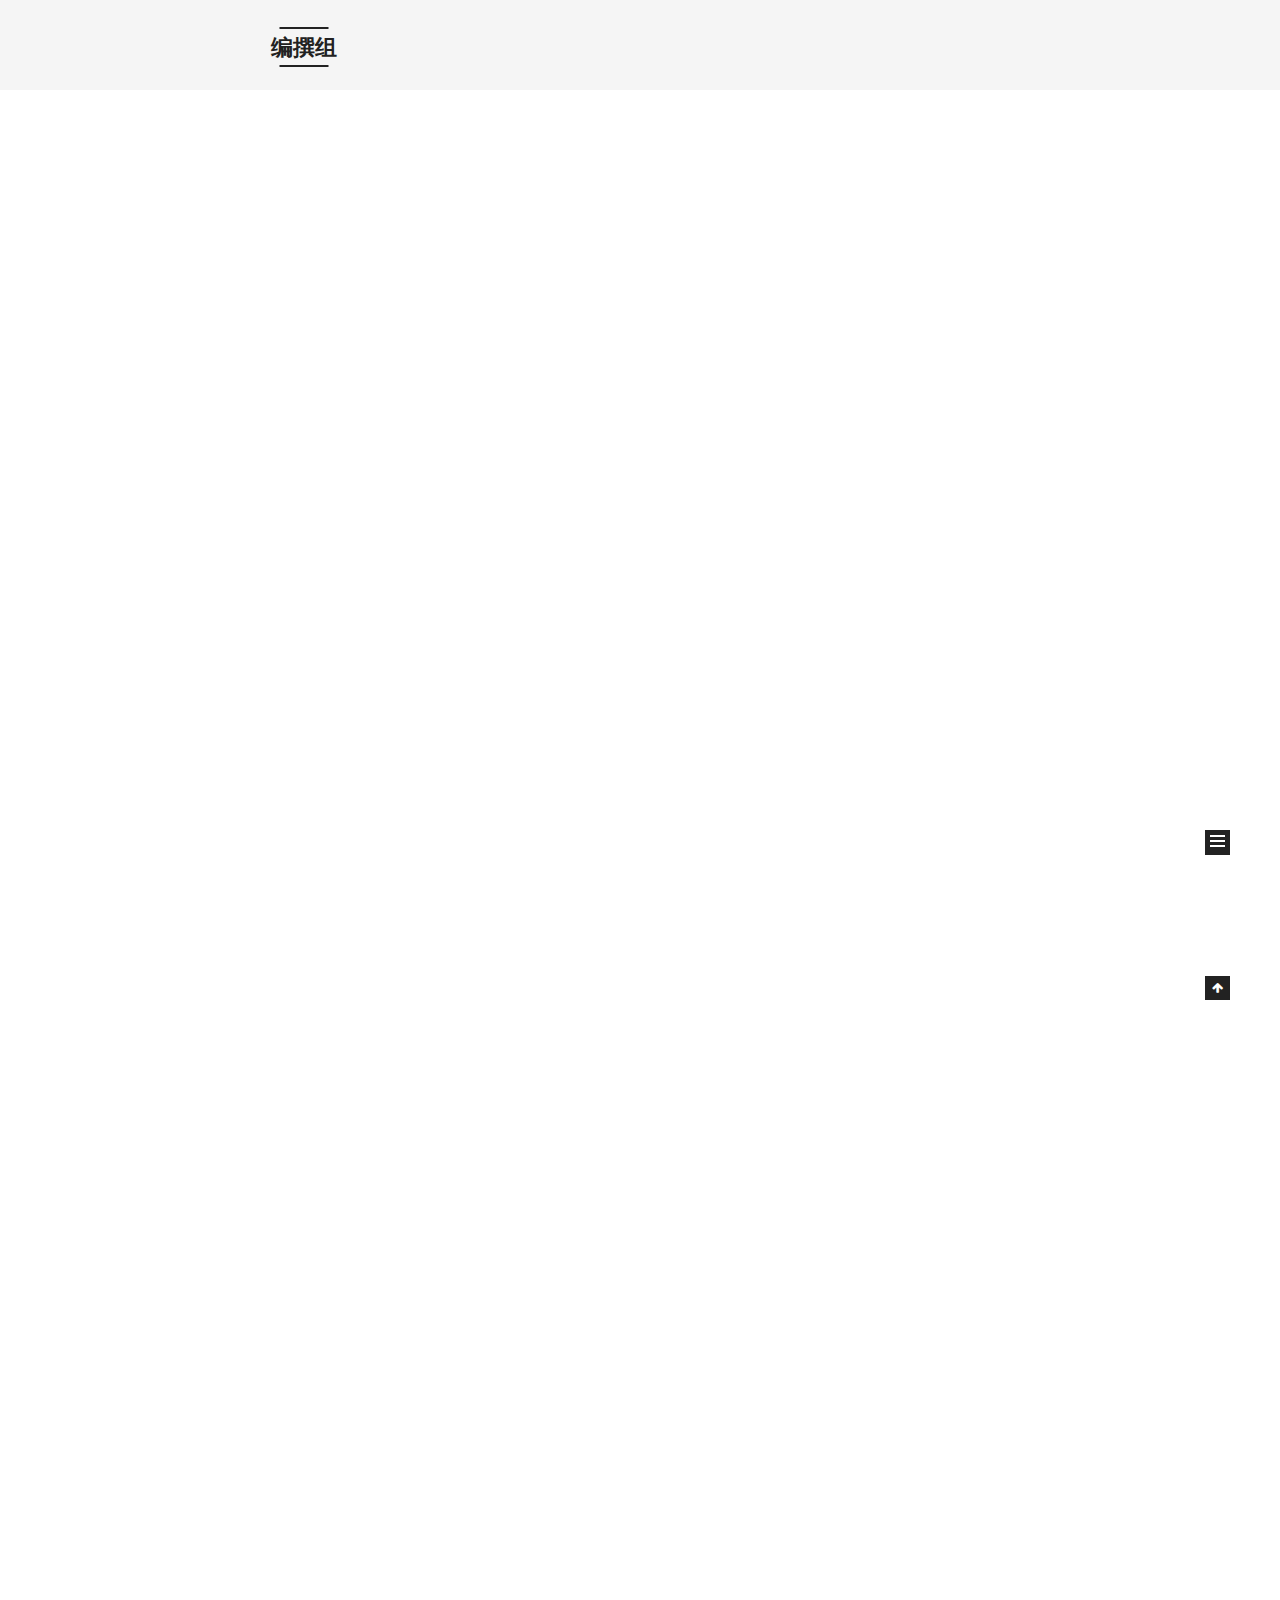
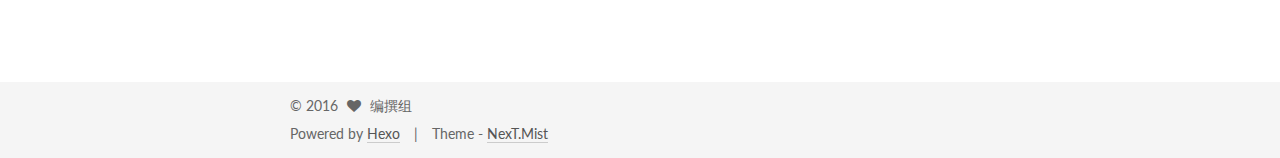
<file: index.html>
<!doctype html>



  


<html class="theme-next mist use-motion">
<head>
  <meta charset="UTF-8"/>
<meta http-equiv="X-UA-Compatible" content="IE=edge,chrome=1" />
<meta name="viewport" content="width=device-width, initial-scale=1, maximum-scale=1"/>



<meta http-equiv="Cache-Control" content="no-transform" />
<meta http-equiv="Cache-Control" content="no-siteapp" />












  
  
  <link href="/vendors/fancybox/source/jquery.fancybox.css?v=2.1.5" rel="stylesheet" type="text/css" />




  
  
  
  

  
    
    
  

  

  

  

  

  
    
    
    <link href="//fonts.googleapis.com/css?family=Lato:300,300italic,400,400italic,700,700italic&subset=latin,latin-ext" rel="stylesheet" type="text/css">
  






<link href="/vendors/font-awesome/css/font-awesome.min.css?v=4.4.0" rel="stylesheet" type="text/css" />

<link href="/css/main.css?v=5.0.1" rel="stylesheet" type="text/css" />


  <meta name="keywords" content="Hexo, NexT" />








  <link rel="shortcut icon" type="image/x-icon" href="/favicon.ico?v=5.0.1" />






<meta property="og:type" content="website">
<meta property="og:title" content="编撰组">
<meta property="og:url" content="http://guangzhou6ers.github.io/index.html">
<meta property="og:site_name" content="编撰组">
<meta name="twitter:card" content="summary">
<meta name="twitter:title" content="编撰组">



<script type="text/javascript" id="hexo.configuration">
  var NexT = window.NexT || {};
  var CONFIG = {
    scheme: 'Mist',
    sidebar: {"position":"left","display":"post"},
    fancybox: true,
    motion: true,
    duoshuo: {
      userId: 0,
      author: 'Author'
    }
  };
</script>




  <link rel="canonical" href="http://guangzhou6ers.github.io/"/>

  <title> 编撰组 </title>
</head>

<body itemscope itemtype="http://schema.org/WebPage" lang="default">

  










  
  
    
  

  <div class="container one-collumn sidebar-position-left 
   page-home 
 ">
    <div class="headband"></div>

    <header id="header" class="header" itemscope itemtype="http://schema.org/WPHeader">
      <div class="header-inner"><div class="site-meta ">
  

  <div class="custom-logo-site-title">
    <a href="/"  class="brand" rel="start">
      <span class="logo-line-before"><i></i></span>
      <span class="site-title">编撰组</span>
      <span class="logo-line-after"><i></i></span>
    </a>
  </div>
  <p class="site-subtitle"></p>
</div>

<div class="site-nav-toggle">
  <button>
    <span class="btn-bar"></span>
    <span class="btn-bar"></span>
    <span class="btn-bar"></span>
  </button>
</div>

<nav class="site-nav">
  

  
    <ul id="menu" class="menu">
      
        
        <li class="menu-item menu-item-home">
          <a href="/" rel="section">
            
              <i class="menu-item-icon fa fa-fw fa-home"></i> <br />
            
            Home
          </a>
        </li>
      
        
        <li class="menu-item menu-item-categories">
          <a href="/categories" rel="section">
            
              <i class="menu-item-icon fa fa-fw fa-th"></i> <br />
            
            Categories
          </a>
        </li>
      
        
        <li class="menu-item menu-item-about">
          <a href="/about" rel="section">
            
              <i class="menu-item-icon fa fa-fw fa-user"></i> <br />
            
            About
          </a>
        </li>
      
        
        <li class="menu-item menu-item-archives">
          <a href="/archives" rel="section">
            
              <i class="menu-item-icon fa fa-fw fa-archive"></i> <br />
            
            Archives
          </a>
        </li>
      
        
        <li class="menu-item menu-item-tags">
          <a href="/tags" rel="section">
            
              <i class="menu-item-icon fa fa-fw fa-tags"></i> <br />
            
            Tags
          </a>
        </li>
      

      
    </ul>
  

  
</nav>

 </div>
    </header>

    <main id="main" class="main">
      <div class="main-inner">
        <div class="content-wrap">
          <div id="content" class="content">
            
  <section id="posts" class="posts-expand">
    
      

  
  

  
  
  

  <article class="post post-type-normal " itemscope itemtype="http://schema.org/Article">

    
      <header class="post-header">

        
        
          <h1 class="post-title" itemprop="name headline">
            
            
              
                
                <a class="post-title-link" href="/2016/09/17/dentist/" itemprop="url">
                  口腔医学
                </a>
              
            
          </h1>
        

        <div class="post-meta">
          <span class="post-time">
            <span class="post-meta-item-icon">
              <i class="fa fa-calendar-o"></i>
            </span>
            <span class="post-meta-item-text">Posted on</span>
            <time itemprop="dateCreated" datetime="2016-09-17T14:58:30+08:00" content="2016-09-17">
              2016-09-17
            </time>
          </span>

          
            <span class="post-category" >
              &nbsp; | &nbsp;
              <span class="post-meta-item-icon">
                <i class="fa fa-folder-o"></i>
              </span>
              <span class="post-meta-item-text">In</span>
              
                <span itemprop="about" itemscope itemtype="https://schema.org/Thing">
                  <a href="/categories/医学/" itemprop="url" rel="index">
                    <span itemprop="name">医学</span>
                  </a>
                </span>

                
                

              
            </span>
          

          
            
          

          

          
          

          
        </div>
      </header>
    


    <div class="post-body" itemprop="articleBody">

      
      

      
        
          <h2 id="什么是口腔医学"><a href="#什么是口腔医学" class="headerlink" title="什么是口腔医学"></a>什么是口腔医学</h2><p>这是一门关于诊断、预防和治疗口腔疾病、不适及状况的医学，一般处理牙列疾病，但也可包括口腔黏膜以及相邻相关结构和组织，特别是颌面部（下巴和面部）区域疾病。（from<br>Wiki<br>牙医学条目）给大家解释一下口腔医学和牙医学的关系，因为中国是根据前苏联的教学体系的，所以口腔医学就是普通的牙科学再加上颌面外科。但大部分口腔医生做的工作就是国外对应的dentist。<br>
          <div class="post-more-link text-center">
            <a class="btn" href="/2016/09/17/dentist/#more" rel="contents">
              Read more &raquo;
            </a>
          </div>
        
      
    </div>

    <div>
      
    </div>

    <div>
      
    </div>

    <footer class="post-footer">
      

      

      
      
        <div class="post-eof"></div>
      
    </footer>
  </article>


    
      

  
  

  
  
  

  <article class="post post-type-normal " itemscope itemtype="http://schema.org/Article">

    
      <header class="post-header">

        
        
          <h1 class="post-title" itemprop="name headline">
            
            
              
                
                <a class="post-title-link" href="/2016/09/17/hello-world/" itemprop="url">
                  Hello World
                </a>
              
            
          </h1>
        

        <div class="post-meta">
          <span class="post-time">
            <span class="post-meta-item-icon">
              <i class="fa fa-calendar-o"></i>
            </span>
            <span class="post-meta-item-text">Posted on</span>
            <time itemprop="dateCreated" datetime="2016-09-17T14:20:31+08:00" content="2016-09-17">
              2016-09-17
            </time>
          </span>

          

          
            
          

          

          
          

          
        </div>
      </header>
    


    <div class="post-body" itemprop="articleBody">

      
      

      
        
          
            <p>Welcome to <a href="https://hexo.io/" target="_blank" rel="external">Hexo</a>! This is your very first post. Check <a href="https://hexo.io/docs/" target="_blank" rel="external">documentation</a> for more info. If you get any problems when using Hexo, you can find the answer in <a href="https://hexo.io/docs/troubleshooting.html" target="_blank" rel="external">troubleshooting</a> or you can ask me on <a href="https://github.com/hexojs/hexo/issues" target="_blank" rel="external">GitHub</a>.</p>
<h2 id="Quick-Start"><a href="#Quick-Start" class="headerlink" title="Quick Start"></a>Quick Start</h2><h3 id="Create-a-new-post"><a href="#Create-a-new-post" class="headerlink" title="Create a new post"></a>Create a new post</h3><figure class="highlight bash"><table><tr><td class="gutter"><pre><div class="line">1</div></pre></td><td class="code"><pre><div class="line">$ hexo new <span class="string">"My New Post"</span></div></pre></td></tr></table></figure>
<p>More info: <a href="https://hexo.io/docs/writing.html" target="_blank" rel="external">Writing</a></p>
<h3 id="Run-server"><a href="#Run-server" class="headerlink" title="Run server"></a>Run server</h3><figure class="highlight bash"><table><tr><td class="gutter"><pre><div class="line">1</div></pre></td><td class="code"><pre><div class="line">$ hexo server</div></pre></td></tr></table></figure>
<p>More info: <a href="https://hexo.io/docs/server.html" target="_blank" rel="external">Server</a></p>
<h3 id="Generate-static-files"><a href="#Generate-static-files" class="headerlink" title="Generate static files"></a>Generate static files</h3><figure class="highlight bash"><table><tr><td class="gutter"><pre><div class="line">1</div></pre></td><td class="code"><pre><div class="line">$ hexo generate</div></pre></td></tr></table></figure>
<p>More info: <a href="https://hexo.io/docs/generating.html" target="_blank" rel="external">Generating</a></p>
<h3 id="Deploy-to-remote-sites"><a href="#Deploy-to-remote-sites" class="headerlink" title="Deploy to remote sites"></a>Deploy to remote sites</h3><figure class="highlight bash"><table><tr><td class="gutter"><pre><div class="line">1</div></pre></td><td class="code"><pre><div class="line">$ hexo deploy</div></pre></td></tr></table></figure>
<p>More info: <a href="https://hexo.io/docs/deployment.html" target="_blank" rel="external">Deployment</a></p>

          
        
      
    </div>

    <div>
      
    </div>

    <div>
      
    </div>

    <footer class="post-footer">
      

      

      
      
        <div class="post-eof"></div>
      
    </footer>
  </article>


    
  </section>

  


          </div>
          


          

        </div>
        
          
  
  <div class="sidebar-toggle">
    <div class="sidebar-toggle-line-wrap">
      <span class="sidebar-toggle-line sidebar-toggle-line-first"></span>
      <span class="sidebar-toggle-line sidebar-toggle-line-middle"></span>
      <span class="sidebar-toggle-line sidebar-toggle-line-last"></span>
    </div>
  </div>

  <aside id="sidebar" class="sidebar">
    <div class="sidebar-inner">

      

      

      <section class="site-overview sidebar-panel  sidebar-panel-active ">
        <div class="site-author motion-element" itemprop="author" itemscope itemtype="http://schema.org/Person">
          <img class="site-author-image" itemprop="image"
               src="/images/avatar.gif"
               alt="编撰组" />
          <p class="site-author-name" itemprop="name">编撰组</p>
          <p class="site-description motion-element" itemprop="description"></p>
        </div>
        <nav class="site-state motion-element">
          <div class="site-state-item site-state-posts">
            <a href="/archives">
              <span class="site-state-item-count">2</span>
              <span class="site-state-item-name">posts</span>
            </a>
          </div>

          
            <div class="site-state-item site-state-categories">
              <a href="/categories">
                <span class="site-state-item-count">1</span>
                <span class="site-state-item-name">categories</span>
              </a>
            </div>
          

          
            <div class="site-state-item site-state-tags">
              <a href="/tags">
                <span class="site-state-item-count">2</span>
                <span class="site-state-item-name">tags</span>
              </a>
            </div>
          

        </nav>

        

        <div class="links-of-author motion-element">
          
        </div>

        
        

        
        

      </section>

      

    </div>
  </aside>


        
      </div>
    </main>

    <footer id="footer" class="footer">
      <div class="footer-inner">
        <div class="copyright" >
  
  &copy; 
  <span itemprop="copyrightYear">2016</span>
  <span class="with-love">
    <i class="fa fa-heart"></i>
  </span>
  <span class="author" itemprop="copyrightHolder">编撰组</span>
</div>

<div class="powered-by">
  Powered by <a class="theme-link" href="https://hexo.io">Hexo</a>
</div>

<div class="theme-info">
  Theme -
  <a class="theme-link" href="https://github.com/iissnan/hexo-theme-next">
    NexT.Mist
  </a>
</div>

        

        
      </div>
    </footer>

    <div class="back-to-top">
      <i class="fa fa-arrow-up"></i>
    </div>
  </div>

  

<script type="text/javascript">
  if (Object.prototype.toString.call(window.Promise) !== '[object Function]') {
    window.Promise = null;
  }
</script>









  



  
  <script type="text/javascript" src="/vendors/jquery/index.js?v=2.1.3"></script>

  
  <script type="text/javascript" src="/vendors/fastclick/lib/fastclick.min.js?v=1.0.6"></script>

  
  <script type="text/javascript" src="/vendors/jquery_lazyload/jquery.lazyload.js?v=1.9.7"></script>

  
  <script type="text/javascript" src="/vendors/velocity/velocity.min.js?v=1.2.1"></script>

  
  <script type="text/javascript" src="/vendors/velocity/velocity.ui.min.js?v=1.2.1"></script>

  
  <script type="text/javascript" src="/vendors/fancybox/source/jquery.fancybox.pack.js?v=2.1.5"></script>


  


  <script type="text/javascript" src="/js/src/utils.js?v=5.0.1"></script>

  <script type="text/javascript" src="/js/src/motion.js?v=5.0.1"></script>



  
  

  

  


  <script type="text/javascript" src="/js/src/bootstrap.js?v=5.0.1"></script>



  



  




  
  

  

  

  

</body>
</html>
</file>
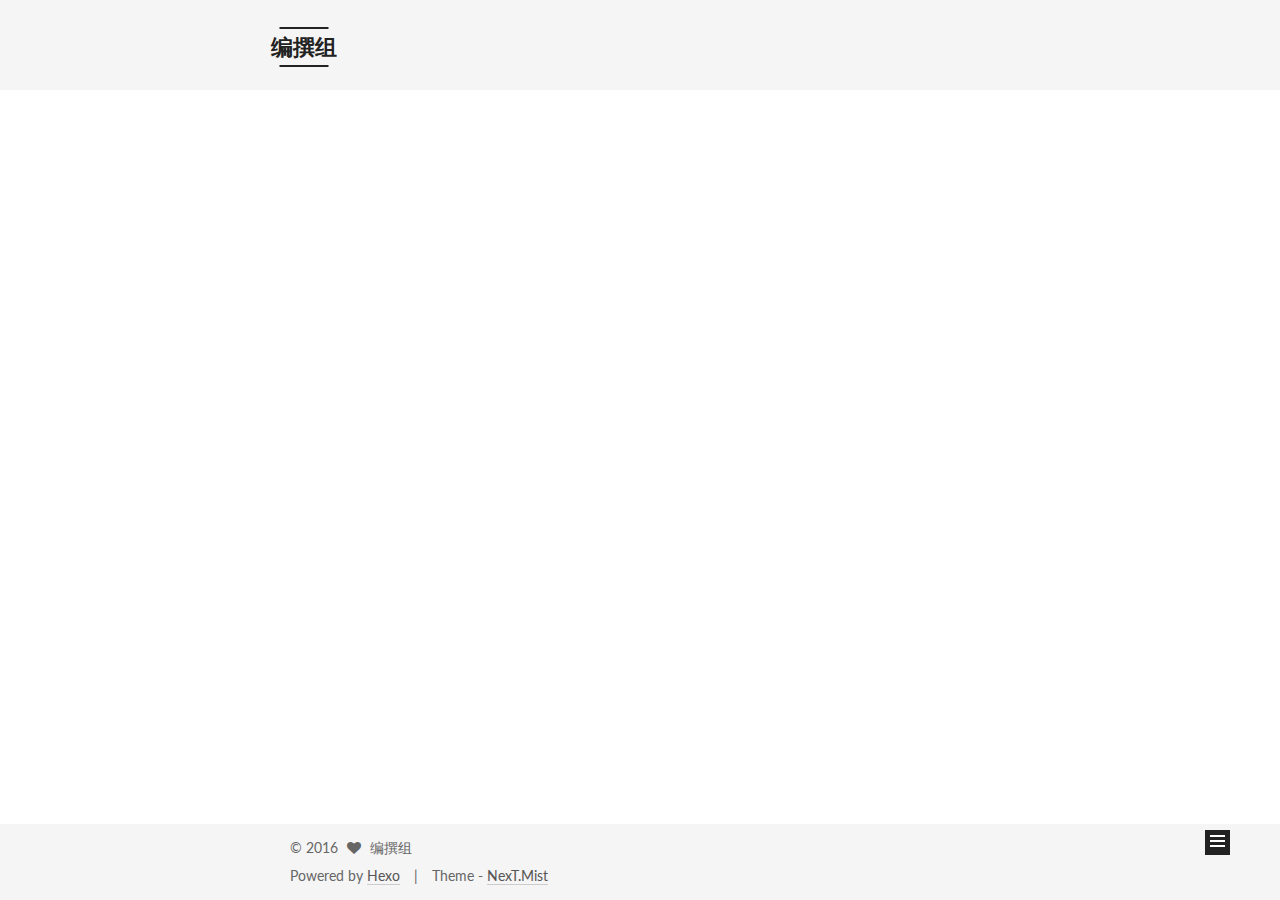
<file: about/index.html>
<!doctype html>



  


<html class="theme-next mist use-motion">
<head>
  <meta charset="UTF-8"/>
<meta http-equiv="X-UA-Compatible" content="IE=edge,chrome=1" />
<meta name="viewport" content="width=device-width, initial-scale=1, maximum-scale=1"/>



<meta http-equiv="Cache-Control" content="no-transform" />
<meta http-equiv="Cache-Control" content="no-siteapp" />












  
  
  <link href="/vendors/fancybox/source/jquery.fancybox.css?v=2.1.5" rel="stylesheet" type="text/css" />




  
  
  
  

  
    
    
  

  

  

  

  

  
    
    
    <link href="//fonts.googleapis.com/css?family=Lato:300,300italic,400,400italic,700,700italic&subset=latin,latin-ext" rel="stylesheet" type="text/css">
  






<link href="/vendors/font-awesome/css/font-awesome.min.css?v=4.4.0" rel="stylesheet" type="text/css" />

<link href="/css/main.css?v=5.0.1" rel="stylesheet" type="text/css" />


  <meta name="keywords" content="Hexo, NexT" />








  <link rel="shortcut icon" type="image/x-icon" href="/favicon.ico?v=5.0.1" />






<meta property="og:type" content="website">
<meta property="og:title" content="about">
<meta property="og:url" content="http://guangzhou6ers.github.io/about/index.html">
<meta property="og:site_name" content="编撰组">
<meta property="og:updated_time" content="2016-09-17T07:25:34.000Z">
<meta name="twitter:card" content="summary">
<meta name="twitter:title" content="about">



<script type="text/javascript" id="hexo.configuration">
  var NexT = window.NexT || {};
  var CONFIG = {
    scheme: 'Mist',
    sidebar: {"position":"left","display":"post"},
    fancybox: true,
    motion: true,
    duoshuo: {
      userId: 0,
      author: 'Author'
    }
  };
</script>




  <link rel="canonical" href="http://guangzhou6ers.github.io/about/"/>

  <title>
  

  
    about | 编撰组
  
</title>
</head>

<body itemscope itemtype="http://schema.org/WebPage" lang="default">

  










  
  
    
  

  <div class="container one-collumn sidebar-position-left  ">
    <div class="headband"></div>

    <header id="header" class="header" itemscope itemtype="http://schema.org/WPHeader">
      <div class="header-inner"><div class="site-meta ">
  

  <div class="custom-logo-site-title">
    <a href="/"  class="brand" rel="start">
      <span class="logo-line-before"><i></i></span>
      <span class="site-title">编撰组</span>
      <span class="logo-line-after"><i></i></span>
    </a>
  </div>
  <p class="site-subtitle"></p>
</div>

<div class="site-nav-toggle">
  <button>
    <span class="btn-bar"></span>
    <span class="btn-bar"></span>
    <span class="btn-bar"></span>
  </button>
</div>

<nav class="site-nav">
  

  
    <ul id="menu" class="menu">
      
        
        <li class="menu-item menu-item-home">
          <a href="/" rel="section">
            
              <i class="menu-item-icon fa fa-fw fa-home"></i> <br />
            
            Home
          </a>
        </li>
      
        
        <li class="menu-item menu-item-categories">
          <a href="/categories" rel="section">
            
              <i class="menu-item-icon fa fa-fw fa-th"></i> <br />
            
            Categories
          </a>
        </li>
      
        
        <li class="menu-item menu-item-about">
          <a href="/about" rel="section">
            
              <i class="menu-item-icon fa fa-fw fa-user"></i> <br />
            
            About
          </a>
        </li>
      
        
        <li class="menu-item menu-item-archives">
          <a href="/archives" rel="section">
            
              <i class="menu-item-icon fa fa-fw fa-archive"></i> <br />
            
            Archives
          </a>
        </li>
      
        
        <li class="menu-item menu-item-tags">
          <a href="/tags" rel="section">
            
              <i class="menu-item-icon fa fa-fw fa-tags"></i> <br />
            
            Tags
          </a>
        </li>
      

      
    </ul>
  

  
</nav>

 </div>
    </header>

    <main id="main" class="main">
      <div class="main-inner">
        <div class="content-wrap">
          <div id="content" class="content">
            

  <div id="posts" class="posts-expand">
    
    
      
    
  </div>


          </div>
          


          
  <div class="comments" id="comments">
    
  </div>


        </div>
        
          
  
  <div class="sidebar-toggle">
    <div class="sidebar-toggle-line-wrap">
      <span class="sidebar-toggle-line sidebar-toggle-line-first"></span>
      <span class="sidebar-toggle-line sidebar-toggle-line-middle"></span>
      <span class="sidebar-toggle-line sidebar-toggle-line-last"></span>
    </div>
  </div>

  <aside id="sidebar" class="sidebar">
    <div class="sidebar-inner">

      

      

      <section class="site-overview sidebar-panel  sidebar-panel-active ">
        <div class="site-author motion-element" itemprop="author" itemscope itemtype="http://schema.org/Person">
          <img class="site-author-image" itemprop="image"
               src="/images/avatar.gif"
               alt="编撰组" />
          <p class="site-author-name" itemprop="name">编撰组</p>
          <p class="site-description motion-element" itemprop="description"></p>
        </div>
        <nav class="site-state motion-element">
          <div class="site-state-item site-state-posts">
            <a href="/archives">
              <span class="site-state-item-count">2</span>
              <span class="site-state-item-name">posts</span>
            </a>
          </div>

          
            <div class="site-state-item site-state-categories">
              <a href="/categories">
                <span class="site-state-item-count">1</span>
                <span class="site-state-item-name">categories</span>
              </a>
            </div>
          

          
            <div class="site-state-item site-state-tags">
              <a href="/tags">
                <span class="site-state-item-count">2</span>
                <span class="site-state-item-name">tags</span>
              </a>
            </div>
          

        </nav>

        

        <div class="links-of-author motion-element">
          
        </div>

        
        

        
        

      </section>

      

    </div>
  </aside>


        
      </div>
    </main>

    <footer id="footer" class="footer">
      <div class="footer-inner">
        <div class="copyright" >
  
  &copy; 
  <span itemprop="copyrightYear">2016</span>
  <span class="with-love">
    <i class="fa fa-heart"></i>
  </span>
  <span class="author" itemprop="copyrightHolder">编撰组</span>
</div>

<div class="powered-by">
  Powered by <a class="theme-link" href="https://hexo.io">Hexo</a>
</div>

<div class="theme-info">
  Theme -
  <a class="theme-link" href="https://github.com/iissnan/hexo-theme-next">
    NexT.Mist
  </a>
</div>

        

        
      </div>
    </footer>

    <div class="back-to-top">
      <i class="fa fa-arrow-up"></i>
    </div>
  </div>

  

<script type="text/javascript">
  if (Object.prototype.toString.call(window.Promise) !== '[object Function]') {
    window.Promise = null;
  }
</script>









  



  
  <script type="text/javascript" src="/vendors/jquery/index.js?v=2.1.3"></script>

  
  <script type="text/javascript" src="/vendors/fastclick/lib/fastclick.min.js?v=1.0.6"></script>

  
  <script type="text/javascript" src="/vendors/jquery_lazyload/jquery.lazyload.js?v=1.9.7"></script>

  
  <script type="text/javascript" src="/vendors/velocity/velocity.min.js?v=1.2.1"></script>

  
  <script type="text/javascript" src="/vendors/velocity/velocity.ui.min.js?v=1.2.1"></script>

  
  <script type="text/javascript" src="/vendors/fancybox/source/jquery.fancybox.pack.js?v=2.1.5"></script>


  


  <script type="text/javascript" src="/js/src/utils.js?v=5.0.1"></script>

  <script type="text/javascript" src="/js/src/motion.js?v=5.0.1"></script>



  
  

  

  


  <script type="text/javascript" src="/js/src/bootstrap.js?v=5.0.1"></script>



  



  




  
  

  

  

  

</body>
</html>
</file>
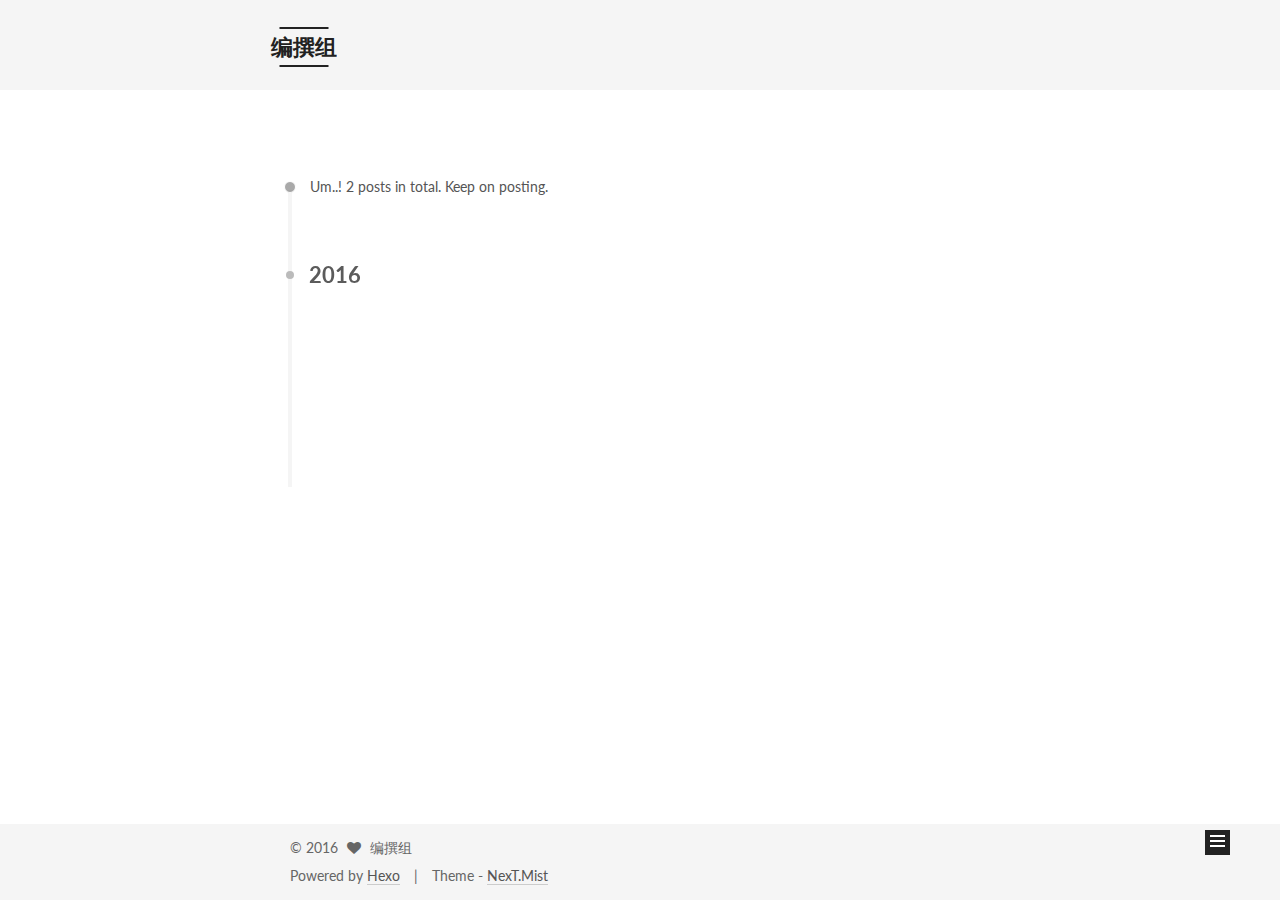
<file: archives/index.html>
<!doctype html>



  


<html class="theme-next mist use-motion">
<head>
  <meta charset="UTF-8"/>
<meta http-equiv="X-UA-Compatible" content="IE=edge,chrome=1" />
<meta name="viewport" content="width=device-width, initial-scale=1, maximum-scale=1"/>



<meta http-equiv="Cache-Control" content="no-transform" />
<meta http-equiv="Cache-Control" content="no-siteapp" />












  
  
  <link href="/vendors/fancybox/source/jquery.fancybox.css?v=2.1.5" rel="stylesheet" type="text/css" />




  
  
  
  

  
    
    
  

  

  

  

  

  
    
    
    <link href="//fonts.googleapis.com/css?family=Lato:300,300italic,400,400italic,700,700italic&subset=latin,latin-ext" rel="stylesheet" type="text/css">
  






<link href="/vendors/font-awesome/css/font-awesome.min.css?v=4.4.0" rel="stylesheet" type="text/css" />

<link href="/css/main.css?v=5.0.1" rel="stylesheet" type="text/css" />


  <meta name="keywords" content="Hexo, NexT" />








  <link rel="shortcut icon" type="image/x-icon" href="/favicon.ico?v=5.0.1" />






<meta property="og:type" content="website">
<meta property="og:title" content="编撰组">
<meta property="og:url" content="http://guangzhou6ers.github.io/archives/index.html">
<meta property="og:site_name" content="编撰组">
<meta name="twitter:card" content="summary">
<meta name="twitter:title" content="编撰组">



<script type="text/javascript" id="hexo.configuration">
  var NexT = window.NexT || {};
  var CONFIG = {
    scheme: 'Mist',
    sidebar: {"position":"left","display":"post"},
    fancybox: true,
    motion: true,
    duoshuo: {
      userId: 0,
      author: 'Author'
    }
  };
</script>




  <link rel="canonical" href="http://guangzhou6ers.github.io/archives/"/>

  <title> Archive | 编撰组 </title>
</head>

<body itemscope itemtype="http://schema.org/WebPage" lang="default">

  










  
  
    
  

  <div class="container one-collumn sidebar-position-left  page-archive  ">
    <div class="headband"></div>

    <header id="header" class="header" itemscope itemtype="http://schema.org/WPHeader">
      <div class="header-inner"><div class="site-meta ">
  

  <div class="custom-logo-site-title">
    <a href="/"  class="brand" rel="start">
      <span class="logo-line-before"><i></i></span>
      <span class="site-title">编撰组</span>
      <span class="logo-line-after"><i></i></span>
    </a>
  </div>
  <p class="site-subtitle"></p>
</div>

<div class="site-nav-toggle">
  <button>
    <span class="btn-bar"></span>
    <span class="btn-bar"></span>
    <span class="btn-bar"></span>
  </button>
</div>

<nav class="site-nav">
  

  
    <ul id="menu" class="menu">
      
        
        <li class="menu-item menu-item-home">
          <a href="/" rel="section">
            
              <i class="menu-item-icon fa fa-fw fa-home"></i> <br />
            
            Home
          </a>
        </li>
      
        
        <li class="menu-item menu-item-categories">
          <a href="/categories" rel="section">
            
              <i class="menu-item-icon fa fa-fw fa-th"></i> <br />
            
            Categories
          </a>
        </li>
      
        
        <li class="menu-item menu-item-about">
          <a href="/about" rel="section">
            
              <i class="menu-item-icon fa fa-fw fa-user"></i> <br />
            
            About
          </a>
        </li>
      
        
        <li class="menu-item menu-item-archives">
          <a href="/archives" rel="section">
            
              <i class="menu-item-icon fa fa-fw fa-archive"></i> <br />
            
            Archives
          </a>
        </li>
      
        
        <li class="menu-item menu-item-tags">
          <a href="/tags" rel="section">
            
              <i class="menu-item-icon fa fa-fw fa-tags"></i> <br />
            
            Tags
          </a>
        </li>
      

      
    </ul>
  

  
</nav>

 </div>
    </header>

    <main id="main" class="main">
      <div class="main-inner">
        <div class="content-wrap">
          <div id="content" class="content">
            

  <section id="posts" class="posts-collapse">
    <span class="archive-move-on"></span>

    <span class="archive-page-counter">
      
      
      
        
      
      Um..! 2 posts in total. Keep on posting.
    </span>

    

      
      
      

      
        
        <div class="collection-title">
          <h2 class="archive-year motion-element" id="archive-year-2016">2016</h2>
        </div>
      
      

      

  <article class="post post-type-normal" itemscope itemtype="http://schema.org/Article">
    <header class="post-header">

      <h1 class="post-title">
        
            <a class="post-title-link" href="/2016/09/17/dentist/" itemprop="url">
              
                <span itemprop="name">口腔医学</span>
              
            </a>
        
      </h1>

      <div class="post-meta">
        <time class="post-time" itemprop="dateCreated"
              datetime="2016-09-17T14:58:30+08:00"
              content="2016-09-17" >
          09-17
        </time>
      </div>

    </header>
  </article>



    

      
      
      

      
      

      

  <article class="post post-type-normal" itemscope itemtype="http://schema.org/Article">
    <header class="post-header">

      <h1 class="post-title">
        
            <a class="post-title-link" href="/2016/09/17/hello-world/" itemprop="url">
              
                <span itemprop="name">Hello World</span>
              
            </a>
        
      </h1>

      <div class="post-meta">
        <time class="post-time" itemprop="dateCreated"
              datetime="2016-09-17T14:20:31+08:00"
              content="2016-09-17" >
          09-17
        </time>
      </div>

    </header>
  </article>



    

  </section>

  



          </div>
          


          

        </div>
        
          
  
  <div class="sidebar-toggle">
    <div class="sidebar-toggle-line-wrap">
      <span class="sidebar-toggle-line sidebar-toggle-line-first"></span>
      <span class="sidebar-toggle-line sidebar-toggle-line-middle"></span>
      <span class="sidebar-toggle-line sidebar-toggle-line-last"></span>
    </div>
  </div>

  <aside id="sidebar" class="sidebar">
    <div class="sidebar-inner">

      

      

      <section class="site-overview sidebar-panel  sidebar-panel-active ">
        <div class="site-author motion-element" itemprop="author" itemscope itemtype="http://schema.org/Person">
          <img class="site-author-image" itemprop="image"
               src="/images/avatar.gif"
               alt="编撰组" />
          <p class="site-author-name" itemprop="name">编撰组</p>
          <p class="site-description motion-element" itemprop="description"></p>
        </div>
        <nav class="site-state motion-element">
          <div class="site-state-item site-state-posts">
            <a href="/archives">
              <span class="site-state-item-count">2</span>
              <span class="site-state-item-name">posts</span>
            </a>
          </div>

          
            <div class="site-state-item site-state-categories">
              <a href="/categories">
                <span class="site-state-item-count">1</span>
                <span class="site-state-item-name">categories</span>
              </a>
            </div>
          

          
            <div class="site-state-item site-state-tags">
              <a href="/tags">
                <span class="site-state-item-count">2</span>
                <span class="site-state-item-name">tags</span>
              </a>
            </div>
          

        </nav>

        

        <div class="links-of-author motion-element">
          
        </div>

        
        

        
        

      </section>

      

    </div>
  </aside>


        
      </div>
    </main>

    <footer id="footer" class="footer">
      <div class="footer-inner">
        <div class="copyright" >
  
  &copy; 
  <span itemprop="copyrightYear">2016</span>
  <span class="with-love">
    <i class="fa fa-heart"></i>
  </span>
  <span class="author" itemprop="copyrightHolder">编撰组</span>
</div>

<div class="powered-by">
  Powered by <a class="theme-link" href="https://hexo.io">Hexo</a>
</div>

<div class="theme-info">
  Theme -
  <a class="theme-link" href="https://github.com/iissnan/hexo-theme-next">
    NexT.Mist
  </a>
</div>

        

        
      </div>
    </footer>

    <div class="back-to-top">
      <i class="fa fa-arrow-up"></i>
    </div>
  </div>

  

<script type="text/javascript">
  if (Object.prototype.toString.call(window.Promise) !== '[object Function]') {
    window.Promise = null;
  }
</script>









  



  
  <script type="text/javascript" src="/vendors/jquery/index.js?v=2.1.3"></script>

  
  <script type="text/javascript" src="/vendors/fastclick/lib/fastclick.min.js?v=1.0.6"></script>

  
  <script type="text/javascript" src="/vendors/jquery_lazyload/jquery.lazyload.js?v=1.9.7"></script>

  
  <script type="text/javascript" src="/vendors/velocity/velocity.min.js?v=1.2.1"></script>

  
  <script type="text/javascript" src="/vendors/velocity/velocity.ui.min.js?v=1.2.1"></script>

  
  <script type="text/javascript" src="/vendors/fancybox/source/jquery.fancybox.pack.js?v=2.1.5"></script>


  


  <script type="text/javascript" src="/js/src/utils.js?v=5.0.1"></script>

  <script type="text/javascript" src="/js/src/motion.js?v=5.0.1"></script>



  
  

  
  
    <script type="text/javascript" id="motion.page.archive">
      $('.archive-year').velocity('transition.slideLeftIn');
    </script>
  


  


  <script type="text/javascript" src="/js/src/bootstrap.js?v=5.0.1"></script>



  



  




  
  

  

  

  

</body>
</html>
</file>
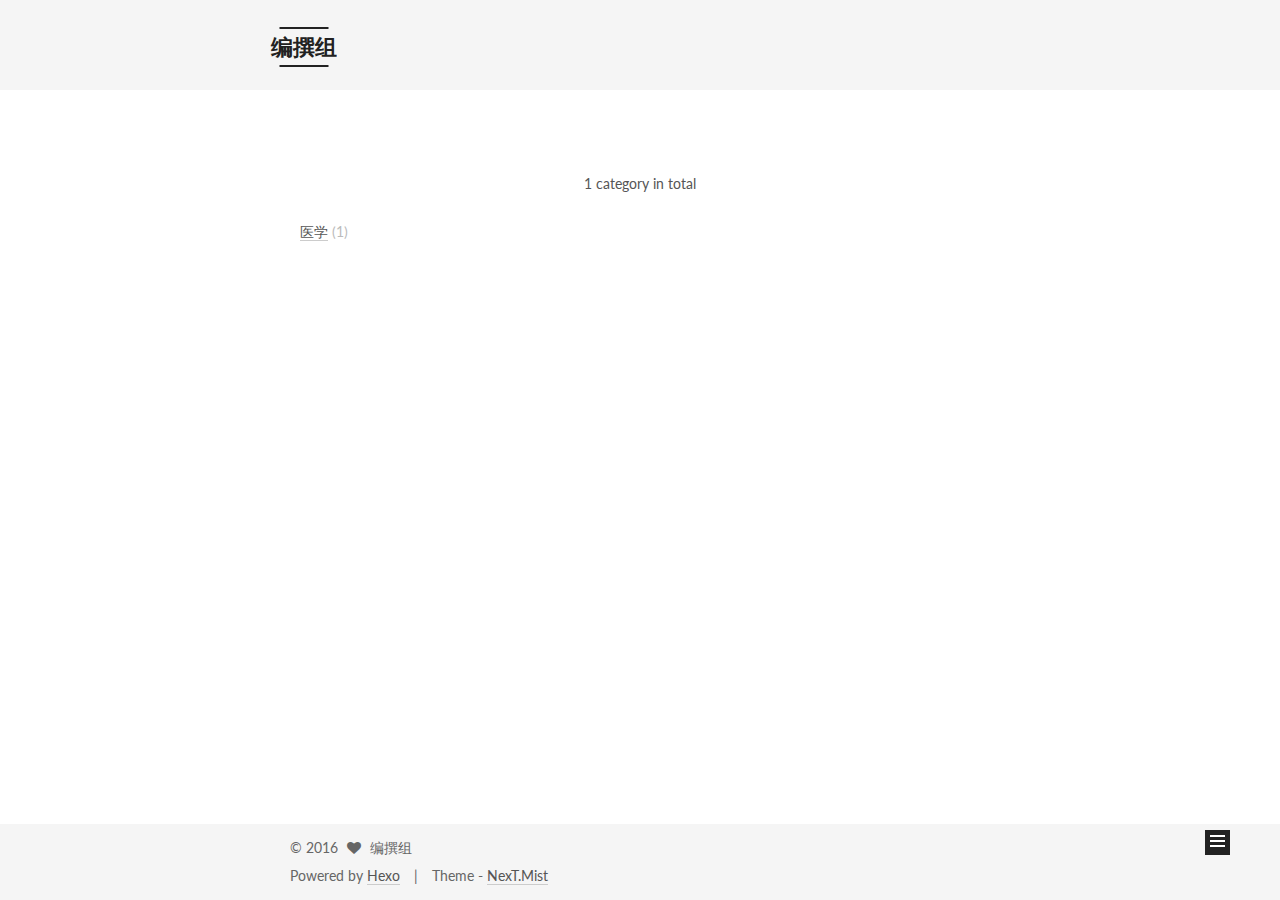
<file: categories/index.html>
<!doctype html>



  


<html class="theme-next mist use-motion">
<head>
  <meta charset="UTF-8"/>
<meta http-equiv="X-UA-Compatible" content="IE=edge,chrome=1" />
<meta name="viewport" content="width=device-width, initial-scale=1, maximum-scale=1"/>



<meta http-equiv="Cache-Control" content="no-transform" />
<meta http-equiv="Cache-Control" content="no-siteapp" />












  
  
  <link href="/vendors/fancybox/source/jquery.fancybox.css?v=2.1.5" rel="stylesheet" type="text/css" />




  
  
  
  

  
    
    
  

  

  

  

  

  
    
    
    <link href="//fonts.googleapis.com/css?family=Lato:300,300italic,400,400italic,700,700italic&subset=latin,latin-ext" rel="stylesheet" type="text/css">
  






<link href="/vendors/font-awesome/css/font-awesome.min.css?v=4.4.0" rel="stylesheet" type="text/css" />

<link href="/css/main.css?v=5.0.1" rel="stylesheet" type="text/css" />


  <meta name="keywords" content="Hexo, NexT" />








  <link rel="shortcut icon" type="image/x-icon" href="/favicon.ico?v=5.0.1" />






<meta property="og:type" content="website">
<meta property="og:title" content="categories">
<meta property="og:url" content="http://guangzhou6ers.github.io/categories/index.html">
<meta property="og:site_name" content="编撰组">
<meta property="og:updated_time" content="2016-09-17T07:30:52.000Z">
<meta name="twitter:card" content="summary">
<meta name="twitter:title" content="categories">



<script type="text/javascript" id="hexo.configuration">
  var NexT = window.NexT || {};
  var CONFIG = {
    scheme: 'Mist',
    sidebar: {"position":"left","display":"post"},
    fancybox: true,
    motion: true,
    duoshuo: {
      userId: 0,
      author: 'Author'
    }
  };
</script>




  <link rel="canonical" href="http://guangzhou6ers.github.io/categories/"/>

  <title>
  

  
    Category | 编撰组
  
</title>
</head>

<body itemscope itemtype="http://schema.org/WebPage" lang="default">

  










  
  
    
  

  <div class="container one-collumn sidebar-position-left  ">
    <div class="headband"></div>

    <header id="header" class="header" itemscope itemtype="http://schema.org/WPHeader">
      <div class="header-inner"><div class="site-meta ">
  

  <div class="custom-logo-site-title">
    <a href="/"  class="brand" rel="start">
      <span class="logo-line-before"><i></i></span>
      <span class="site-title">编撰组</span>
      <span class="logo-line-after"><i></i></span>
    </a>
  </div>
  <p class="site-subtitle"></p>
</div>

<div class="site-nav-toggle">
  <button>
    <span class="btn-bar"></span>
    <span class="btn-bar"></span>
    <span class="btn-bar"></span>
  </button>
</div>

<nav class="site-nav">
  

  
    <ul id="menu" class="menu">
      
        
        <li class="menu-item menu-item-home">
          <a href="/" rel="section">
            
              <i class="menu-item-icon fa fa-fw fa-home"></i> <br />
            
            Home
          </a>
        </li>
      
        
        <li class="menu-item menu-item-categories">
          <a href="/categories" rel="section">
            
              <i class="menu-item-icon fa fa-fw fa-th"></i> <br />
            
            Categories
          </a>
        </li>
      
        
        <li class="menu-item menu-item-about">
          <a href="/about" rel="section">
            
              <i class="menu-item-icon fa fa-fw fa-user"></i> <br />
            
            About
          </a>
        </li>
      
        
        <li class="menu-item menu-item-archives">
          <a href="/archives" rel="section">
            
              <i class="menu-item-icon fa fa-fw fa-archive"></i> <br />
            
            Archives
          </a>
        </li>
      
        
        <li class="menu-item menu-item-tags">
          <a href="/tags" rel="section">
            
              <i class="menu-item-icon fa fa-fw fa-tags"></i> <br />
            
            Tags
          </a>
        </li>
      

      
    </ul>
  

  
</nav>

 </div>
    </header>

    <main id="main" class="main">
      <div class="main-inner">
        <div class="content-wrap">
          <div id="content" class="content">
            

  <div id="posts" class="posts-expand">
    
    
      <div class="category-all-page">
        <div class="category-all-title">
            1 category in total
        </div>
        <div class="category-all">
          <ul class="category-list"><li class="category-list-item"><a class="category-list-link" href="/categories/医学/">医学</a><span class="category-list-count">1</span></li></ul>
        </div>
      </div>
    
  </div>


          </div>
          


          
  <div class="comments" id="comments">
    
  </div>


        </div>
        
          
  
  <div class="sidebar-toggle">
    <div class="sidebar-toggle-line-wrap">
      <span class="sidebar-toggle-line sidebar-toggle-line-first"></span>
      <span class="sidebar-toggle-line sidebar-toggle-line-middle"></span>
      <span class="sidebar-toggle-line sidebar-toggle-line-last"></span>
    </div>
  </div>

  <aside id="sidebar" class="sidebar">
    <div class="sidebar-inner">

      

      

      <section class="site-overview sidebar-panel  sidebar-panel-active ">
        <div class="site-author motion-element" itemprop="author" itemscope itemtype="http://schema.org/Person">
          <img class="site-author-image" itemprop="image"
               src="/images/avatar.gif"
               alt="编撰组" />
          <p class="site-author-name" itemprop="name">编撰组</p>
          <p class="site-description motion-element" itemprop="description"></p>
        </div>
        <nav class="site-state motion-element">
          <div class="site-state-item site-state-posts">
            <a href="/archives">
              <span class="site-state-item-count">2</span>
              <span class="site-state-item-name">posts</span>
            </a>
          </div>

          
            <div class="site-state-item site-state-categories">
              <a href="/categories">
                <span class="site-state-item-count">1</span>
                <span class="site-state-item-name">categories</span>
              </a>
            </div>
          

          
            <div class="site-state-item site-state-tags">
              <a href="/tags">
                <span class="site-state-item-count">2</span>
                <span class="site-state-item-name">tags</span>
              </a>
            </div>
          

        </nav>

        

        <div class="links-of-author motion-element">
          
        </div>

        
        

        
        

      </section>

      

    </div>
  </aside>


        
      </div>
    </main>

    <footer id="footer" class="footer">
      <div class="footer-inner">
        <div class="copyright" >
  
  &copy; 
  <span itemprop="copyrightYear">2016</span>
  <span class="with-love">
    <i class="fa fa-heart"></i>
  </span>
  <span class="author" itemprop="copyrightHolder">编撰组</span>
</div>

<div class="powered-by">
  Powered by <a class="theme-link" href="https://hexo.io">Hexo</a>
</div>

<div class="theme-info">
  Theme -
  <a class="theme-link" href="https://github.com/iissnan/hexo-theme-next">
    NexT.Mist
  </a>
</div>

        

        
      </div>
    </footer>

    <div class="back-to-top">
      <i class="fa fa-arrow-up"></i>
    </div>
  </div>

  

<script type="text/javascript">
  if (Object.prototype.toString.call(window.Promise) !== '[object Function]') {
    window.Promise = null;
  }
</script>









  



  
  <script type="text/javascript" src="/vendors/jquery/index.js?v=2.1.3"></script>

  
  <script type="text/javascript" src="/vendors/fastclick/lib/fastclick.min.js?v=1.0.6"></script>

  
  <script type="text/javascript" src="/vendors/jquery_lazyload/jquery.lazyload.js?v=1.9.7"></script>

  
  <script type="text/javascript" src="/vendors/velocity/velocity.min.js?v=1.2.1"></script>

  
  <script type="text/javascript" src="/vendors/velocity/velocity.ui.min.js?v=1.2.1"></script>

  
  <script type="text/javascript" src="/vendors/fancybox/source/jquery.fancybox.pack.js?v=2.1.5"></script>


  


  <script type="text/javascript" src="/js/src/utils.js?v=5.0.1"></script>

  <script type="text/javascript" src="/js/src/motion.js?v=5.0.1"></script>



  
  

  

  


  <script type="text/javascript" src="/js/src/bootstrap.js?v=5.0.1"></script>



  



  




  
  

  

  

  

</body>
</html>
</file>
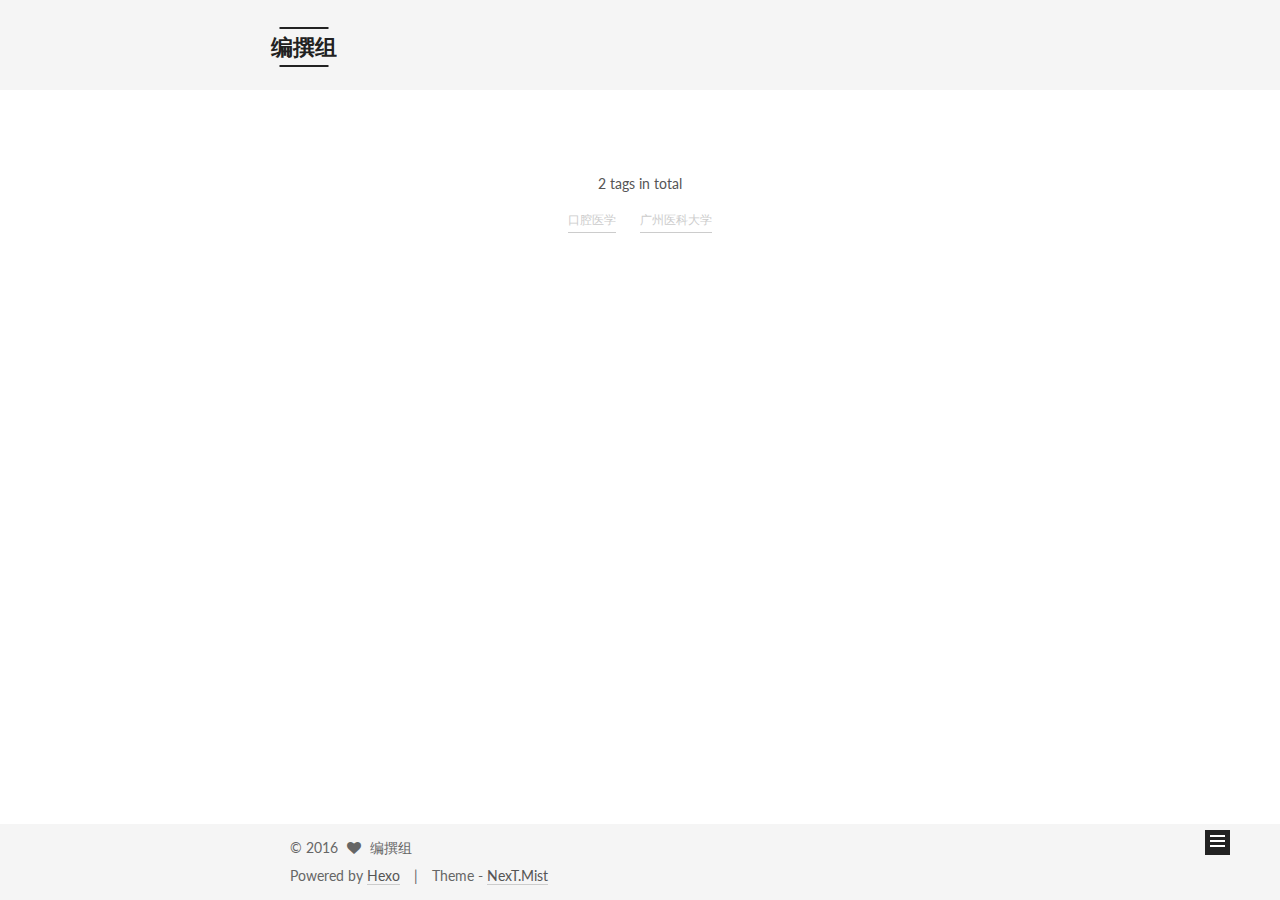
<file: tags/index.html>
<!doctype html>



  


<html class="theme-next mist use-motion">
<head>
  <meta charset="UTF-8"/>
<meta http-equiv="X-UA-Compatible" content="IE=edge,chrome=1" />
<meta name="viewport" content="width=device-width, initial-scale=1, maximum-scale=1"/>



<meta http-equiv="Cache-Control" content="no-transform" />
<meta http-equiv="Cache-Control" content="no-siteapp" />












  
  
  <link href="/vendors/fancybox/source/jquery.fancybox.css?v=2.1.5" rel="stylesheet" type="text/css" />




  
  
  
  

  
    
    
  

  

  

  

  

  
    
    
    <link href="//fonts.googleapis.com/css?family=Lato:300,300italic,400,400italic,700,700italic&subset=latin,latin-ext" rel="stylesheet" type="text/css">
  






<link href="/vendors/font-awesome/css/font-awesome.min.css?v=4.4.0" rel="stylesheet" type="text/css" />

<link href="/css/main.css?v=5.0.1" rel="stylesheet" type="text/css" />


  <meta name="keywords" content="Hexo, NexT" />








  <link rel="shortcut icon" type="image/x-icon" href="/favicon.ico?v=5.0.1" />






<meta property="og:type" content="website">
<meta property="og:title" content="tags">
<meta property="og:url" content="http://guangzhou6ers.github.io/tags/index.html">
<meta property="og:site_name" content="编撰组">
<meta property="og:updated_time" content="2016-09-17T07:30:24.000Z">
<meta name="twitter:card" content="summary">
<meta name="twitter:title" content="tags">



<script type="text/javascript" id="hexo.configuration">
  var NexT = window.NexT || {};
  var CONFIG = {
    scheme: 'Mist',
    sidebar: {"position":"left","display":"post"},
    fancybox: true,
    motion: true,
    duoshuo: {
      userId: 0,
      author: 'Author'
    }
  };
</script>




  <link rel="canonical" href="http://guangzhou6ers.github.io/tags/"/>

  <title>
  

  
    Tag | 编撰组
  
</title>
</head>

<body itemscope itemtype="http://schema.org/WebPage" lang="default">

  










  
  
    
  

  <div class="container one-collumn sidebar-position-left  ">
    <div class="headband"></div>

    <header id="header" class="header" itemscope itemtype="http://schema.org/WPHeader">
      <div class="header-inner"><div class="site-meta ">
  

  <div class="custom-logo-site-title">
    <a href="/"  class="brand" rel="start">
      <span class="logo-line-before"><i></i></span>
      <span class="site-title">编撰组</span>
      <span class="logo-line-after"><i></i></span>
    </a>
  </div>
  <p class="site-subtitle"></p>
</div>

<div class="site-nav-toggle">
  <button>
    <span class="btn-bar"></span>
    <span class="btn-bar"></span>
    <span class="btn-bar"></span>
  </button>
</div>

<nav class="site-nav">
  

  
    <ul id="menu" class="menu">
      
        
        <li class="menu-item menu-item-home">
          <a href="/" rel="section">
            
              <i class="menu-item-icon fa fa-fw fa-home"></i> <br />
            
            Home
          </a>
        </li>
      
        
        <li class="menu-item menu-item-categories">
          <a href="/categories" rel="section">
            
              <i class="menu-item-icon fa fa-fw fa-th"></i> <br />
            
            Categories
          </a>
        </li>
      
        
        <li class="menu-item menu-item-about">
          <a href="/about" rel="section">
            
              <i class="menu-item-icon fa fa-fw fa-user"></i> <br />
            
            About
          </a>
        </li>
      
        
        <li class="menu-item menu-item-archives">
          <a href="/archives" rel="section">
            
              <i class="menu-item-icon fa fa-fw fa-archive"></i> <br />
            
            Archives
          </a>
        </li>
      
        
        <li class="menu-item menu-item-tags">
          <a href="/tags" rel="section">
            
              <i class="menu-item-icon fa fa-fw fa-tags"></i> <br />
            
            Tags
          </a>
        </li>
      

      
    </ul>
  

  
</nav>

 </div>
    </header>

    <main id="main" class="main">
      <div class="main-inner">
        <div class="content-wrap">
          <div id="content" class="content">
            

  <div id="posts" class="posts-expand">
    
    
      <div class="tag-cloud">
        <div class="tag-cloud-title">
            2 tags in total
        </div>
        <div class="tag-cloud-tags">
          <a href="/tags/口腔医学/" style="font-size: 12px; color: #ccc">口腔医学</a> <a href="/tags/广州医科大学/" style="font-size: 12px; color: #ccc">广州医科大学</a>
        </div>
      </div>
    
  </div>


          </div>
          


          
  <div class="comments" id="comments">
    
  </div>


        </div>
        
          
  
  <div class="sidebar-toggle">
    <div class="sidebar-toggle-line-wrap">
      <span class="sidebar-toggle-line sidebar-toggle-line-first"></span>
      <span class="sidebar-toggle-line sidebar-toggle-line-middle"></span>
      <span class="sidebar-toggle-line sidebar-toggle-line-last"></span>
    </div>
  </div>

  <aside id="sidebar" class="sidebar">
    <div class="sidebar-inner">

      

      

      <section class="site-overview sidebar-panel  sidebar-panel-active ">
        <div class="site-author motion-element" itemprop="author" itemscope itemtype="http://schema.org/Person">
          <img class="site-author-image" itemprop="image"
               src="/images/avatar.gif"
               alt="编撰组" />
          <p class="site-author-name" itemprop="name">编撰组</p>
          <p class="site-description motion-element" itemprop="description"></p>
        </div>
        <nav class="site-state motion-element">
          <div class="site-state-item site-state-posts">
            <a href="/archives">
              <span class="site-state-item-count">2</span>
              <span class="site-state-item-name">posts</span>
            </a>
          </div>

          
            <div class="site-state-item site-state-categories">
              <a href="/categories">
                <span class="site-state-item-count">1</span>
                <span class="site-state-item-name">categories</span>
              </a>
            </div>
          

          
            <div class="site-state-item site-state-tags">
              <a href="/tags">
                <span class="site-state-item-count">2</span>
                <span class="site-state-item-name">tags</span>
              </a>
            </div>
          

        </nav>

        

        <div class="links-of-author motion-element">
          
        </div>

        
        

        
        

      </section>

      

    </div>
  </aside>


        
      </div>
    </main>

    <footer id="footer" class="footer">
      <div class="footer-inner">
        <div class="copyright" >
  
  &copy; 
  <span itemprop="copyrightYear">2016</span>
  <span class="with-love">
    <i class="fa fa-heart"></i>
  </span>
  <span class="author" itemprop="copyrightHolder">编撰组</span>
</div>

<div class="powered-by">
  Powered by <a class="theme-link" href="https://hexo.io">Hexo</a>
</div>

<div class="theme-info">
  Theme -
  <a class="theme-link" href="https://github.com/iissnan/hexo-theme-next">
    NexT.Mist
  </a>
</div>

        

        
      </div>
    </footer>

    <div class="back-to-top">
      <i class="fa fa-arrow-up"></i>
    </div>
  </div>

  

<script type="text/javascript">
  if (Object.prototype.toString.call(window.Promise) !== '[object Function]') {
    window.Promise = null;
  }
</script>









  



  
  <script type="text/javascript" src="/vendors/jquery/index.js?v=2.1.3"></script>

  
  <script type="text/javascript" src="/vendors/fastclick/lib/fastclick.min.js?v=1.0.6"></script>

  
  <script type="text/javascript" src="/vendors/jquery_lazyload/jquery.lazyload.js?v=1.9.7"></script>

  
  <script type="text/javascript" src="/vendors/velocity/velocity.min.js?v=1.2.1"></script>

  
  <script type="text/javascript" src="/vendors/velocity/velocity.ui.min.js?v=1.2.1"></script>

  
  <script type="text/javascript" src="/vendors/fancybox/source/jquery.fancybox.pack.js?v=2.1.5"></script>


  


  <script type="text/javascript" src="/js/src/utils.js?v=5.0.1"></script>

  <script type="text/javascript" src="/js/src/motion.js?v=5.0.1"></script>



  
  

  

  


  <script type="text/javascript" src="/js/src/bootstrap.js?v=5.0.1"></script>



  



  




  
  

  

  

  

</body>
</html>
</file>
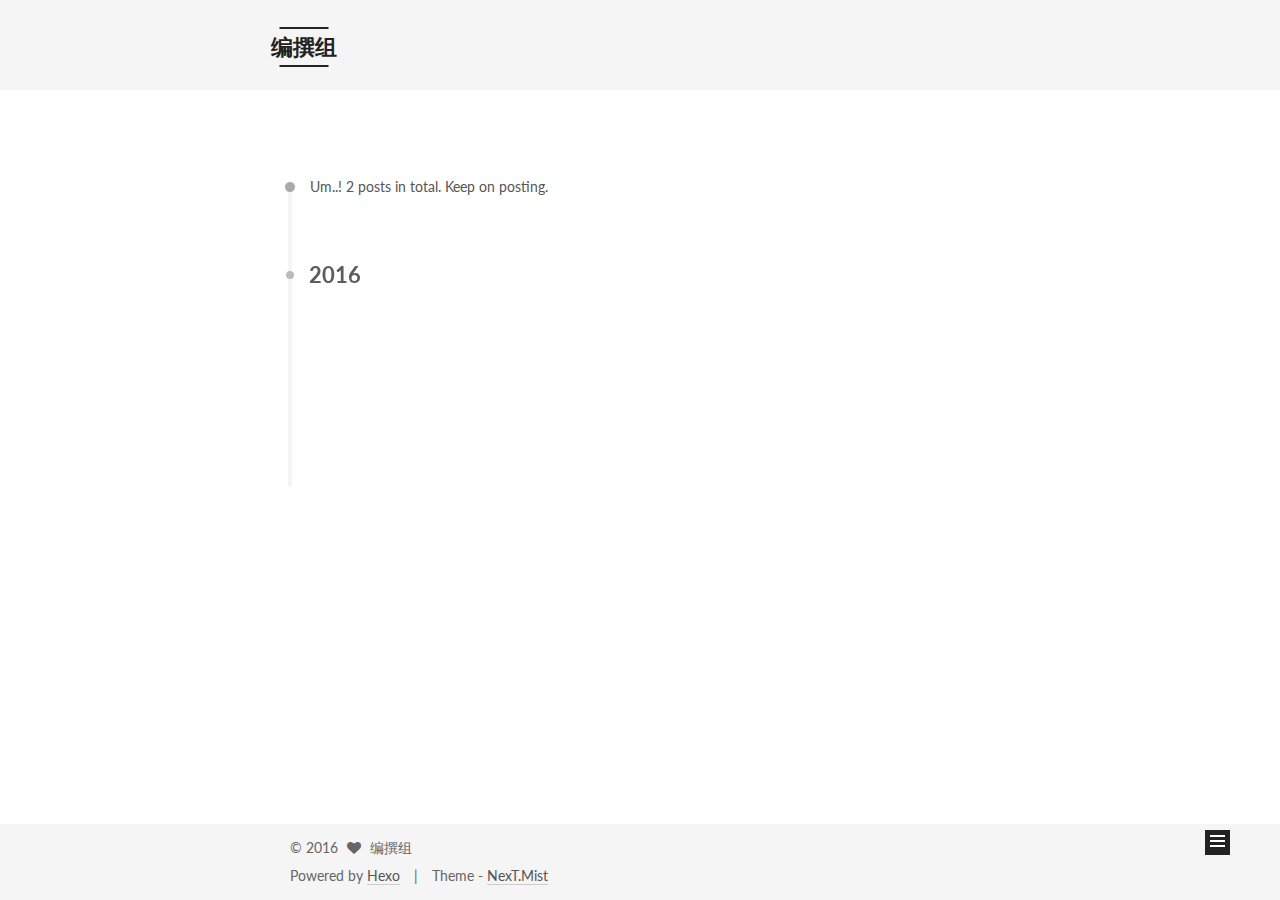
<file: archives/2016/index.html>
<!doctype html>



  


<html class="theme-next mist use-motion">
<head>
  <meta charset="UTF-8"/>
<meta http-equiv="X-UA-Compatible" content="IE=edge,chrome=1" />
<meta name="viewport" content="width=device-width, initial-scale=1, maximum-scale=1"/>



<meta http-equiv="Cache-Control" content="no-transform" />
<meta http-equiv="Cache-Control" content="no-siteapp" />












  
  
  <link href="/vendors/fancybox/source/jquery.fancybox.css?v=2.1.5" rel="stylesheet" type="text/css" />




  
  
  
  

  
    
    
  

  

  

  

  

  
    
    
    <link href="//fonts.googleapis.com/css?family=Lato:300,300italic,400,400italic,700,700italic&subset=latin,latin-ext" rel="stylesheet" type="text/css">
  






<link href="/vendors/font-awesome/css/font-awesome.min.css?v=4.4.0" rel="stylesheet" type="text/css" />

<link href="/css/main.css?v=5.0.1" rel="stylesheet" type="text/css" />


  <meta name="keywords" content="Hexo, NexT" />








  <link rel="shortcut icon" type="image/x-icon" href="/favicon.ico?v=5.0.1" />






<meta property="og:type" content="website">
<meta property="og:title" content="编撰组">
<meta property="og:url" content="http://guangzhou6ers.github.io/archives/2016/index.html">
<meta property="og:site_name" content="编撰组">
<meta name="twitter:card" content="summary">
<meta name="twitter:title" content="编撰组">



<script type="text/javascript" id="hexo.configuration">
  var NexT = window.NexT || {};
  var CONFIG = {
    scheme: 'Mist',
    sidebar: {"position":"left","display":"post"},
    fancybox: true,
    motion: true,
    duoshuo: {
      userId: 0,
      author: 'Author'
    }
  };
</script>




  <link rel="canonical" href="http://guangzhou6ers.github.io/archives/2016/"/>

  <title> Archive | 编撰组 </title>
</head>

<body itemscope itemtype="http://schema.org/WebPage" lang="default">

  










  
  
    
  

  <div class="container one-collumn sidebar-position-left  page-archive  ">
    <div class="headband"></div>

    <header id="header" class="header" itemscope itemtype="http://schema.org/WPHeader">
      <div class="header-inner"><div class="site-meta ">
  

  <div class="custom-logo-site-title">
    <a href="/"  class="brand" rel="start">
      <span class="logo-line-before"><i></i></span>
      <span class="site-title">编撰组</span>
      <span class="logo-line-after"><i></i></span>
    </a>
  </div>
  <p class="site-subtitle"></p>
</div>

<div class="site-nav-toggle">
  <button>
    <span class="btn-bar"></span>
    <span class="btn-bar"></span>
    <span class="btn-bar"></span>
  </button>
</div>

<nav class="site-nav">
  

  
    <ul id="menu" class="menu">
      
        
        <li class="menu-item menu-item-home">
          <a href="/" rel="section">
            
              <i class="menu-item-icon fa fa-fw fa-home"></i> <br />
            
            Home
          </a>
        </li>
      
        
        <li class="menu-item menu-item-categories">
          <a href="/categories" rel="section">
            
              <i class="menu-item-icon fa fa-fw fa-th"></i> <br />
            
            Categories
          </a>
        </li>
      
        
        <li class="menu-item menu-item-about">
          <a href="/about" rel="section">
            
              <i class="menu-item-icon fa fa-fw fa-user"></i> <br />
            
            About
          </a>
        </li>
      
        
        <li class="menu-item menu-item-archives">
          <a href="/archives" rel="section">
            
              <i class="menu-item-icon fa fa-fw fa-archive"></i> <br />
            
            Archives
          </a>
        </li>
      
        
        <li class="menu-item menu-item-tags">
          <a href="/tags" rel="section">
            
              <i class="menu-item-icon fa fa-fw fa-tags"></i> <br />
            
            Tags
          </a>
        </li>
      

      
    </ul>
  

  
</nav>

 </div>
    </header>

    <main id="main" class="main">
      <div class="main-inner">
        <div class="content-wrap">
          <div id="content" class="content">
            

  <section id="posts" class="posts-collapse">
    <span class="archive-move-on"></span>

    <span class="archive-page-counter">
      
      
      
        
      
      Um..! 2 posts in total. Keep on posting.
    </span>

    

      
      
      

      
        
        <div class="collection-title">
          <h2 class="archive-year motion-element" id="archive-year-2016">2016</h2>
        </div>
      
      

      

  <article class="post post-type-normal" itemscope itemtype="http://schema.org/Article">
    <header class="post-header">

      <h1 class="post-title">
        
            <a class="post-title-link" href="/2016/09/17/dentist/" itemprop="url">
              
                <span itemprop="name">口腔医学</span>
              
            </a>
        
      </h1>

      <div class="post-meta">
        <time class="post-time" itemprop="dateCreated"
              datetime="2016-09-17T14:58:30+08:00"
              content="2016-09-17" >
          09-17
        </time>
      </div>

    </header>
  </article>



    

      
      
      

      
      

      

  <article class="post post-type-normal" itemscope itemtype="http://schema.org/Article">
    <header class="post-header">

      <h1 class="post-title">
        
            <a class="post-title-link" href="/2016/09/17/hello-world/" itemprop="url">
              
                <span itemprop="name">Hello World</span>
              
            </a>
        
      </h1>

      <div class="post-meta">
        <time class="post-time" itemprop="dateCreated"
              datetime="2016-09-17T14:20:31+08:00"
              content="2016-09-17" >
          09-17
        </time>
      </div>

    </header>
  </article>



    

  </section>

  



          </div>
          


          

        </div>
        
          
  
  <div class="sidebar-toggle">
    <div class="sidebar-toggle-line-wrap">
      <span class="sidebar-toggle-line sidebar-toggle-line-first"></span>
      <span class="sidebar-toggle-line sidebar-toggle-line-middle"></span>
      <span class="sidebar-toggle-line sidebar-toggle-line-last"></span>
    </div>
  </div>

  <aside id="sidebar" class="sidebar">
    <div class="sidebar-inner">

      

      

      <section class="site-overview sidebar-panel  sidebar-panel-active ">
        <div class="site-author motion-element" itemprop="author" itemscope itemtype="http://schema.org/Person">
          <img class="site-author-image" itemprop="image"
               src="/images/avatar.gif"
               alt="编撰组" />
          <p class="site-author-name" itemprop="name">编撰组</p>
          <p class="site-description motion-element" itemprop="description"></p>
        </div>
        <nav class="site-state motion-element">
          <div class="site-state-item site-state-posts">
            <a href="/archives">
              <span class="site-state-item-count">2</span>
              <span class="site-state-item-name">posts</span>
            </a>
          </div>

          
            <div class="site-state-item site-state-categories">
              <a href="/categories">
                <span class="site-state-item-count">1</span>
                <span class="site-state-item-name">categories</span>
              </a>
            </div>
          

          
            <div class="site-state-item site-state-tags">
              <a href="/tags">
                <span class="site-state-item-count">2</span>
                <span class="site-state-item-name">tags</span>
              </a>
            </div>
          

        </nav>

        

        <div class="links-of-author motion-element">
          
        </div>

        
        

        
        

      </section>

      

    </div>
  </aside>


        
      </div>
    </main>

    <footer id="footer" class="footer">
      <div class="footer-inner">
        <div class="copyright" >
  
  &copy; 
  <span itemprop="copyrightYear">2016</span>
  <span class="with-love">
    <i class="fa fa-heart"></i>
  </span>
  <span class="author" itemprop="copyrightHolder">编撰组</span>
</div>

<div class="powered-by">
  Powered by <a class="theme-link" href="https://hexo.io">Hexo</a>
</div>

<div class="theme-info">
  Theme -
  <a class="theme-link" href="https://github.com/iissnan/hexo-theme-next">
    NexT.Mist
  </a>
</div>

        

        
      </div>
    </footer>

    <div class="back-to-top">
      <i class="fa fa-arrow-up"></i>
    </div>
  </div>

  

<script type="text/javascript">
  if (Object.prototype.toString.call(window.Promise) !== '[object Function]') {
    window.Promise = null;
  }
</script>









  



  
  <script type="text/javascript" src="/vendors/jquery/index.js?v=2.1.3"></script>

  
  <script type="text/javascript" src="/vendors/fastclick/lib/fastclick.min.js?v=1.0.6"></script>

  
  <script type="text/javascript" src="/vendors/jquery_lazyload/jquery.lazyload.js?v=1.9.7"></script>

  
  <script type="text/javascript" src="/vendors/velocity/velocity.min.js?v=1.2.1"></script>

  
  <script type="text/javascript" src="/vendors/velocity/velocity.ui.min.js?v=1.2.1"></script>

  
  <script type="text/javascript" src="/vendors/fancybox/source/jquery.fancybox.pack.js?v=2.1.5"></script>


  


  <script type="text/javascript" src="/js/src/utils.js?v=5.0.1"></script>

  <script type="text/javascript" src="/js/src/motion.js?v=5.0.1"></script>



  
  

  
  
    <script type="text/javascript" id="motion.page.archive">
      $('.archive-year').velocity('transition.slideLeftIn');
    </script>
  


  


  <script type="text/javascript" src="/js/src/bootstrap.js?v=5.0.1"></script>



  



  




  
  

  

  

  

</body>
</html>
</file>
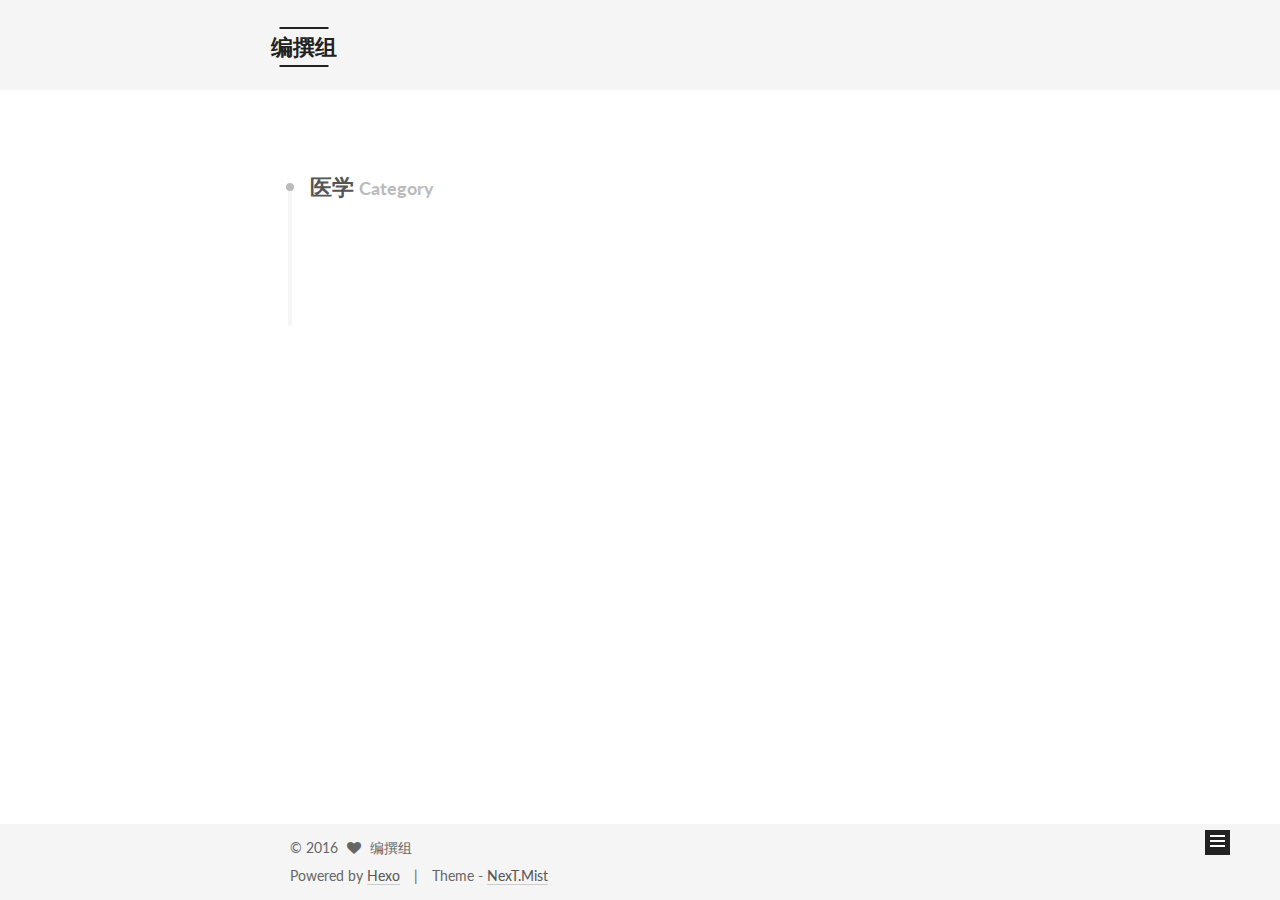
<file: categories/医学/index.html>
<!doctype html>



  


<html class="theme-next mist use-motion">
<head>
  <meta charset="UTF-8"/>
<meta http-equiv="X-UA-Compatible" content="IE=edge,chrome=1" />
<meta name="viewport" content="width=device-width, initial-scale=1, maximum-scale=1"/>



<meta http-equiv="Cache-Control" content="no-transform" />
<meta http-equiv="Cache-Control" content="no-siteapp" />












  
  
  <link href="/vendors/fancybox/source/jquery.fancybox.css?v=2.1.5" rel="stylesheet" type="text/css" />




  
  
  
  

  
    
    
  

  

  

  

  

  
    
    
    <link href="//fonts.googleapis.com/css?family=Lato:300,300italic,400,400italic,700,700italic&subset=latin,latin-ext" rel="stylesheet" type="text/css">
  






<link href="/vendors/font-awesome/css/font-awesome.min.css?v=4.4.0" rel="stylesheet" type="text/css" />

<link href="/css/main.css?v=5.0.1" rel="stylesheet" type="text/css" />


  <meta name="keywords" content="Hexo, NexT" />








  <link rel="shortcut icon" type="image/x-icon" href="/favicon.ico?v=5.0.1" />






<meta property="og:type" content="website">
<meta property="og:title" content="编撰组">
<meta property="og:url" content="http://guangzhou6ers.github.io/categories/医学/index.html">
<meta property="og:site_name" content="编撰组">
<meta name="twitter:card" content="summary">
<meta name="twitter:title" content="编撰组">



<script type="text/javascript" id="hexo.configuration">
  var NexT = window.NexT || {};
  var CONFIG = {
    scheme: 'Mist',
    sidebar: {"position":"left","display":"post"},
    fancybox: true,
    motion: true,
    duoshuo: {
      userId: 0,
      author: 'Author'
    }
  };
</script>




  <link rel="canonical" href="http://guangzhou6ers.github.io/categories/医学/"/>

  <title> Category: 医学 | 编撰组 </title>
</head>

<body itemscope itemtype="http://schema.org/WebPage" lang="default">

  










  
  
    
  

  <div class="container one-collumn sidebar-position-left  ">
    <div class="headband"></div>

    <header id="header" class="header" itemscope itemtype="http://schema.org/WPHeader">
      <div class="header-inner"><div class="site-meta ">
  

  <div class="custom-logo-site-title">
    <a href="/"  class="brand" rel="start">
      <span class="logo-line-before"><i></i></span>
      <span class="site-title">编撰组</span>
      <span class="logo-line-after"><i></i></span>
    </a>
  </div>
  <p class="site-subtitle"></p>
</div>

<div class="site-nav-toggle">
  <button>
    <span class="btn-bar"></span>
    <span class="btn-bar"></span>
    <span class="btn-bar"></span>
  </button>
</div>

<nav class="site-nav">
  

  
    <ul id="menu" class="menu">
      
        
        <li class="menu-item menu-item-home">
          <a href="/" rel="section">
            
              <i class="menu-item-icon fa fa-fw fa-home"></i> <br />
            
            Home
          </a>
        </li>
      
        
        <li class="menu-item menu-item-categories">
          <a href="/categories" rel="section">
            
              <i class="menu-item-icon fa fa-fw fa-th"></i> <br />
            
            Categories
          </a>
        </li>
      
        
        <li class="menu-item menu-item-about">
          <a href="/about" rel="section">
            
              <i class="menu-item-icon fa fa-fw fa-user"></i> <br />
            
            About
          </a>
        </li>
      
        
        <li class="menu-item menu-item-archives">
          <a href="/archives" rel="section">
            
              <i class="menu-item-icon fa fa-fw fa-archive"></i> <br />
            
            Archives
          </a>
        </li>
      
        
        <li class="menu-item menu-item-tags">
          <a href="/tags" rel="section">
            
              <i class="menu-item-icon fa fa-fw fa-tags"></i> <br />
            
            Tags
          </a>
        </li>
      

      
    </ul>
  

  
</nav>

 </div>
    </header>

    <main id="main" class="main">
      <div class="main-inner">
        <div class="content-wrap">
          <div id="content" class="content">
            

  <section id="posts" class="posts-collapse">
    <div class="collection-title">
      <h2 >
        医学
        <small>Category</small>
      </h2>
    </div>

    
      

  <article class="post post-type-normal" itemscope itemtype="http://schema.org/Article">
    <header class="post-header">

      <h1 class="post-title">
        
            <a class="post-title-link" href="/2016/09/17/dentist/" itemprop="url">
              
                <span itemprop="name">口腔医学</span>
              
            </a>
        
      </h1>

      <div class="post-meta">
        <time class="post-time" itemprop="dateCreated"
              datetime="2016-09-17T14:58:30+08:00"
              content="2016-09-17" >
          09-17
        </time>
      </div>

    </header>
  </article>


    
  </section>

  



          </div>
          


          

        </div>
        
          
  
  <div class="sidebar-toggle">
    <div class="sidebar-toggle-line-wrap">
      <span class="sidebar-toggle-line sidebar-toggle-line-first"></span>
      <span class="sidebar-toggle-line sidebar-toggle-line-middle"></span>
      <span class="sidebar-toggle-line sidebar-toggle-line-last"></span>
    </div>
  </div>

  <aside id="sidebar" class="sidebar">
    <div class="sidebar-inner">

      

      

      <section class="site-overview sidebar-panel  sidebar-panel-active ">
        <div class="site-author motion-element" itemprop="author" itemscope itemtype="http://schema.org/Person">
          <img class="site-author-image" itemprop="image"
               src="/images/avatar.gif"
               alt="编撰组" />
          <p class="site-author-name" itemprop="name">编撰组</p>
          <p class="site-description motion-element" itemprop="description"></p>
        </div>
        <nav class="site-state motion-element">
          <div class="site-state-item site-state-posts">
            <a href="/archives">
              <span class="site-state-item-count">2</span>
              <span class="site-state-item-name">posts</span>
            </a>
          </div>

          
            <div class="site-state-item site-state-categories">
              <a href="/categories">
                <span class="site-state-item-count">1</span>
                <span class="site-state-item-name">categories</span>
              </a>
            </div>
          

          
            <div class="site-state-item site-state-tags">
              <a href="/tags">
                <span class="site-state-item-count">2</span>
                <span class="site-state-item-name">tags</span>
              </a>
            </div>
          

        </nav>

        

        <div class="links-of-author motion-element">
          
        </div>

        
        

        
        

      </section>

      

    </div>
  </aside>


        
      </div>
    </main>

    <footer id="footer" class="footer">
      <div class="footer-inner">
        <div class="copyright" >
  
  &copy; 
  <span itemprop="copyrightYear">2016</span>
  <span class="with-love">
    <i class="fa fa-heart"></i>
  </span>
  <span class="author" itemprop="copyrightHolder">编撰组</span>
</div>

<div class="powered-by">
  Powered by <a class="theme-link" href="https://hexo.io">Hexo</a>
</div>

<div class="theme-info">
  Theme -
  <a class="theme-link" href="https://github.com/iissnan/hexo-theme-next">
    NexT.Mist
  </a>
</div>

        

        
      </div>
    </footer>

    <div class="back-to-top">
      <i class="fa fa-arrow-up"></i>
    </div>
  </div>

  

<script type="text/javascript">
  if (Object.prototype.toString.call(window.Promise) !== '[object Function]') {
    window.Promise = null;
  }
</script>









  



  
  <script type="text/javascript" src="/vendors/jquery/index.js?v=2.1.3"></script>

  
  <script type="text/javascript" src="/vendors/fastclick/lib/fastclick.min.js?v=1.0.6"></script>

  
  <script type="text/javascript" src="/vendors/jquery_lazyload/jquery.lazyload.js?v=1.9.7"></script>

  
  <script type="text/javascript" src="/vendors/velocity/velocity.min.js?v=1.2.1"></script>

  
  <script type="text/javascript" src="/vendors/velocity/velocity.ui.min.js?v=1.2.1"></script>

  
  <script type="text/javascript" src="/vendors/fancybox/source/jquery.fancybox.pack.js?v=2.1.5"></script>


  


  <script type="text/javascript" src="/js/src/utils.js?v=5.0.1"></script>

  <script type="text/javascript" src="/js/src/motion.js?v=5.0.1"></script>



  
  

  

  


  <script type="text/javascript" src="/js/src/bootstrap.js?v=5.0.1"></script>



  



  




  
  

  

  

  

</body>
</html>
</file>
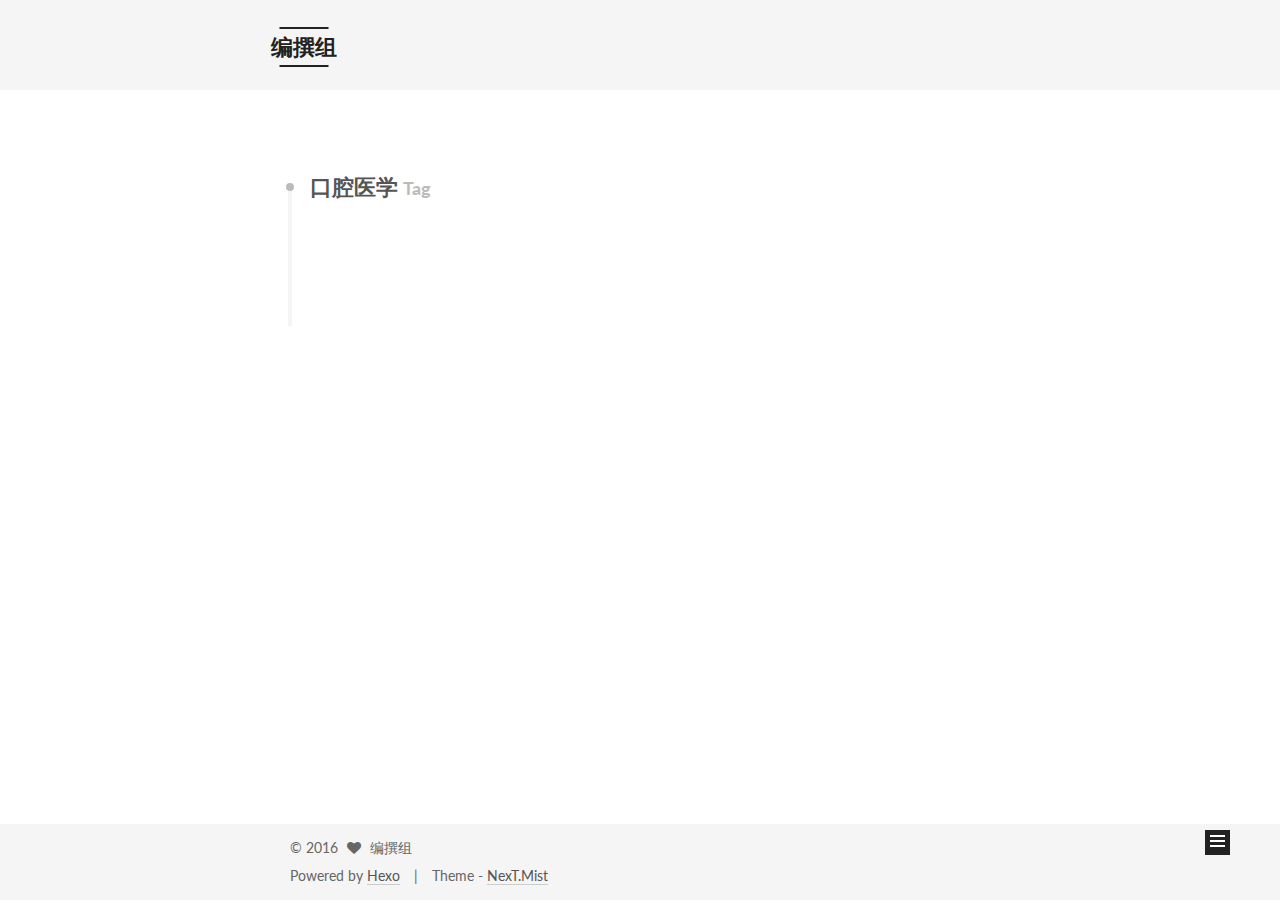
<file: tags/口腔医学/index.html>
<!doctype html>



  


<html class="theme-next mist use-motion">
<head>
  <meta charset="UTF-8"/>
<meta http-equiv="X-UA-Compatible" content="IE=edge,chrome=1" />
<meta name="viewport" content="width=device-width, initial-scale=1, maximum-scale=1"/>



<meta http-equiv="Cache-Control" content="no-transform" />
<meta http-equiv="Cache-Control" content="no-siteapp" />












  
  
  <link href="/vendors/fancybox/source/jquery.fancybox.css?v=2.1.5" rel="stylesheet" type="text/css" />




  
  
  
  

  
    
    
  

  

  

  

  

  
    
    
    <link href="//fonts.googleapis.com/css?family=Lato:300,300italic,400,400italic,700,700italic&subset=latin,latin-ext" rel="stylesheet" type="text/css">
  






<link href="/vendors/font-awesome/css/font-awesome.min.css?v=4.4.0" rel="stylesheet" type="text/css" />

<link href="/css/main.css?v=5.0.1" rel="stylesheet" type="text/css" />


  <meta name="keywords" content="Hexo, NexT" />








  <link rel="shortcut icon" type="image/x-icon" href="/favicon.ico?v=5.0.1" />






<meta property="og:type" content="website">
<meta property="og:title" content="编撰组">
<meta property="og:url" content="http://guangzhou6ers.github.io/tags/口腔医学/index.html">
<meta property="og:site_name" content="编撰组">
<meta name="twitter:card" content="summary">
<meta name="twitter:title" content="编撰组">



<script type="text/javascript" id="hexo.configuration">
  var NexT = window.NexT || {};
  var CONFIG = {
    scheme: 'Mist',
    sidebar: {"position":"left","display":"post"},
    fancybox: true,
    motion: true,
    duoshuo: {
      userId: 0,
      author: 'Author'
    }
  };
</script>




  <link rel="canonical" href="http://guangzhou6ers.github.io/tags/口腔医学/"/>

  <title> Tag: 口腔医学 | 编撰组 </title>
</head>

<body itemscope itemtype="http://schema.org/WebPage" lang="default">

  










  
  
    
  

  <div class="container one-collumn sidebar-position-left  ">
    <div class="headband"></div>

    <header id="header" class="header" itemscope itemtype="http://schema.org/WPHeader">
      <div class="header-inner"><div class="site-meta ">
  

  <div class="custom-logo-site-title">
    <a href="/"  class="brand" rel="start">
      <span class="logo-line-before"><i></i></span>
      <span class="site-title">编撰组</span>
      <span class="logo-line-after"><i></i></span>
    </a>
  </div>
  <p class="site-subtitle"></p>
</div>

<div class="site-nav-toggle">
  <button>
    <span class="btn-bar"></span>
    <span class="btn-bar"></span>
    <span class="btn-bar"></span>
  </button>
</div>

<nav class="site-nav">
  

  
    <ul id="menu" class="menu">
      
        
        <li class="menu-item menu-item-home">
          <a href="/" rel="section">
            
              <i class="menu-item-icon fa fa-fw fa-home"></i> <br />
            
            Home
          </a>
        </li>
      
        
        <li class="menu-item menu-item-categories">
          <a href="/categories" rel="section">
            
              <i class="menu-item-icon fa fa-fw fa-th"></i> <br />
            
            Categories
          </a>
        </li>
      
        
        <li class="menu-item menu-item-about">
          <a href="/about" rel="section">
            
              <i class="menu-item-icon fa fa-fw fa-user"></i> <br />
            
            About
          </a>
        </li>
      
        
        <li class="menu-item menu-item-archives">
          <a href="/archives" rel="section">
            
              <i class="menu-item-icon fa fa-fw fa-archive"></i> <br />
            
            Archives
          </a>
        </li>
      
        
        <li class="menu-item menu-item-tags">
          <a href="/tags" rel="section">
            
              <i class="menu-item-icon fa fa-fw fa-tags"></i> <br />
            
            Tags
          </a>
        </li>
      

      
    </ul>
  

  
</nav>

 </div>
    </header>

    <main id="main" class="main">
      <div class="main-inner">
        <div class="content-wrap">
          <div id="content" class="content">
            

  <div id="posts" class="posts-collapse">
    <div class="collection-title">
      <h2 >
        口腔医学
        <small>Tag</small>
      </h2>
    </div>

    
      

  <article class="post post-type-normal" itemscope itemtype="http://schema.org/Article">
    <header class="post-header">

      <h1 class="post-title">
        
            <a class="post-title-link" href="/2016/09/17/dentist/" itemprop="url">
              
                <span itemprop="name">口腔医学</span>
              
            </a>
        
      </h1>

      <div class="post-meta">
        <time class="post-time" itemprop="dateCreated"
              datetime="2016-09-17T14:58:30+08:00"
              content="2016-09-17" >
          09-17
        </time>
      </div>

    </header>
  </article>


    
  </div>

  


          </div>
          


          

        </div>
        
          
  
  <div class="sidebar-toggle">
    <div class="sidebar-toggle-line-wrap">
      <span class="sidebar-toggle-line sidebar-toggle-line-first"></span>
      <span class="sidebar-toggle-line sidebar-toggle-line-middle"></span>
      <span class="sidebar-toggle-line sidebar-toggle-line-last"></span>
    </div>
  </div>

  <aside id="sidebar" class="sidebar">
    <div class="sidebar-inner">

      

      

      <section class="site-overview sidebar-panel  sidebar-panel-active ">
        <div class="site-author motion-element" itemprop="author" itemscope itemtype="http://schema.org/Person">
          <img class="site-author-image" itemprop="image"
               src="/images/avatar.gif"
               alt="编撰组" />
          <p class="site-author-name" itemprop="name">编撰组</p>
          <p class="site-description motion-element" itemprop="description"></p>
        </div>
        <nav class="site-state motion-element">
          <div class="site-state-item site-state-posts">
            <a href="/archives">
              <span class="site-state-item-count">2</span>
              <span class="site-state-item-name">posts</span>
            </a>
          </div>

          
            <div class="site-state-item site-state-categories">
              <a href="/categories">
                <span class="site-state-item-count">1</span>
                <span class="site-state-item-name">categories</span>
              </a>
            </div>
          

          
            <div class="site-state-item site-state-tags">
              <a href="/tags">
                <span class="site-state-item-count">2</span>
                <span class="site-state-item-name">tags</span>
              </a>
            </div>
          

        </nav>

        

        <div class="links-of-author motion-element">
          
        </div>

        
        

        
        

      </section>

      

    </div>
  </aside>


        
      </div>
    </main>

    <footer id="footer" class="footer">
      <div class="footer-inner">
        <div class="copyright" >
  
  &copy; 
  <span itemprop="copyrightYear">2016</span>
  <span class="with-love">
    <i class="fa fa-heart"></i>
  </span>
  <span class="author" itemprop="copyrightHolder">编撰组</span>
</div>

<div class="powered-by">
  Powered by <a class="theme-link" href="https://hexo.io">Hexo</a>
</div>

<div class="theme-info">
  Theme -
  <a class="theme-link" href="https://github.com/iissnan/hexo-theme-next">
    NexT.Mist
  </a>
</div>

        

        
      </div>
    </footer>

    <div class="back-to-top">
      <i class="fa fa-arrow-up"></i>
    </div>
  </div>

  

<script type="text/javascript">
  if (Object.prototype.toString.call(window.Promise) !== '[object Function]') {
    window.Promise = null;
  }
</script>









  



  
  <script type="text/javascript" src="/vendors/jquery/index.js?v=2.1.3"></script>

  
  <script type="text/javascript" src="/vendors/fastclick/lib/fastclick.min.js?v=1.0.6"></script>

  
  <script type="text/javascript" src="/vendors/jquery_lazyload/jquery.lazyload.js?v=1.9.7"></script>

  
  <script type="text/javascript" src="/vendors/velocity/velocity.min.js?v=1.2.1"></script>

  
  <script type="text/javascript" src="/vendors/velocity/velocity.ui.min.js?v=1.2.1"></script>

  
  <script type="text/javascript" src="/vendors/fancybox/source/jquery.fancybox.pack.js?v=2.1.5"></script>


  


  <script type="text/javascript" src="/js/src/utils.js?v=5.0.1"></script>

  <script type="text/javascript" src="/js/src/motion.js?v=5.0.1"></script>



  
  

  

  


  <script type="text/javascript" src="/js/src/bootstrap.js?v=5.0.1"></script>



  



  




  
  

  

  

  

</body>
</html>
</file>
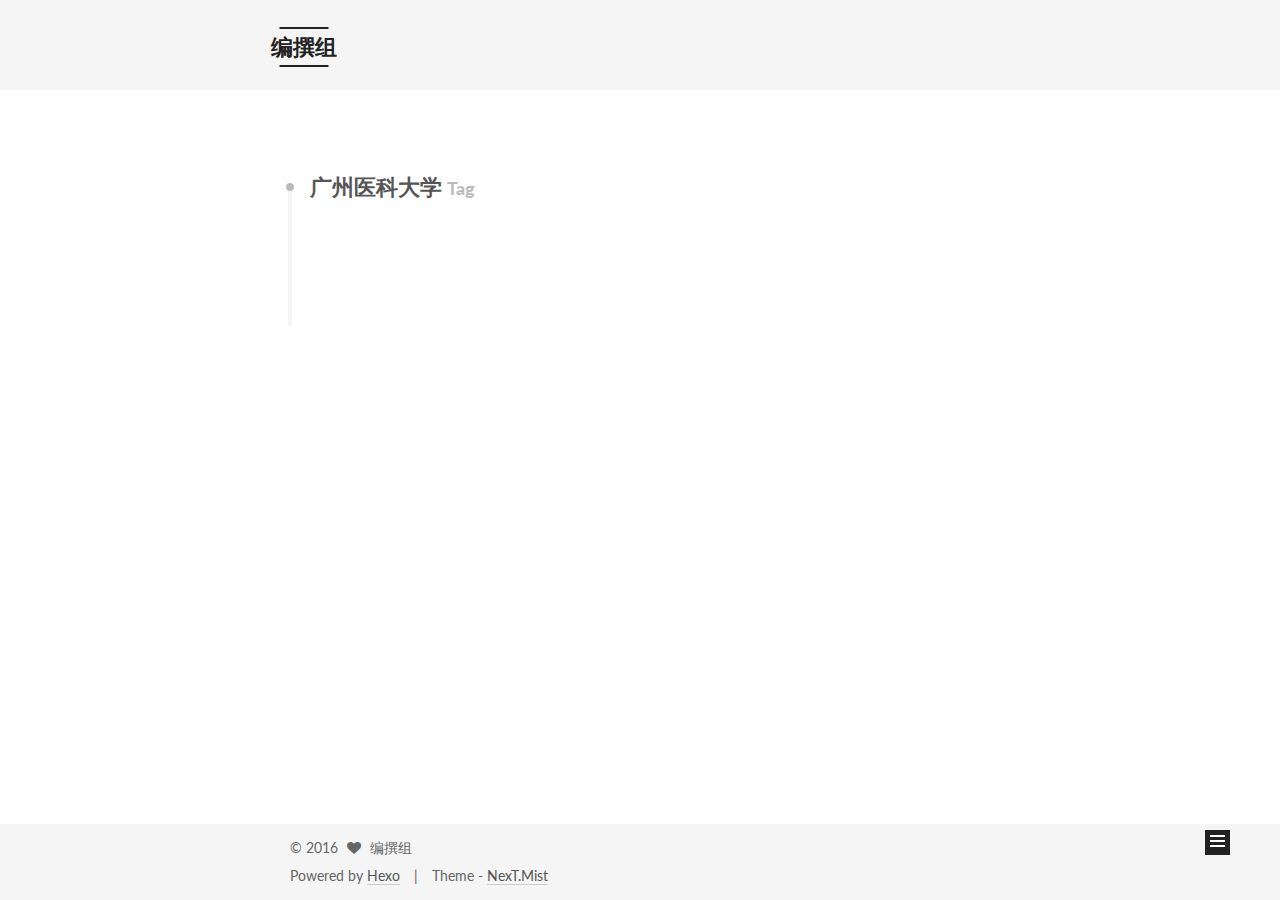
<file: tags/广州医科大学/index.html>
<!doctype html>



  


<html class="theme-next mist use-motion">
<head>
  <meta charset="UTF-8"/>
<meta http-equiv="X-UA-Compatible" content="IE=edge,chrome=1" />
<meta name="viewport" content="width=device-width, initial-scale=1, maximum-scale=1"/>



<meta http-equiv="Cache-Control" content="no-transform" />
<meta http-equiv="Cache-Control" content="no-siteapp" />












  
  
  <link href="/vendors/fancybox/source/jquery.fancybox.css?v=2.1.5" rel="stylesheet" type="text/css" />




  
  
  
  

  
    
    
  

  

  

  

  

  
    
    
    <link href="//fonts.googleapis.com/css?family=Lato:300,300italic,400,400italic,700,700italic&subset=latin,latin-ext" rel="stylesheet" type="text/css">
  






<link href="/vendors/font-awesome/css/font-awesome.min.css?v=4.4.0" rel="stylesheet" type="text/css" />

<link href="/css/main.css?v=5.0.1" rel="stylesheet" type="text/css" />


  <meta name="keywords" content="Hexo, NexT" />








  <link rel="shortcut icon" type="image/x-icon" href="/favicon.ico?v=5.0.1" />






<meta property="og:type" content="website">
<meta property="og:title" content="编撰组">
<meta property="og:url" content="http://guangzhou6ers.github.io/tags/广州医科大学/index.html">
<meta property="og:site_name" content="编撰组">
<meta name="twitter:card" content="summary">
<meta name="twitter:title" content="编撰组">



<script type="text/javascript" id="hexo.configuration">
  var NexT = window.NexT || {};
  var CONFIG = {
    scheme: 'Mist',
    sidebar: {"position":"left","display":"post"},
    fancybox: true,
    motion: true,
    duoshuo: {
      userId: 0,
      author: 'Author'
    }
  };
</script>




  <link rel="canonical" href="http://guangzhou6ers.github.io/tags/广州医科大学/"/>

  <title> Tag: 广州医科大学 | 编撰组 </title>
</head>

<body itemscope itemtype="http://schema.org/WebPage" lang="default">

  










  
  
    
  

  <div class="container one-collumn sidebar-position-left  ">
    <div class="headband"></div>

    <header id="header" class="header" itemscope itemtype="http://schema.org/WPHeader">
      <div class="header-inner"><div class="site-meta ">
  

  <div class="custom-logo-site-title">
    <a href="/"  class="brand" rel="start">
      <span class="logo-line-before"><i></i></span>
      <span class="site-title">编撰组</span>
      <span class="logo-line-after"><i></i></span>
    </a>
  </div>
  <p class="site-subtitle"></p>
</div>

<div class="site-nav-toggle">
  <button>
    <span class="btn-bar"></span>
    <span class="btn-bar"></span>
    <span class="btn-bar"></span>
  </button>
</div>

<nav class="site-nav">
  

  
    <ul id="menu" class="menu">
      
        
        <li class="menu-item menu-item-home">
          <a href="/" rel="section">
            
              <i class="menu-item-icon fa fa-fw fa-home"></i> <br />
            
            Home
          </a>
        </li>
      
        
        <li class="menu-item menu-item-categories">
          <a href="/categories" rel="section">
            
              <i class="menu-item-icon fa fa-fw fa-th"></i> <br />
            
            Categories
          </a>
        </li>
      
        
        <li class="menu-item menu-item-about">
          <a href="/about" rel="section">
            
              <i class="menu-item-icon fa fa-fw fa-user"></i> <br />
            
            About
          </a>
        </li>
      
        
        <li class="menu-item menu-item-archives">
          <a href="/archives" rel="section">
            
              <i class="menu-item-icon fa fa-fw fa-archive"></i> <br />
            
            Archives
          </a>
        </li>
      
        
        <li class="menu-item menu-item-tags">
          <a href="/tags" rel="section">
            
              <i class="menu-item-icon fa fa-fw fa-tags"></i> <br />
            
            Tags
          </a>
        </li>
      

      
    </ul>
  

  
</nav>

 </div>
    </header>

    <main id="main" class="main">
      <div class="main-inner">
        <div class="content-wrap">
          <div id="content" class="content">
            

  <div id="posts" class="posts-collapse">
    <div class="collection-title">
      <h2 >
        广州医科大学
        <small>Tag</small>
      </h2>
    </div>

    
      

  <article class="post post-type-normal" itemscope itemtype="http://schema.org/Article">
    <header class="post-header">

      <h1 class="post-title">
        
            <a class="post-title-link" href="/2016/09/17/dentist/" itemprop="url">
              
                <span itemprop="name">口腔医学</span>
              
            </a>
        
      </h1>

      <div class="post-meta">
        <time class="post-time" itemprop="dateCreated"
              datetime="2016-09-17T14:58:30+08:00"
              content="2016-09-17" >
          09-17
        </time>
      </div>

    </header>
  </article>


    
  </div>

  


          </div>
          


          

        </div>
        
          
  
  <div class="sidebar-toggle">
    <div class="sidebar-toggle-line-wrap">
      <span class="sidebar-toggle-line sidebar-toggle-line-first"></span>
      <span class="sidebar-toggle-line sidebar-toggle-line-middle"></span>
      <span class="sidebar-toggle-line sidebar-toggle-line-last"></span>
    </div>
  </div>

  <aside id="sidebar" class="sidebar">
    <div class="sidebar-inner">

      

      

      <section class="site-overview sidebar-panel  sidebar-panel-active ">
        <div class="site-author motion-element" itemprop="author" itemscope itemtype="http://schema.org/Person">
          <img class="site-author-image" itemprop="image"
               src="/images/avatar.gif"
               alt="编撰组" />
          <p class="site-author-name" itemprop="name">编撰组</p>
          <p class="site-description motion-element" itemprop="description"></p>
        </div>
        <nav class="site-state motion-element">
          <div class="site-state-item site-state-posts">
            <a href="/archives">
              <span class="site-state-item-count">2</span>
              <span class="site-state-item-name">posts</span>
            </a>
          </div>

          
            <div class="site-state-item site-state-categories">
              <a href="/categories">
                <span class="site-state-item-count">1</span>
                <span class="site-state-item-name">categories</span>
              </a>
            </div>
          

          
            <div class="site-state-item site-state-tags">
              <a href="/tags">
                <span class="site-state-item-count">2</span>
                <span class="site-state-item-name">tags</span>
              </a>
            </div>
          

        </nav>

        

        <div class="links-of-author motion-element">
          
        </div>

        
        

        
        

      </section>

      

    </div>
  </aside>


        
      </div>
    </main>

    <footer id="footer" class="footer">
      <div class="footer-inner">
        <div class="copyright" >
  
  &copy; 
  <span itemprop="copyrightYear">2016</span>
  <span class="with-love">
    <i class="fa fa-heart"></i>
  </span>
  <span class="author" itemprop="copyrightHolder">编撰组</span>
</div>

<div class="powered-by">
  Powered by <a class="theme-link" href="https://hexo.io">Hexo</a>
</div>

<div class="theme-info">
  Theme -
  <a class="theme-link" href="https://github.com/iissnan/hexo-theme-next">
    NexT.Mist
  </a>
</div>

        

        
      </div>
    </footer>

    <div class="back-to-top">
      <i class="fa fa-arrow-up"></i>
    </div>
  </div>

  

<script type="text/javascript">
  if (Object.prototype.toString.call(window.Promise) !== '[object Function]') {
    window.Promise = null;
  }
</script>









  



  
  <script type="text/javascript" src="/vendors/jquery/index.js?v=2.1.3"></script>

  
  <script type="text/javascript" src="/vendors/fastclick/lib/fastclick.min.js?v=1.0.6"></script>

  
  <script type="text/javascript" src="/vendors/jquery_lazyload/jquery.lazyload.js?v=1.9.7"></script>

  
  <script type="text/javascript" src="/vendors/velocity/velocity.min.js?v=1.2.1"></script>

  
  <script type="text/javascript" src="/vendors/velocity/velocity.ui.min.js?v=1.2.1"></script>

  
  <script type="text/javascript" src="/vendors/fancybox/source/jquery.fancybox.pack.js?v=2.1.5"></script>


  


  <script type="text/javascript" src="/js/src/utils.js?v=5.0.1"></script>

  <script type="text/javascript" src="/js/src/motion.js?v=5.0.1"></script>



  
  

  

  


  <script type="text/javascript" src="/js/src/bootstrap.js?v=5.0.1"></script>



  



  




  
  

  

  

  

</body>
</html>
</file>
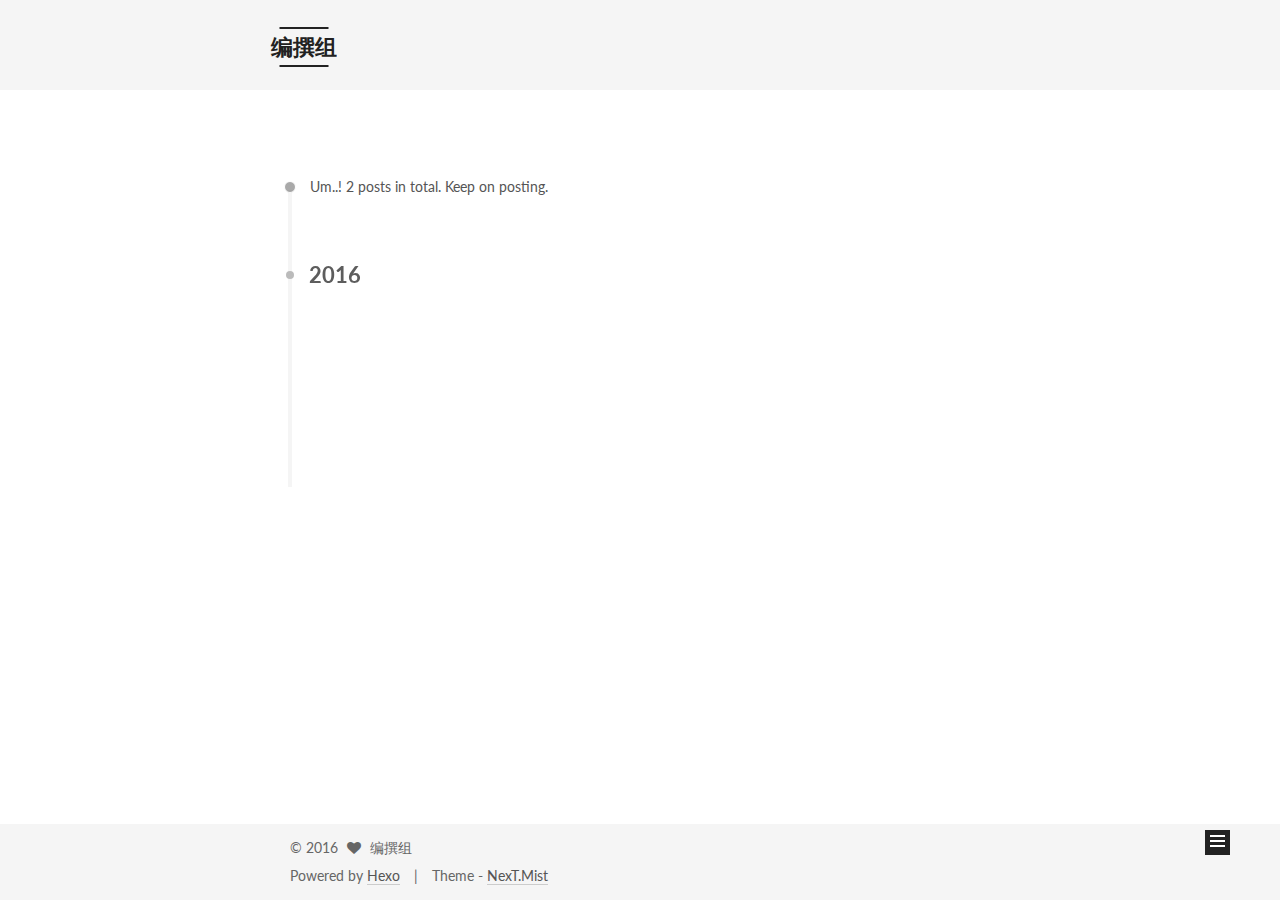
<file: archives/2016/09/index.html>
<!doctype html>



  


<html class="theme-next mist use-motion">
<head>
  <meta charset="UTF-8"/>
<meta http-equiv="X-UA-Compatible" content="IE=edge,chrome=1" />
<meta name="viewport" content="width=device-width, initial-scale=1, maximum-scale=1"/>



<meta http-equiv="Cache-Control" content="no-transform" />
<meta http-equiv="Cache-Control" content="no-siteapp" />












  
  
  <link href="/vendors/fancybox/source/jquery.fancybox.css?v=2.1.5" rel="stylesheet" type="text/css" />




  
  
  
  

  
    
    
  

  

  

  

  

  
    
    
    <link href="//fonts.googleapis.com/css?family=Lato:300,300italic,400,400italic,700,700italic&subset=latin,latin-ext" rel="stylesheet" type="text/css">
  






<link href="/vendors/font-awesome/css/font-awesome.min.css?v=4.4.0" rel="stylesheet" type="text/css" />

<link href="/css/main.css?v=5.0.1" rel="stylesheet" type="text/css" />


  <meta name="keywords" content="Hexo, NexT" />








  <link rel="shortcut icon" type="image/x-icon" href="/favicon.ico?v=5.0.1" />






<meta property="og:type" content="website">
<meta property="og:title" content="编撰组">
<meta property="og:url" content="http://guangzhou6ers.github.io/archives/2016/09/index.html">
<meta property="og:site_name" content="编撰组">
<meta name="twitter:card" content="summary">
<meta name="twitter:title" content="编撰组">



<script type="text/javascript" id="hexo.configuration">
  var NexT = window.NexT || {};
  var CONFIG = {
    scheme: 'Mist',
    sidebar: {"position":"left","display":"post"},
    fancybox: true,
    motion: true,
    duoshuo: {
      userId: 0,
      author: 'Author'
    }
  };
</script>




  <link rel="canonical" href="http://guangzhou6ers.github.io/archives/2016/09/"/>

  <title> Archive | 编撰组 </title>
</head>

<body itemscope itemtype="http://schema.org/WebPage" lang="default">

  










  
  
    
  

  <div class="container one-collumn sidebar-position-left  page-archive  ">
    <div class="headband"></div>

    <header id="header" class="header" itemscope itemtype="http://schema.org/WPHeader">
      <div class="header-inner"><div class="site-meta ">
  

  <div class="custom-logo-site-title">
    <a href="/"  class="brand" rel="start">
      <span class="logo-line-before"><i></i></span>
      <span class="site-title">编撰组</span>
      <span class="logo-line-after"><i></i></span>
    </a>
  </div>
  <p class="site-subtitle"></p>
</div>

<div class="site-nav-toggle">
  <button>
    <span class="btn-bar"></span>
    <span class="btn-bar"></span>
    <span class="btn-bar"></span>
  </button>
</div>

<nav class="site-nav">
  

  
    <ul id="menu" class="menu">
      
        
        <li class="menu-item menu-item-home">
          <a href="/" rel="section">
            
              <i class="menu-item-icon fa fa-fw fa-home"></i> <br />
            
            Home
          </a>
        </li>
      
        
        <li class="menu-item menu-item-categories">
          <a href="/categories" rel="section">
            
              <i class="menu-item-icon fa fa-fw fa-th"></i> <br />
            
            Categories
          </a>
        </li>
      
        
        <li class="menu-item menu-item-about">
          <a href="/about" rel="section">
            
              <i class="menu-item-icon fa fa-fw fa-user"></i> <br />
            
            About
          </a>
        </li>
      
        
        <li class="menu-item menu-item-archives">
          <a href="/archives" rel="section">
            
              <i class="menu-item-icon fa fa-fw fa-archive"></i> <br />
            
            Archives
          </a>
        </li>
      
        
        <li class="menu-item menu-item-tags">
          <a href="/tags" rel="section">
            
              <i class="menu-item-icon fa fa-fw fa-tags"></i> <br />
            
            Tags
          </a>
        </li>
      

      
    </ul>
  

  
</nav>

 </div>
    </header>

    <main id="main" class="main">
      <div class="main-inner">
        <div class="content-wrap">
          <div id="content" class="content">
            

  <section id="posts" class="posts-collapse">
    <span class="archive-move-on"></span>

    <span class="archive-page-counter">
      
      
      
        
      
      Um..! 2 posts in total. Keep on posting.
    </span>

    

      
      
      

      
        
        <div class="collection-title">
          <h2 class="archive-year motion-element" id="archive-year-2016">2016</h2>
        </div>
      
      

      

  <article class="post post-type-normal" itemscope itemtype="http://schema.org/Article">
    <header class="post-header">

      <h1 class="post-title">
        
            <a class="post-title-link" href="/2016/09/17/dentist/" itemprop="url">
              
                <span itemprop="name">口腔医学</span>
              
            </a>
        
      </h1>

      <div class="post-meta">
        <time class="post-time" itemprop="dateCreated"
              datetime="2016-09-17T14:58:30+08:00"
              content="2016-09-17" >
          09-17
        </time>
      </div>

    </header>
  </article>



    

      
      
      

      
      

      

  <article class="post post-type-normal" itemscope itemtype="http://schema.org/Article">
    <header class="post-header">

      <h1 class="post-title">
        
            <a class="post-title-link" href="/2016/09/17/hello-world/" itemprop="url">
              
                <span itemprop="name">Hello World</span>
              
            </a>
        
      </h1>

      <div class="post-meta">
        <time class="post-time" itemprop="dateCreated"
              datetime="2016-09-17T14:20:31+08:00"
              content="2016-09-17" >
          09-17
        </time>
      </div>

    </header>
  </article>



    

  </section>

  



          </div>
          


          

        </div>
        
          
  
  <div class="sidebar-toggle">
    <div class="sidebar-toggle-line-wrap">
      <span class="sidebar-toggle-line sidebar-toggle-line-first"></span>
      <span class="sidebar-toggle-line sidebar-toggle-line-middle"></span>
      <span class="sidebar-toggle-line sidebar-toggle-line-last"></span>
    </div>
  </div>

  <aside id="sidebar" class="sidebar">
    <div class="sidebar-inner">

      

      

      <section class="site-overview sidebar-panel  sidebar-panel-active ">
        <div class="site-author motion-element" itemprop="author" itemscope itemtype="http://schema.org/Person">
          <img class="site-author-image" itemprop="image"
               src="/images/avatar.gif"
               alt="编撰组" />
          <p class="site-author-name" itemprop="name">编撰组</p>
          <p class="site-description motion-element" itemprop="description"></p>
        </div>
        <nav class="site-state motion-element">
          <div class="site-state-item site-state-posts">
            <a href="/archives">
              <span class="site-state-item-count">2</span>
              <span class="site-state-item-name">posts</span>
            </a>
          </div>

          
            <div class="site-state-item site-state-categories">
              <a href="/categories">
                <span class="site-state-item-count">1</span>
                <span class="site-state-item-name">categories</span>
              </a>
            </div>
          

          
            <div class="site-state-item site-state-tags">
              <a href="/tags">
                <span class="site-state-item-count">2</span>
                <span class="site-state-item-name">tags</span>
              </a>
            </div>
          

        </nav>

        

        <div class="links-of-author motion-element">
          
        </div>

        
        

        
        

      </section>

      

    </div>
  </aside>


        
      </div>
    </main>

    <footer id="footer" class="footer">
      <div class="footer-inner">
        <div class="copyright" >
  
  &copy; 
  <span itemprop="copyrightYear">2016</span>
  <span class="with-love">
    <i class="fa fa-heart"></i>
  </span>
  <span class="author" itemprop="copyrightHolder">编撰组</span>
</div>

<div class="powered-by">
  Powered by <a class="theme-link" href="https://hexo.io">Hexo</a>
</div>

<div class="theme-info">
  Theme -
  <a class="theme-link" href="https://github.com/iissnan/hexo-theme-next">
    NexT.Mist
  </a>
</div>

        

        
      </div>
    </footer>

    <div class="back-to-top">
      <i class="fa fa-arrow-up"></i>
    </div>
  </div>

  

<script type="text/javascript">
  if (Object.prototype.toString.call(window.Promise) !== '[object Function]') {
    window.Promise = null;
  }
</script>









  



  
  <script type="text/javascript" src="/vendors/jquery/index.js?v=2.1.3"></script>

  
  <script type="text/javascript" src="/vendors/fastclick/lib/fastclick.min.js?v=1.0.6"></script>

  
  <script type="text/javascript" src="/vendors/jquery_lazyload/jquery.lazyload.js?v=1.9.7"></script>

  
  <script type="text/javascript" src="/vendors/velocity/velocity.min.js?v=1.2.1"></script>

  
  <script type="text/javascript" src="/vendors/velocity/velocity.ui.min.js?v=1.2.1"></script>

  
  <script type="text/javascript" src="/vendors/fancybox/source/jquery.fancybox.pack.js?v=2.1.5"></script>


  


  <script type="text/javascript" src="/js/src/utils.js?v=5.0.1"></script>

  <script type="text/javascript" src="/js/src/motion.js?v=5.0.1"></script>



  
  

  
  
    <script type="text/javascript" id="motion.page.archive">
      $('.archive-year').velocity('transition.slideLeftIn');
    </script>
  


  


  <script type="text/javascript" src="/js/src/bootstrap.js?v=5.0.1"></script>



  



  




  
  

  

  

  

</body>
</html>
</file>
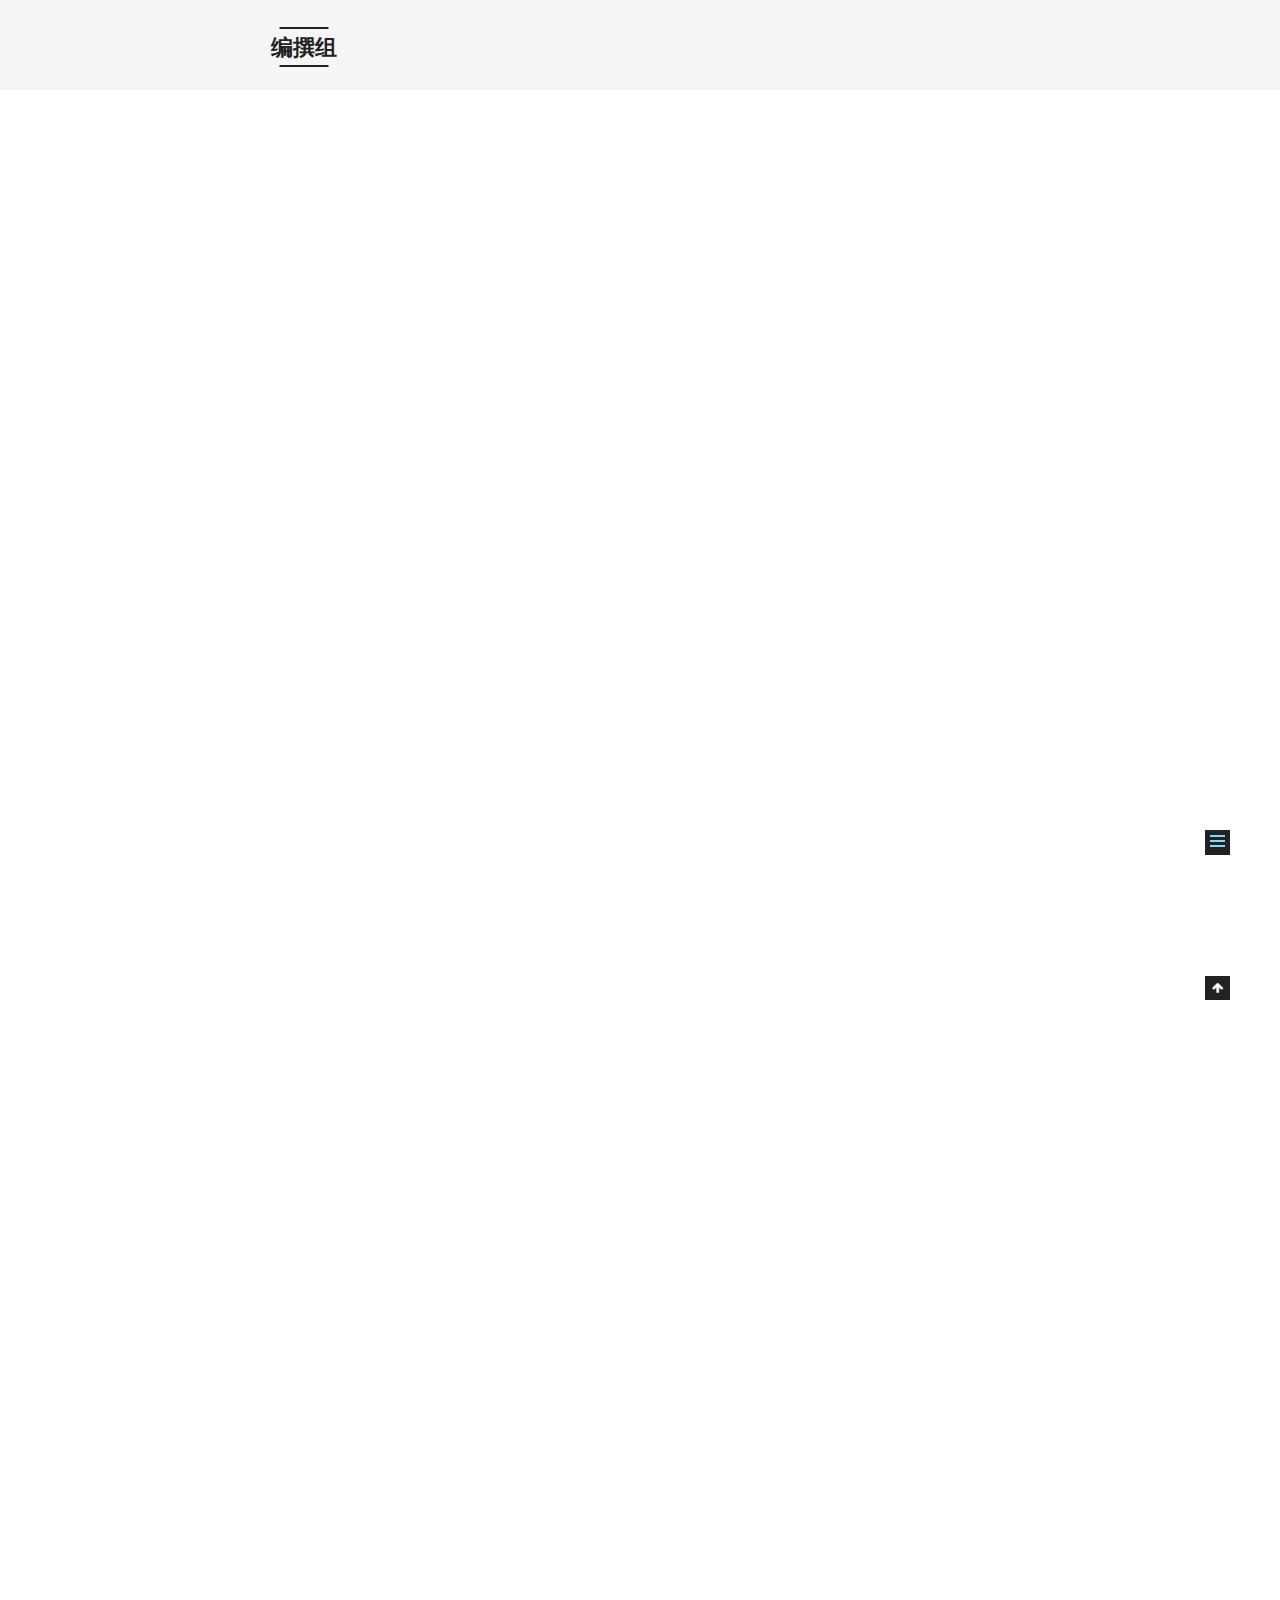
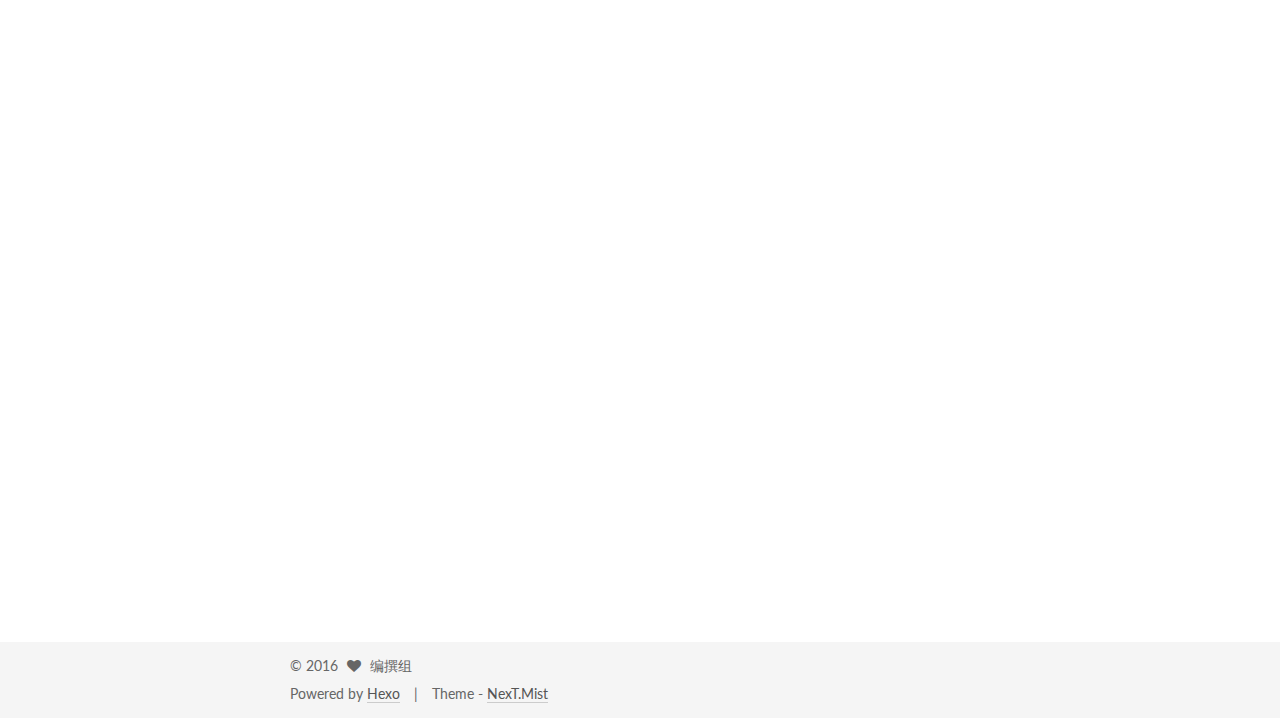
<file: 2016/09/17/dentist/index.html>
<!doctype html>



  


<html class="theme-next mist use-motion">
<head>
  <meta charset="UTF-8"/>
<meta http-equiv="X-UA-Compatible" content="IE=edge,chrome=1" />
<meta name="viewport" content="width=device-width, initial-scale=1, maximum-scale=1"/>



<meta http-equiv="Cache-Control" content="no-transform" />
<meta http-equiv="Cache-Control" content="no-siteapp" />












  
  
  <link href="/vendors/fancybox/source/jquery.fancybox.css?v=2.1.5" rel="stylesheet" type="text/css" />




  
  
  
  

  
    
    
  

  

  

  

  

  
    
    
    <link href="//fonts.googleapis.com/css?family=Lato:300,300italic,400,400italic,700,700italic&subset=latin,latin-ext" rel="stylesheet" type="text/css">
  






<link href="/vendors/font-awesome/css/font-awesome.min.css?v=4.4.0" rel="stylesheet" type="text/css" />

<link href="/css/main.css?v=5.0.1" rel="stylesheet" type="text/css" />


  <meta name="keywords" content="口腔医学,广州医科大学," />








  <link rel="shortcut icon" type="image/x-icon" href="/favicon.ico?v=5.0.1" />






<meta name="description" content="什么是口腔医学这是一门关于诊断、预防和治疗口腔疾病、不适及状况的医学，一般处理牙列疾病，但也可包括口腔黏膜以及相邻相关结构和组织，特别是颌面部（下巴和面部）区域疾病。（fromWiki牙医学条目）给大家解释一下口腔医学和牙医学的关系，因为中国是根据前苏联的教学体系的，所以口腔医学就是普通的牙科学再加上颌面外科。但大部分口腔医生做的工作就是国外对应的dentist。">
<meta property="og:type" content="article">
<meta property="og:title" content="口腔医学">
<meta property="og:url" content="http://guangzhou6ers.github.io/2016/09/17/dentist/index.html">
<meta property="og:site_name" content="编撰组">
<meta property="og:description" content="什么是口腔医学这是一门关于诊断、预防和治疗口腔疾病、不适及状况的医学，一般处理牙列疾病，但也可包括口腔黏膜以及相邻相关结构和组织，特别是颌面部（下巴和面部）区域疾病。（fromWiki牙医学条目）给大家解释一下口腔医学和牙医学的关系，因为中国是根据前苏联的教学体系的，所以口腔医学就是普通的牙科学再加上颌面外科。但大部分口腔医生做的工作就是国外对应的dentist。">
<meta property="og:updated_time" content="2016-09-17T07:27:32.000Z">
<meta name="twitter:card" content="summary">
<meta name="twitter:title" content="口腔医学">
<meta name="twitter:description" content="什么是口腔医学这是一门关于诊断、预防和治疗口腔疾病、不适及状况的医学，一般处理牙列疾病，但也可包括口腔黏膜以及相邻相关结构和组织，特别是颌面部（下巴和面部）区域疾病。（fromWiki牙医学条目）给大家解释一下口腔医学和牙医学的关系，因为中国是根据前苏联的教学体系的，所以口腔医学就是普通的牙科学再加上颌面外科。但大部分口腔医生做的工作就是国外对应的dentist。">



<script type="text/javascript" id="hexo.configuration">
  var NexT = window.NexT || {};
  var CONFIG = {
    scheme: 'Mist',
    sidebar: {"position":"left","display":"post"},
    fancybox: true,
    motion: true,
    duoshuo: {
      userId: 0,
      author: 'Author'
    }
  };
</script>




  <link rel="canonical" href="http://guangzhou6ers.github.io/2016/09/17/dentist/"/>

  <title> 口腔医学 | 编撰组 </title>
</head>

<body itemscope itemtype="http://schema.org/WebPage" lang="default">

  










  
  
    
  

  <div class="container one-collumn sidebar-position-left page-post-detail ">
    <div class="headband"></div>

    <header id="header" class="header" itemscope itemtype="http://schema.org/WPHeader">
      <div class="header-inner"><div class="site-meta ">
  

  <div class="custom-logo-site-title">
    <a href="/"  class="brand" rel="start">
      <span class="logo-line-before"><i></i></span>
      <span class="site-title">编撰组</span>
      <span class="logo-line-after"><i></i></span>
    </a>
  </div>
  <p class="site-subtitle"></p>
</div>

<div class="site-nav-toggle">
  <button>
    <span class="btn-bar"></span>
    <span class="btn-bar"></span>
    <span class="btn-bar"></span>
  </button>
</div>

<nav class="site-nav">
  

  
    <ul id="menu" class="menu">
      
        
        <li class="menu-item menu-item-home">
          <a href="/" rel="section">
            
              <i class="menu-item-icon fa fa-fw fa-home"></i> <br />
            
            Home
          </a>
        </li>
      
        
        <li class="menu-item menu-item-categories">
          <a href="/categories" rel="section">
            
              <i class="menu-item-icon fa fa-fw fa-th"></i> <br />
            
            Categories
          </a>
        </li>
      
        
        <li class="menu-item menu-item-about">
          <a href="/about" rel="section">
            
              <i class="menu-item-icon fa fa-fw fa-user"></i> <br />
            
            About
          </a>
        </li>
      
        
        <li class="menu-item menu-item-archives">
          <a href="/archives" rel="section">
            
              <i class="menu-item-icon fa fa-fw fa-archive"></i> <br />
            
            Archives
          </a>
        </li>
      
        
        <li class="menu-item menu-item-tags">
          <a href="/tags" rel="section">
            
              <i class="menu-item-icon fa fa-fw fa-tags"></i> <br />
            
            Tags
          </a>
        </li>
      

      
    </ul>
  

  
</nav>

 </div>
    </header>

    <main id="main" class="main">
      <div class="main-inner">
        <div class="content-wrap">
          <div id="content" class="content">
            

  <div id="posts" class="posts-expand">
    

  
  

  
  
  

  <article class="post post-type-normal " itemscope itemtype="http://schema.org/Article">

    
      <header class="post-header">

        
        
          <h1 class="post-title" itemprop="name headline">
            
            
              
                口腔医学
              
            
          </h1>
        

        <div class="post-meta">
          <span class="post-time">
            <span class="post-meta-item-icon">
              <i class="fa fa-calendar-o"></i>
            </span>
            <span class="post-meta-item-text">Posted on</span>
            <time itemprop="dateCreated" datetime="2016-09-17T14:58:30+08:00" content="2016-09-17">
              2016-09-17
            </time>
          </span>

          
            <span class="post-category" >
              &nbsp; | &nbsp;
              <span class="post-meta-item-icon">
                <i class="fa fa-folder-o"></i>
              </span>
              <span class="post-meta-item-text">In</span>
              
                <span itemprop="about" itemscope itemtype="https://schema.org/Thing">
                  <a href="/categories/医学/" itemprop="url" rel="index">
                    <span itemprop="name">医学</span>
                  </a>
                </span>

                
                

              
            </span>
          

          
            
          

          

          
          

          
        </div>
      </header>
    


    <div class="post-body" itemprop="articleBody">

      
      

      
        <h2 id="什么是口腔医学"><a href="#什么是口腔医学" class="headerlink" title="什么是口腔医学"></a>什么是口腔医学</h2><p>这是一门关于诊断、预防和治疗口腔疾病、不适及状况的医学，一般处理牙列疾病，但也可包括口腔黏膜以及相邻相关结构和组织，特别是颌面部（下巴和面部）区域疾病。（from<br>Wiki<br>牙医学条目）给大家解释一下口腔医学和牙医学的关系，因为中国是根据前苏联的教学体系的，所以口腔医学就是普通的牙科学再加上颌面外科。但大部分口腔医生做的工作就是国外对应的dentist。<br><a id="more"></a></p>
<h2 id="口腔医学能学到什么技能"><a href="#口腔医学能学到什么技能" class="headerlink" title="口腔医学能学到什么技能"></a>口腔医学能学到什么技能</h2><p>当你大五毕业拿到了经过好好实习拿到毕业证后，一个合格的口腔医学毕业生应当具备以下能力：</p>
<ul>
<li>基本口腔疾病的诊断与鉴别诊断</li>
<li>对于树脂充填，简单根管治疗病例独立操作的能力</li>
<li>松动牙，简单阻生智齿，畸形牙的拔除</li>
<li>窝沟封闭，涂氟治疗</li>
<li>龈上超声洁治，龈下超声刮治，龈下手动刮治，根面平整术</li>
<li>固定义齿以及活动义齿的简单病例诊断，设计，备牙，试戴，粘接，调改</li>
<li>这些只是作为一个牙医应有的基本水平。。。你如果投身大医院还要科研教学一起抓。。。我写不下去了学医五年书叠起来比人还高呢我身高165。。。</li>
</ul>
<h2 id="方向分流"><a href="#方向分流" class="headerlink" title="方向分流"></a>方向分流</h2><p>读完本科就就业基本上是成为全科牙医的，然而很多人并不知道我们细分的方向还有好多。。。</p>
<ul>
<li>牙体牙髓科：做充填（你们说的补牙）和根管治疗的科室</li>
<li>外科：拔牙与颌面外科手术</li>
<li>修复：专门做义齿（假牙）的</li>
<li>牙周：治疗牙周组织疾病（牙龈、牙槽骨等等，维持牙齿稳定的重要组织）</li>
<li>黏膜: 口腔黏膜疾病的治疗</li>
<li>儿童口腔：专门治疗熊孩子的hhh</li>
<li>正畸科：正畸治疗（就是你们说的箍牙咯）</li>
<li>种植科：交叉学科，专门做种植义齿修复的</li>
<li>口腔生物学：对牙列及口腔环境进行研究的基础学科</li>
</ul>
<h2 id="FAQ"><a href="#FAQ" class="headerlink" title="FAQ"></a>FAQ</h2><h3 id="口腔医学的就业竞争大吗？"><a href="#口腔医学的就业竞争大吗？" class="headerlink" title="口腔医学的就业竞争大吗？"></a>口腔医学的就业竞争大吗？</h3><p>看你对自身的要求和人生目标。<br>众所周知医学类专业对学历的要求都比较高，但口腔医学专业很有优势的一点就是我们可以去诊所工作，所以找到工作对本科毕业生来说还是不难的。<br>但如果你的目标是在大学附属医院里有所建树称为教授主任乃至院长的话，我只能诚恳的告诉你还是好好考研读博吧，博士是个基本。<br>而且医学类的课业真的很紧张，这个不论哪个学校都一样的。家父当年恐吓我说学医很辛苦，我当时天真的以为能有高三辛苦？天真了，读医跟复读四年的感觉差不多hhh如果励志想出国的话还要另外准备语言考试，会想哭的hhh</p>
<h3 id="我不知道自己要选择什么样的专业？"><a href="#我不知道自己要选择什么样的专业？" class="headerlink" title="我不知道自己要选择什么样的专业？"></a>我不知道自己要选择什么样的专业？</h3><p>ˊ_&gt;ˋ我只能告诉你，选择学医，需要理科的理解力+文科的记忆力来度过一生中大大小小的考试。和一颗并不是想赚大钱的心，如果你想年轻发大财的话还是不要考虑了。毕竟医学类都是成长型职业，等你三十多四十了待遇肯定会提高很多的但年轻的时候真的苦，做好心理准备再学医。</p>
<h3 id="不喜欢我现在的专业怎么办？"><a href="#不喜欢我现在的专业怎么办？" class="headerlink" title="不喜欢我现在的专业怎么办？"></a>不喜欢我现在的专业怎么办？</h3><p>要不转专业要不复读重考啊hhh早点想明白最好，毕竟离开高中越久高考知识忘的越干净。</p>
<h3 id="大学真的可以不用做作业可以翘课玩游戏睡觉吗？"><a href="#大学真的可以不用做作业可以翘课玩游戏睡觉吗？" class="headerlink" title="大学真的可以不用做作业可以翘课玩游戏睡觉吗？"></a>大学真的可以不用做作业可以翘课玩游戏睡觉吗？</h3><p>学霸每天学到十一二点期末都要通宵，你还敢书都不看课都不上想不挂科？送你俩字，呵呵。</p>

      
    </div>

    <div>
      
        

      
    </div>

    <div>
      
        

      
    </div>

    <footer class="post-footer">
      
        <div class="post-tags">
          
            <a href="/tags/口腔医学/" rel="tag">#口腔医学</a>
          
            <a href="/tags/广州医科大学/" rel="tag">#广州医科大学</a>
          
        </div>
      

      
        <div class="post-nav">
          <div class="post-nav-next post-nav-item">
            
              <a href="/2016/09/17/hello-world/" rel="next" title="Hello World">
                <i class="fa fa-chevron-left"></i> Hello World
              </a>
            
          </div>

          <div class="post-nav-prev post-nav-item">
            
          </div>
        </div>
      

      
      
    </footer>
  </article>



    <div class="post-spread">
      
    </div>
  </div>


          </div>
          


          
  <div class="comments" id="comments">
    
  </div>


        </div>
        
          
  
  <div class="sidebar-toggle">
    <div class="sidebar-toggle-line-wrap">
      <span class="sidebar-toggle-line sidebar-toggle-line-first"></span>
      <span class="sidebar-toggle-line sidebar-toggle-line-middle"></span>
      <span class="sidebar-toggle-line sidebar-toggle-line-last"></span>
    </div>
  </div>

  <aside id="sidebar" class="sidebar">
    <div class="sidebar-inner">

      

      
        <ul class="sidebar-nav motion-element">
          <li class="sidebar-nav-toc sidebar-nav-active" data-target="post-toc-wrap" >
            Table of Contents
          </li>
          <li class="sidebar-nav-overview" data-target="site-overview">
            Overview
          </li>
        </ul>
      

      <section class="site-overview sidebar-panel ">
        <div class="site-author motion-element" itemprop="author" itemscope itemtype="http://schema.org/Person">
          <img class="site-author-image" itemprop="image"
               src="/images/avatar.gif"
               alt="编撰组" />
          <p class="site-author-name" itemprop="name">编撰组</p>
          <p class="site-description motion-element" itemprop="description"></p>
        </div>
        <nav class="site-state motion-element">
          <div class="site-state-item site-state-posts">
            <a href="/archives">
              <span class="site-state-item-count">2</span>
              <span class="site-state-item-name">posts</span>
            </a>
          </div>

          
            <div class="site-state-item site-state-categories">
              <a href="/categories">
                <span class="site-state-item-count">1</span>
                <span class="site-state-item-name">categories</span>
              </a>
            </div>
          

          
            <div class="site-state-item site-state-tags">
              <a href="/tags">
                <span class="site-state-item-count">2</span>
                <span class="site-state-item-name">tags</span>
              </a>
            </div>
          

        </nav>

        

        <div class="links-of-author motion-element">
          
        </div>

        
        

        
        

      </section>

      
        <section class="post-toc-wrap motion-element sidebar-panel sidebar-panel-active">
          <div class="post-toc">
            
              
            
            
              <div class="post-toc-content"><ol class="nav"><li class="nav-item nav-level-2"><a class="nav-link" href="#什么是口腔医学"><span class="nav-number">1.</span> <span class="nav-text">什么是口腔医学</span></a></li><li class="nav-item nav-level-2"><a class="nav-link" href="#口腔医学能学到什么技能"><span class="nav-number">2.</span> <span class="nav-text">口腔医学能学到什么技能</span></a></li><li class="nav-item nav-level-2"><a class="nav-link" href="#方向分流"><span class="nav-number">3.</span> <span class="nav-text">方向分流</span></a></li><li class="nav-item nav-level-2"><a class="nav-link" href="#FAQ"><span class="nav-number">4.</span> <span class="nav-text">FAQ</span></a><ol class="nav-child"><li class="nav-item nav-level-3"><a class="nav-link" href="#口腔医学的就业竞争大吗？"><span class="nav-number">4.1.</span> <span class="nav-text">口腔医学的就业竞争大吗？</span></a></li><li class="nav-item nav-level-3"><a class="nav-link" href="#我不知道自己要选择什么样的专业？"><span class="nav-number">4.2.</span> <span class="nav-text">我不知道自己要选择什么样的专业？</span></a></li><li class="nav-item nav-level-3"><a class="nav-link" href="#不喜欢我现在的专业怎么办？"><span class="nav-number">4.3.</span> <span class="nav-text">不喜欢我现在的专业怎么办？</span></a></li><li class="nav-item nav-level-3"><a class="nav-link" href="#大学真的可以不用做作业可以翘课玩游戏睡觉吗？"><span class="nav-number">4.4.</span> <span class="nav-text">大学真的可以不用做作业可以翘课玩游戏睡觉吗？</span></a></li></ol></li></ol></div>
            
          </div>
        </section>
      

    </div>
  </aside>


        
      </div>
    </main>

    <footer id="footer" class="footer">
      <div class="footer-inner">
        <div class="copyright" >
  
  &copy; 
  <span itemprop="copyrightYear">2016</span>
  <span class="with-love">
    <i class="fa fa-heart"></i>
  </span>
  <span class="author" itemprop="copyrightHolder">编撰组</span>
</div>

<div class="powered-by">
  Powered by <a class="theme-link" href="https://hexo.io">Hexo</a>
</div>

<div class="theme-info">
  Theme -
  <a class="theme-link" href="https://github.com/iissnan/hexo-theme-next">
    NexT.Mist
  </a>
</div>

        

        
      </div>
    </footer>

    <div class="back-to-top">
      <i class="fa fa-arrow-up"></i>
    </div>
  </div>

  

<script type="text/javascript">
  if (Object.prototype.toString.call(window.Promise) !== '[object Function]') {
    window.Promise = null;
  }
</script>









  



  
  <script type="text/javascript" src="/vendors/jquery/index.js?v=2.1.3"></script>

  
  <script type="text/javascript" src="/vendors/fastclick/lib/fastclick.min.js?v=1.0.6"></script>

  
  <script type="text/javascript" src="/vendors/jquery_lazyload/jquery.lazyload.js?v=1.9.7"></script>

  
  <script type="text/javascript" src="/vendors/velocity/velocity.min.js?v=1.2.1"></script>

  
  <script type="text/javascript" src="/vendors/velocity/velocity.ui.min.js?v=1.2.1"></script>

  
  <script type="text/javascript" src="/vendors/fancybox/source/jquery.fancybox.pack.js?v=2.1.5"></script>


  


  <script type="text/javascript" src="/js/src/utils.js?v=5.0.1"></script>

  <script type="text/javascript" src="/js/src/motion.js?v=5.0.1"></script>



  
  

  
  <script type="text/javascript" src="/js/src/scrollspy.js?v=5.0.1"></script>
<script type="text/javascript" src="/js/src/post-details.js?v=5.0.1"></script>



  


  <script type="text/javascript" src="/js/src/bootstrap.js?v=5.0.1"></script>



  



  




  
  

  

  

  

</body>
</html>
</file>
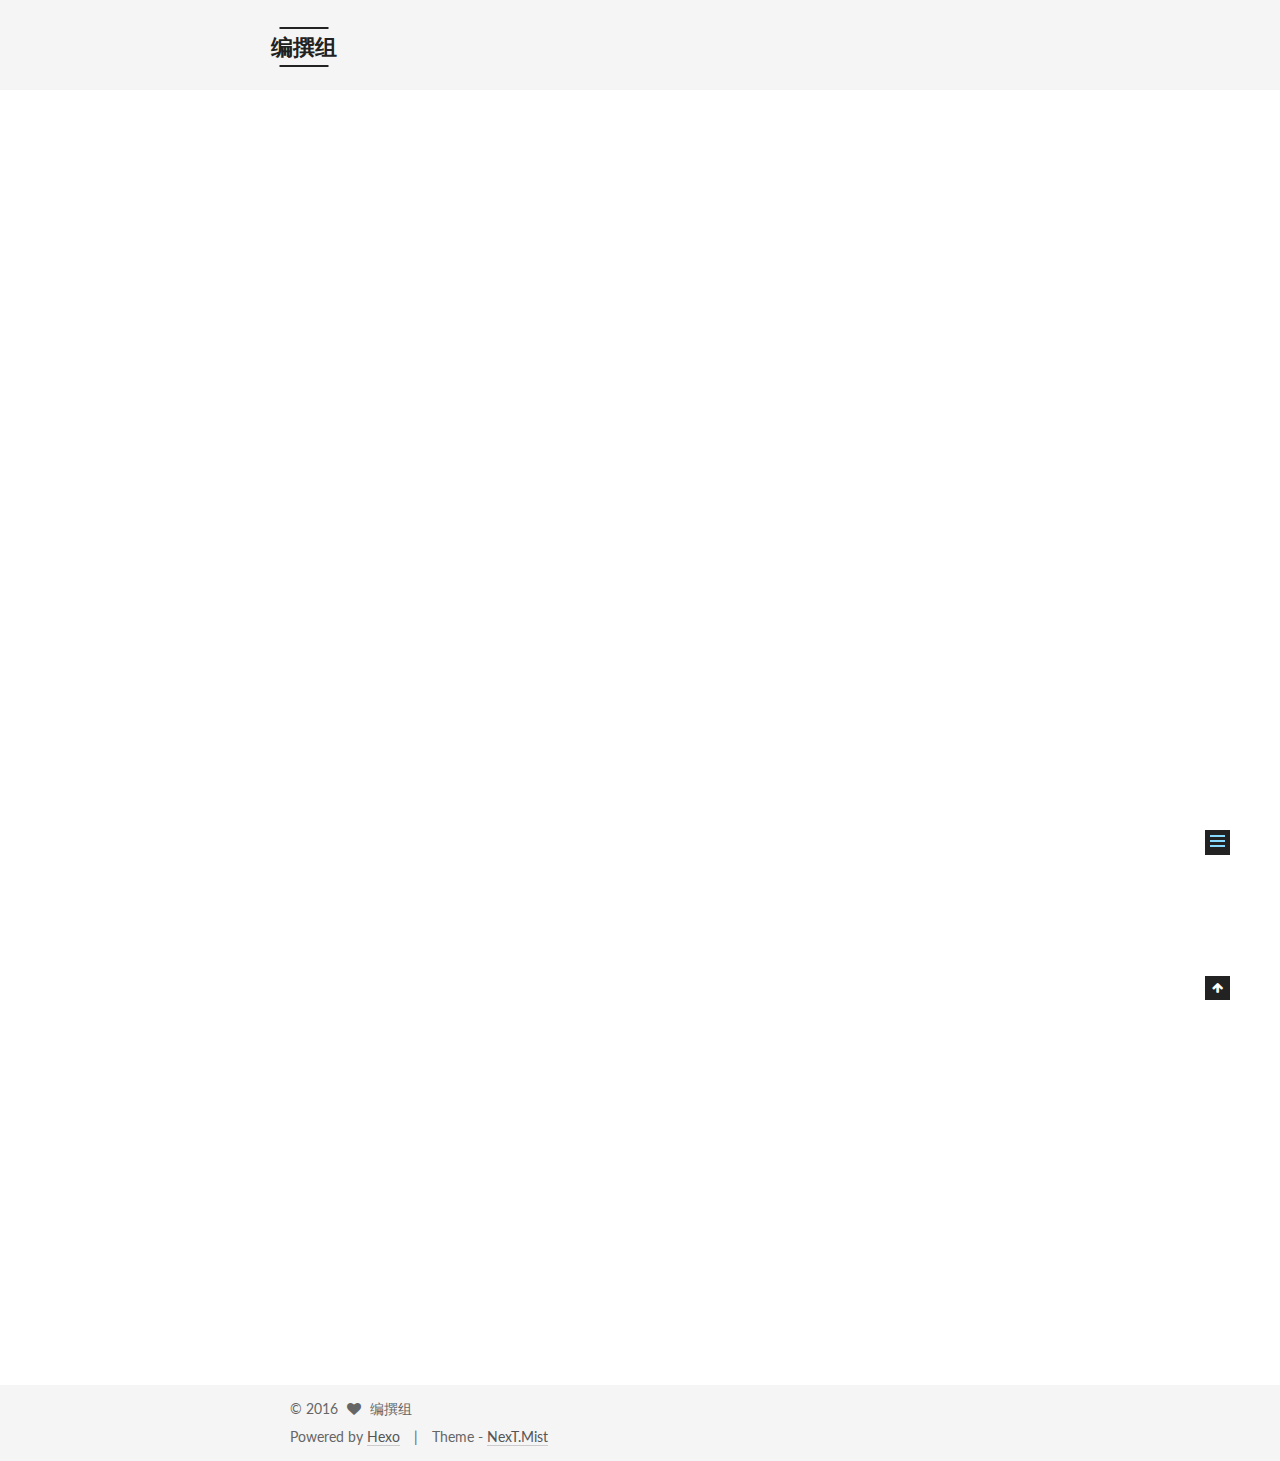
<file: 2016/09/17/hello-world/index.html>
<!doctype html>



  


<html class="theme-next mist use-motion">
<head>
  <meta charset="UTF-8"/>
<meta http-equiv="X-UA-Compatible" content="IE=edge,chrome=1" />
<meta name="viewport" content="width=device-width, initial-scale=1, maximum-scale=1"/>



<meta http-equiv="Cache-Control" content="no-transform" />
<meta http-equiv="Cache-Control" content="no-siteapp" />












  
  
  <link href="/vendors/fancybox/source/jquery.fancybox.css?v=2.1.5" rel="stylesheet" type="text/css" />




  
  
  
  

  
    
    
  

  

  

  

  

  
    
    
    <link href="//fonts.googleapis.com/css?family=Lato:300,300italic,400,400italic,700,700italic&subset=latin,latin-ext" rel="stylesheet" type="text/css">
  






<link href="/vendors/font-awesome/css/font-awesome.min.css?v=4.4.0" rel="stylesheet" type="text/css" />

<link href="/css/main.css?v=5.0.1" rel="stylesheet" type="text/css" />


  <meta name="keywords" content="Hexo, NexT" />








  <link rel="shortcut icon" type="image/x-icon" href="/favicon.ico?v=5.0.1" />






<meta name="description" content="Welcome to Hexo! This is your very first post. Check documentation for more info. If you get any problems when using Hexo, you can find the answer in troubleshooting or you can ask me on GitHub.
Quick">
<meta property="og:type" content="article">
<meta property="og:title" content="Hello World">
<meta property="og:url" content="http://guangzhou6ers.github.io/2016/09/17/hello-world/index.html">
<meta property="og:site_name" content="编撰组">
<meta property="og:description" content="Welcome to Hexo! This is your very first post. Check documentation for more info. If you get any problems when using Hexo, you can find the answer in troubleshooting or you can ask me on GitHub.
Quick">
<meta property="og:updated_time" content="2016-09-17T06:20:32.000Z">
<meta name="twitter:card" content="summary">
<meta name="twitter:title" content="Hello World">
<meta name="twitter:description" content="Welcome to Hexo! This is your very first post. Check documentation for more info. If you get any problems when using Hexo, you can find the answer in troubleshooting or you can ask me on GitHub.
Quick">



<script type="text/javascript" id="hexo.configuration">
  var NexT = window.NexT || {};
  var CONFIG = {
    scheme: 'Mist',
    sidebar: {"position":"left","display":"post"},
    fancybox: true,
    motion: true,
    duoshuo: {
      userId: 0,
      author: 'Author'
    }
  };
</script>




  <link rel="canonical" href="http://guangzhou6ers.github.io/2016/09/17/hello-world/"/>

  <title> Hello World | 编撰组 </title>
</head>

<body itemscope itemtype="http://schema.org/WebPage" lang="default">

  










  
  
    
  

  <div class="container one-collumn sidebar-position-left page-post-detail ">
    <div class="headband"></div>

    <header id="header" class="header" itemscope itemtype="http://schema.org/WPHeader">
      <div class="header-inner"><div class="site-meta ">
  

  <div class="custom-logo-site-title">
    <a href="/"  class="brand" rel="start">
      <span class="logo-line-before"><i></i></span>
      <span class="site-title">编撰组</span>
      <span class="logo-line-after"><i></i></span>
    </a>
  </div>
  <p class="site-subtitle"></p>
</div>

<div class="site-nav-toggle">
  <button>
    <span class="btn-bar"></span>
    <span class="btn-bar"></span>
    <span class="btn-bar"></span>
  </button>
</div>

<nav class="site-nav">
  

  
    <ul id="menu" class="menu">
      
        
        <li class="menu-item menu-item-home">
          <a href="/" rel="section">
            
              <i class="menu-item-icon fa fa-fw fa-home"></i> <br />
            
            Home
          </a>
        </li>
      
        
        <li class="menu-item menu-item-categories">
          <a href="/categories" rel="section">
            
              <i class="menu-item-icon fa fa-fw fa-th"></i> <br />
            
            Categories
          </a>
        </li>
      
        
        <li class="menu-item menu-item-about">
          <a href="/about" rel="section">
            
              <i class="menu-item-icon fa fa-fw fa-user"></i> <br />
            
            About
          </a>
        </li>
      
        
        <li class="menu-item menu-item-archives">
          <a href="/archives" rel="section">
            
              <i class="menu-item-icon fa fa-fw fa-archive"></i> <br />
            
            Archives
          </a>
        </li>
      
        
        <li class="menu-item menu-item-tags">
          <a href="/tags" rel="section">
            
              <i class="menu-item-icon fa fa-fw fa-tags"></i> <br />
            
            Tags
          </a>
        </li>
      

      
    </ul>
  

  
</nav>

 </div>
    </header>

    <main id="main" class="main">
      <div class="main-inner">
        <div class="content-wrap">
          <div id="content" class="content">
            

  <div id="posts" class="posts-expand">
    

  
  

  
  
  

  <article class="post post-type-normal " itemscope itemtype="http://schema.org/Article">

    
      <header class="post-header">

        
        
          <h1 class="post-title" itemprop="name headline">
            
            
              
                Hello World
              
            
          </h1>
        

        <div class="post-meta">
          <span class="post-time">
            <span class="post-meta-item-icon">
              <i class="fa fa-calendar-o"></i>
            </span>
            <span class="post-meta-item-text">Posted on</span>
            <time itemprop="dateCreated" datetime="2016-09-17T14:20:31+08:00" content="2016-09-17">
              2016-09-17
            </time>
          </span>

          

          
            
          

          

          
          

          
        </div>
      </header>
    


    <div class="post-body" itemprop="articleBody">

      
      

      
        <p>Welcome to <a href="https://hexo.io/" target="_blank" rel="external">Hexo</a>! This is your very first post. Check <a href="https://hexo.io/docs/" target="_blank" rel="external">documentation</a> for more info. If you get any problems when using Hexo, you can find the answer in <a href="https://hexo.io/docs/troubleshooting.html" target="_blank" rel="external">troubleshooting</a> or you can ask me on <a href="https://github.com/hexojs/hexo/issues" target="_blank" rel="external">GitHub</a>.</p>
<h2 id="Quick-Start"><a href="#Quick-Start" class="headerlink" title="Quick Start"></a>Quick Start</h2><h3 id="Create-a-new-post"><a href="#Create-a-new-post" class="headerlink" title="Create a new post"></a>Create a new post</h3><figure class="highlight bash"><table><tr><td class="gutter"><pre><div class="line">1</div></pre></td><td class="code"><pre><div class="line">$ hexo new <span class="string">"My New Post"</span></div></pre></td></tr></table></figure>
<p>More info: <a href="https://hexo.io/docs/writing.html" target="_blank" rel="external">Writing</a></p>
<h3 id="Run-server"><a href="#Run-server" class="headerlink" title="Run server"></a>Run server</h3><figure class="highlight bash"><table><tr><td class="gutter"><pre><div class="line">1</div></pre></td><td class="code"><pre><div class="line">$ hexo server</div></pre></td></tr></table></figure>
<p>More info: <a href="https://hexo.io/docs/server.html" target="_blank" rel="external">Server</a></p>
<h3 id="Generate-static-files"><a href="#Generate-static-files" class="headerlink" title="Generate static files"></a>Generate static files</h3><figure class="highlight bash"><table><tr><td class="gutter"><pre><div class="line">1</div></pre></td><td class="code"><pre><div class="line">$ hexo generate</div></pre></td></tr></table></figure>
<p>More info: <a href="https://hexo.io/docs/generating.html" target="_blank" rel="external">Generating</a></p>
<h3 id="Deploy-to-remote-sites"><a href="#Deploy-to-remote-sites" class="headerlink" title="Deploy to remote sites"></a>Deploy to remote sites</h3><figure class="highlight bash"><table><tr><td class="gutter"><pre><div class="line">1</div></pre></td><td class="code"><pre><div class="line">$ hexo deploy</div></pre></td></tr></table></figure>
<p>More info: <a href="https://hexo.io/docs/deployment.html" target="_blank" rel="external">Deployment</a></p>

      
    </div>

    <div>
      
        

      
    </div>

    <div>
      
        

      
    </div>

    <footer class="post-footer">
      

      
        <div class="post-nav">
          <div class="post-nav-next post-nav-item">
            
          </div>

          <div class="post-nav-prev post-nav-item">
            
              <a href="/2016/09/17/dentist/" rel="prev" title="口腔医学">
                口腔医学 <i class="fa fa-chevron-right"></i>
              </a>
            
          </div>
        </div>
      

      
      
    </footer>
  </article>



    <div class="post-spread">
      
    </div>
  </div>


          </div>
          


          
  <div class="comments" id="comments">
    
  </div>


        </div>
        
          
  
  <div class="sidebar-toggle">
    <div class="sidebar-toggle-line-wrap">
      <span class="sidebar-toggle-line sidebar-toggle-line-first"></span>
      <span class="sidebar-toggle-line sidebar-toggle-line-middle"></span>
      <span class="sidebar-toggle-line sidebar-toggle-line-last"></span>
    </div>
  </div>

  <aside id="sidebar" class="sidebar">
    <div class="sidebar-inner">

      

      
        <ul class="sidebar-nav motion-element">
          <li class="sidebar-nav-toc sidebar-nav-active" data-target="post-toc-wrap" >
            Table of Contents
          </li>
          <li class="sidebar-nav-overview" data-target="site-overview">
            Overview
          </li>
        </ul>
      

      <section class="site-overview sidebar-panel ">
        <div class="site-author motion-element" itemprop="author" itemscope itemtype="http://schema.org/Person">
          <img class="site-author-image" itemprop="image"
               src="/images/avatar.gif"
               alt="编撰组" />
          <p class="site-author-name" itemprop="name">编撰组</p>
          <p class="site-description motion-element" itemprop="description"></p>
        </div>
        <nav class="site-state motion-element">
          <div class="site-state-item site-state-posts">
            <a href="/archives">
              <span class="site-state-item-count">2</span>
              <span class="site-state-item-name">posts</span>
            </a>
          </div>

          
            <div class="site-state-item site-state-categories">
              <a href="/categories">
                <span class="site-state-item-count">1</span>
                <span class="site-state-item-name">categories</span>
              </a>
            </div>
          

          
            <div class="site-state-item site-state-tags">
              <a href="/tags">
                <span class="site-state-item-count">2</span>
                <span class="site-state-item-name">tags</span>
              </a>
            </div>
          

        </nav>

        

        <div class="links-of-author motion-element">
          
        </div>

        
        

        
        

      </section>

      
        <section class="post-toc-wrap motion-element sidebar-panel sidebar-panel-active">
          <div class="post-toc">
            
              
            
            
              <div class="post-toc-content"><ol class="nav"><li class="nav-item nav-level-2"><a class="nav-link" href="#Quick-Start"><span class="nav-number">1.</span> <span class="nav-text">Quick Start</span></a><ol class="nav-child"><li class="nav-item nav-level-3"><a class="nav-link" href="#Create-a-new-post"><span class="nav-number">1.1.</span> <span class="nav-text">Create a new post</span></a></li><li class="nav-item nav-level-3"><a class="nav-link" href="#Run-server"><span class="nav-number">1.2.</span> <span class="nav-text">Run server</span></a></li><li class="nav-item nav-level-3"><a class="nav-link" href="#Generate-static-files"><span class="nav-number">1.3.</span> <span class="nav-text">Generate static files</span></a></li><li class="nav-item nav-level-3"><a class="nav-link" href="#Deploy-to-remote-sites"><span class="nav-number">1.4.</span> <span class="nav-text">Deploy to remote sites</span></a></li></ol></li></ol></div>
            
          </div>
        </section>
      

    </div>
  </aside>


        
      </div>
    </main>

    <footer id="footer" class="footer">
      <div class="footer-inner">
        <div class="copyright" >
  
  &copy; 
  <span itemprop="copyrightYear">2016</span>
  <span class="with-love">
    <i class="fa fa-heart"></i>
  </span>
  <span class="author" itemprop="copyrightHolder">编撰组</span>
</div>

<div class="powered-by">
  Powered by <a class="theme-link" href="https://hexo.io">Hexo</a>
</div>

<div class="theme-info">
  Theme -
  <a class="theme-link" href="https://github.com/iissnan/hexo-theme-next">
    NexT.Mist
  </a>
</div>

        

        
      </div>
    </footer>

    <div class="back-to-top">
      <i class="fa fa-arrow-up"></i>
    </div>
  </div>

  

<script type="text/javascript">
  if (Object.prototype.toString.call(window.Promise) !== '[object Function]') {
    window.Promise = null;
  }
</script>









  



  
  <script type="text/javascript" src="/vendors/jquery/index.js?v=2.1.3"></script>

  
  <script type="text/javascript" src="/vendors/fastclick/lib/fastclick.min.js?v=1.0.6"></script>

  
  <script type="text/javascript" src="/vendors/jquery_lazyload/jquery.lazyload.js?v=1.9.7"></script>

  
  <script type="text/javascript" src="/vendors/velocity/velocity.min.js?v=1.2.1"></script>

  
  <script type="text/javascript" src="/vendors/velocity/velocity.ui.min.js?v=1.2.1"></script>

  
  <script type="text/javascript" src="/vendors/fancybox/source/jquery.fancybox.pack.js?v=2.1.5"></script>


  


  <script type="text/javascript" src="/js/src/utils.js?v=5.0.1"></script>

  <script type="text/javascript" src="/js/src/motion.js?v=5.0.1"></script>



  
  

  
  <script type="text/javascript" src="/js/src/scrollspy.js?v=5.0.1"></script>
<script type="text/javascript" src="/js/src/post-details.js?v=5.0.1"></script>



  


  <script type="text/javascript" src="/js/src/bootstrap.js?v=5.0.1"></script>



  



  




  
  

  

  

  

</body>
</html>
</file>
<file: css/main.css>
/* normalize.css v3.0.2 | MIT License | git.io/normalize */
html {
  font-family: sans-serif; /* 1 */
  -ms-text-size-adjust: 100%; /* 2 */
  -webkit-text-size-adjust: 100%; /* 2 */
}
body {
  margin: 0;
}
article,
aside,
details,
figcaption,
figure,
footer,
header,
hgroup,
main,
menu,
nav,
section,
summary {
  display: block;
}
audio,
canvas,
progress,
video {
  display: inline-block; /* 1 */
  vertical-align: baseline; /* 2 */
}
audio:not([controls]) {
  display: none;
  height: 0;
}
[hidden],
template {
  display: none;
}
a {
  background-color: transparent;
}
a:active,
a:hover {
  outline: 0;
}
abbr[title] {
  border-bottom: 1px dotted;
}
b,
strong {
  font-weight: bold;
}
dfn {
  font-style: italic;
}
h1 {
  font-size: 2em;
  margin: 0.67em 0;
}
mark {
  background: #ff0;
  color: #000;
}
small {
  font-size: 80%;
}
sub,
sup {
  font-size: 75%;
  line-height: 0;
  position: relative;
  vertical-align: baseline;
}
sup {
  top: -0.5em;
}
sub {
  bottom: -0.25em;
}
img {
  border: 0;
}
svg:not(:root) {
  overflow: hidden;
}
figure {
  margin: 1em 40px;
}
hr {
  -moz-box-sizing: content-box;
  box-sizing: content-box;
  height: 0;
}
pre {
  overflow: auto;
}
code,
kbd,
pre,
samp {
  font-family: monospace, monospace;
  font-size: 1em;
}
button,
input,
optgroup,
select,
textarea {
  color: inherit; /* 1 */
  font: inherit; /* 2 */
  margin: 0; /* 3 */
}
button {
  overflow: visible;
}
button,
select {
  text-transform: none;
}
button,
html input[type="button"],
input[type="reset"],
input[type="submit"] {
  -webkit-appearance: button; /* 2 */
  cursor: pointer; /* 3 */
}
button[disabled],
html input[disabled] {
  cursor: default;
}
button::-moz-focus-inner,
input::-moz-focus-inner {
  border: 0;
  padding: 0;
}
input {
  line-height: normal;
}
input[type="checkbox"],
input[type="radio"] {
  box-sizing: border-box; /* 1 */
  padding: 0; /* 2 */
}
input[type="number"]::-webkit-inner-spin-button,
input[type="number"]::-webkit-outer-spin-button {
  height: auto;
}
input[type="search"] {
  -webkit-appearance: textfield; /* 1 */
  -moz-box-sizing: content-box;
  -webkit-box-sizing: content-box; /* 2 */
  box-sizing: content-box;
}
input[type="search"]::-webkit-search-cancel-button,
input[type="search"]::-webkit-search-decoration {
  -webkit-appearance: none;
}
fieldset {
  border: 1px solid #c0c0c0;
  margin: 0 2px;
  padding: 0.35em 0.625em 0.75em;
}
legend {
  border: 0; /* 1 */
  padding: 0; /* 2 */
}
textarea {
  overflow: auto;
}
optgroup {
  font-weight: bold;
}
table {
  border-collapse: collapse;
  border-spacing: 0;
}
td,
th {
  padding: 0;
}
::selection {
  background: #262a30;
  color: #fff;
}
body {
  position: relative;
  font-family: 'Lato', "PingFang SC", "Microsoft YaHei", sans-serif;
  font-size: 14px;
  line-height: 2;
  color: #555;
  background: #fff;
}
@media (max-width: 767px) {
  body {
    padding-right: 0 !important;
  }
}
@media (min-width: 768px) and (max-width: 991px) {
  body {
    padding-right: 0 !important;
  }
}
@media (min-width: 1600px) {
  body {
    font-size: 16px;
  }
}
h1,
h2,
h3,
h4,
h5,
h6 {
  margin: 0;
  padding: 0;
  font-weight: bold;
  line-height: 1.5;
  font-family: 'Lato', "PingFang SC", "Microsoft YaHei", sans-serif;
}
h2,
h3,
h4,
h5,
h6 {
  margin: 20px 0 15px;
}
h1 {
  font-size: 24px;
}
@media (max-width: 767px) {
  h1 {
    font-size: 20px;
  }
}
h2 {
  font-size: 22px;
}
@media (max-width: 767px) {
  h2 {
    font-size: 18px;
  }
}
h3 {
  font-size: 20px;
}
@media (max-width: 767px) {
  h3 {
    font-size: 16px;
  }
}
h4 {
  font-size: 18px;
}
@media (max-width: 767px) {
  h4 {
    font-size: 14px;
  }
}
h5 {
  font-size: 16px;
}
@media (max-width: 767px) {
  h5 {
    font-size: 12px;
  }
}
h6 {
  font-size: 14px;
}
@media (max-width: 767px) {
  h6 {
    font-size: 10px;
  }
}
p {
  margin: 0 0 25px 0;
}
a {
  color: #555;
  text-decoration: none;
  border-bottom: 1px solid #999;
  word-wrap: break-word;
}
a:hover {
  color: #222;
  border-bottom-color: #222;
}
ul {
  list-style: none;
}
blockquote {
  margin: 0;
  padding: 0;
}
img {
  display: block;
  margin: auto;
  max-width: 100%;
  height: auto;
}
hr {
  margin: 40px 0;
  height: 3px;
  border: none;
  background-color: #ddd;
  background-image: repeating-linear-gradient(-45deg, #fff, #fff 4px, transparent 4px, transparent 8px);
}
blockquote {
  padding: 0 15px;
  color: #666;
  border-left: 4px solid #ddd;
}
blockquote cite::before {
  content: "-";
  padding: 0 5px;
}
dt {
  font-weight: 700;
}
dd {
  margin: 0;
  padding: 0;
}
.text-left {
  text-align: left;
}
.text-center {
  text-align: center;
}
.text-right {
  text-align: right;
}
.text-justify {
  text-align: justify;
}
.text-nowrap {
  white-space: nowrap;
}
.text-lowercase {
  text-transform: lowercase;
}
.text-uppercase {
  text-transform: uppercase;
}
.text-capitalize {
  text-transform: capitalize;
}
.center-block {
  display: block;
  margin-left: auto;
  margin-right: auto;
}
.clearfix:before,
.clearfix:after {
  content: " ";
  display: table;
}
.clearfix:after {
  clear: both;
}
.pullquote {
  width: 45%;
}
.pullquote.left {
  float: left;
  margin-left: 5px;
  margin-right: 10px;
}
.pullquote.right {
  float: right;
  margin-left: 10px;
  margin-right: 5px;
}
.affix.affix.affix {
  position: fixed;
}
.translation {
  margin-top: -20px;
  font-size: 14px;
  color: #999;
}
.scrollbar-measure {
  width: 100px;
  height: 100px;
  overflow: scroll;
  position: absolute;
  top: -9999px;
}
.use-motion .motion-element {
  opacity: 0;
}
#local-search-input {
  padding: 3px;
  border: none;
  text-indent: 14px;
  border-radius: 0;
  width: 140px;
  outline: none;
  border-bottom: 1px solid #999;
  background: inherit;
  opacity: 0.5;
}
#local-search-input:focus {
  opacity: 1;
}
.search-icon {
  position: absolute;
  top: 9px;
}
table {
  margin: 20px 0;
  width: 100%;
  border-collapse: collapse;
  border-spacing: 0;
  border: 1px solid #ddd;
  font-size: 14px;
  table-layout: fixed;
  word-wrap: break-all;
}
table>tbody>tr:nth-of-type(odd) {
  background-color: #f9f9f9;
}
table>tbody>tr:hover {
  background-color: #f5f5f5;
}
caption,
th,
td {
  padding: 8px;
  text-align: left;
  vertical-align: middle;
  font-weight: normal;
}
th,
td {
  border-bottom: 3px solid #ddd;
  border-right: 1px solid #eee;
}
th {
  padding-bottom: 10px;
  font-weight: 700;
}
td {
  border-bottom-width: 1px;
}
html,
body {
  height: 100%;
}
.container {
  position: relative;
  min-height: 100%;
}
.header-inner {
  margin: 0 auto;
  padding: 100px 0 70px;
  width: 700px;
}
@media (min-width: 1600px) {
  .container .header-inner {
    width: 900px;
  }
}
.main {
  padding-bottom: 150px;
}
.main-inner {
  margin: 0 auto;
  width: 700px;
}
@media (min-width: 1600px) {
  .container .main-inner {
    width: 900px;
  }
}
.footer {
  position: absolute;
  left: 0;
  bottom: 0;
  width: 100%;
  min-height: 50px;
}
.footer-inner {
  box-sizing: border-box;
  margin: 20px auto;
  width: 700px;
}
@media (min-width: 1600px) {
  .container .footer-inner {
    width: 900px;
  }
}
pre,
.highlight {
  overflow: auto;
  margin: 20px 0;
  padding: 15px;
  font-size: 13px;
  color: #4d4d4c;
  background: #f7f7f7;
  line-height: 1.6;
}
pre,
code {
  font-family: consolas, Menlo, "PingFang SC", "Microsoft YaHei", monospace;
}
code {
  padding: 2px 4px;
  word-break: break-all;
  color: #555;
  background: #eee;
  border-radius: 4px;
  font-size: 13px;
}
pre code {
  padding: 0;
  color: #4d4d4c;
  background: none;
  text-shadow: none;
}
.highlight pre {
  border: none;
  margin: 0;
  padding: 1px;
}
.highlight table {
  margin: 0;
  width: auto;
  border: none;
}
.highlight td {
  border: none;
  padding: 0;
}
.highlight figcaption {
  font-size: 1em;
  color: #4d4d4c;
  line-height: 1em;
  margin-bottom: 1em;
}
.highlight figcaption:before,
.highlight figcaption:after {
  content: " ";
  display: table;
}
.highlight figcaption:after {
  clear: both;
}
.highlight figcaption a {
  float: right;
  color: #4d4d4c;
}
.highlight figcaption a:hover {
  border-bottom-color: #4d4d4c;
}
.highlight .gutter pre {
  color: #666;
  text-align: right;
  padding-right: 20px;
}
.highlight .line {
  height: 20px;
}
.gist table {
  width: auto;
}
.gist table td {
  border: none;
}
pre .comment {
  color: #8e908c;
}
pre .variable,
pre .attribute,
pre .tag,
pre .regexp,
pre .ruby .constant,
pre .xml .tag .title,
pre .xml .pi,
pre .xml .doctype,
pre .html .doctype,
pre .css .id,
pre .css .class,
pre .css .pseudo {
  color: #c82829;
}
pre .number,
pre .preprocessor,
pre .built_in,
pre .literal,
pre .params,
pre .constant,
pre .command {
  color: #f5871f;
}
pre .ruby .class .title,
pre .css .rules .attribute,
pre .string,
pre .value,
pre .inheritance,
pre .header,
pre .ruby .symbol,
pre .xml .cdata,
pre .special,
pre .number,
pre .formula {
  color: #718c00;
}
pre .title,
pre .css .hexcolor {
  color: #3e999f;
}
pre .function,
pre .python .decorator,
pre .python .title,
pre .ruby .function .title,
pre .ruby .title .keyword,
pre .perl .sub,
pre .javascript .title,
pre .coffeescript .title {
  color: #4271ae;
}
pre .keyword,
pre .javascript .function {
  color: #8959a8;
}
.full-image.full-image.full-image {
  border: none;
  max-width: 100%;
  width: auto;
  margin: 20px auto;
}
@media (min-width: 992px) {
  .full-image.full-image.full-image {
    max-width: none;
    width: 126%;
    margin: 0 -13%;
  }
}
.blockquote-center,
.page-home .post-type-quote blockquote,
.page-post-detail .post-type-quote blockquote {
  position: relative;
  margin: 40px 0;
  padding: 0;
  border-left: none;
  text-align: center;
}
.blockquote-center::before,
.page-home .post-type-quote blockquote::before,
.page-post-detail .post-type-quote blockquote::before,
.blockquote-center::after,
.page-home .post-type-quote blockquote::after,
.page-post-detail .post-type-quote blockquote::after {
  position: absolute;
  content: ' ';
  display: block;
  width: 100%;
  height: 24px;
  opacity: 0.2;
  background-repeat: no-repeat;
  background-position: 0 -6px;
  background-size: 22px 22px;
}
.blockquote-center::before,
.page-home .post-type-quote blockquote::before,
.page-post-detail .post-type-quote blockquote::before {
  top: -20px;
  background-image: url("../images/quote-l.svg");
  border-top: 1px solid #ccc;
}
.blockquote-center::after,
.page-home .post-type-quote blockquote::after,
.page-post-detail .post-type-quote blockquote::after {
  bottom: -20px;
  background-image: url("../images/quote-r.svg");
  border-bottom: 1px solid #ccc;
  background-position: 100% 8px;
}
.blockquote-center p,
.page-home .post-type-quote blockquote p,
.page-post-detail .post-type-quote blockquote p,
.blockquote-center div,
.page-home .post-type-quote blockquote div,
.page-post-detail .post-type-quote blockquote div {
  text-align: center;
}
.post .post-body .group-picture img {
  box-sizing: border-box;
  padding: 0 3px;
  border: none;
}
.post .group-picture-row {
  overflow: hidden;
  margin-top: 6px;
}
.post .group-picture-row:first-child {
  margin-top: 0;
}
.post .group-picture-column {
  float: left;
}
.page-post-detail .post-body .group-picture-column {
  float: none;
  margin-top: 10px;
  width: auto !important;
}
.page-post-detail .post-body .group-picture-column img {
  margin: 0 auto;
}
.page-archive .group-picture-container {
  overflow: hidden;
}
.page-archive .group-picture-row {
  float: left;
}
.page-archive .group-picture-row:first-child {
  margin-top: 6px;
}
.page-archive .group-picture-column {
  max-width: 150px;
  max-height: 150px;
}
.btn {
  display: inline-block;
  padding: 0 20px;
  font-size: 14px;
  color: #fff;
  background: #222;
  border: 2px solid #222;
  text-decoration: none;
  border-radius: 0;
  transition-property: background-color;
  transition-duration: 0.2s;
  transition-timing-function: ease-in-out;
  transition-delay: 0s;
}
.btn:hover,
.post-more-link .btn:hover {
  border-color: #222;
  color: #222;
  background: #fff;
}
.btn-bar {
  display: block;
  width: 22px;
  height: 2px;
  background: #555;
  border-radius: 1px;
}
.btn-bar+.btn-bar {
  margin-top: 4px;
}
.pagination {
  margin: 120px 0 40px;
  text-align: center;
  border-top: 1px solid #eee;
}
.page-number-basic,
.pagination .prev,
.pagination .next,
.pagination .page-number,
.pagination .space {
  display: inline-block;
  position: relative;
  top: -1px;
  margin: 0 10px;
  padding: 0 10px;
  line-height: 30px;
}
@media (max-width: 767px) {
  .page-number-basic,
  .pagination .prev,
  .pagination .next,
  .pagination .page-number,
  .pagination .space {
    margin: 0 5px;
  }
}
.pagination .prev,
.pagination .next,
.pagination .page-number {
  border-bottom: 0;
  border-top: 1px solid #eee;
  transition-property: border-color;
  transition-duration: 0.2s;
  transition-timing-function: ease-in-out;
  transition-delay: 0s;
}
.pagination .prev:hover,
.pagination .next:hover,
.pagination .page-number:hover {
  border-top-color: #222;
}
.pagination .space {
  padding: 0;
  margin: 0;
}
.pagination .prev {
  margin-left: 0;
}
.pagination .next {
  margin-right: 0;
}
.pagination .page-number.current {
  color: #fff;
  background: #ccc;
  border-top-color: #ccc;
}
@media (max-width: 767px) {
  .pagination {
    border-top: none;
  }
  .pagination .prev,
  .pagination .next,
  .pagination .page-number {
    margin-bottom: 10px;
    border-top: 0;
    border-bottom: 1px solid #eee;
  }
  .pagination .prev:hover,
  .pagination .next:hover,
  .pagination .page-number:hover {
    border-bottom-color: #222;
  }
}
.comments {
  margin: 60px 20px 0;
}
.tag-cloud {
  text-align: center;
}
.tag-cloud a {
  display: inline-block;
  margin: 10px;
}
.back-to-top {
  box-sizing: border-box;
  position: fixed;
  bottom: -100px;
  right: 50px;
  z-index: 1050;
  padding: 0 6px;
  width: 25px;
  background: #222;
  font-size: 12px;
  opacity: 1;
  color: #fff;
  cursor: pointer;
  text-align: center;
  -webkit-transform: translateZ(0);
  transition-property: bottom;
  transition-duration: 0.2s;
  transition-timing-function: ease-in-out;
  transition-delay: 0s;
}
@media (max-width: 767px) {
  .back-to-top {
    display: none;
  }
}
@media (min-width: 768px) and (max-width: 991px) {
  .back-to-top {
    display: none;
  }
}
.back-to-top.back-to-top-on {
  bottom: 19px;
}
.header {
  background: #fff;
}
.header-inner {
  position: relative;
}
.headband {
  height: 3px;
  background: #222;
}
.site-meta {
  margin: 0;
  text-align: left;
}
@media (max-width: 767px) {
  .site-meta {
    text-align: center;
  }
}
.brand {
  position: relative;
  display: inline-block;
  padding: 0 40px;
  color: #222;
  background: #222;
  border-bottom: none;
}
.brand:hover {
  color: #222;
}
.logo {
  display: inline-block;
  margin-right: 5px;
  line-height: 36px;
  vertical-align: top;
}
.site-title {
  display: inline-block;
  vertical-align: top;
  line-height: 36px;
  font-size: 20px;
  font-weight: normal;
  font-family: 'Lato', "PingFang SC", "Microsoft YaHei", sans-serif;
}
.site-subtitle {
  margin-top: 10px;
  font-size: 13px;
  color: #999;
}
.use-motion .brand {
  opacity: 0;
}
.use-motion .logo,
.use-motion .site-title,
.use-motion .site-subtitle {
  opacity: 0;
  position: relative;
  top: -10px;
}
.site-nav-toggle {
  display: none;
  position: absolute;
  top: 10px;
  left: 10px;
}
@media (max-width: 767px) {
  .site-nav-toggle {
    display: block;
  }
}
.site-nav-toggle button {
  margin-top: 2px;
  padding: 9px 10px;
  background: transparent;
  border: none;
}
@media (max-width: 767px) {
  .site-nav {
    display: none;
    margin: 0 -10px;
    padding: 0 10px;
    clear: both;
    border-top: 1px solid #ddd;
  }
}
@media (min-width: 768px) and (max-width: 991px) {
  .site-nav {
    display: block !important;
  }
}
@media (min-width: 992px) {
  .site-nav {
    display: block !important;
  }
}
.menu {
  margin-top: 20px;
  padding-left: 0;
  text-align: center;
}
.menu .menu-item {
  display: inline-block;
  margin: 0 10px;
}
@media screen and (max-width: 767px) {
  .menu .menu-item {
    margin-top: 10px;
  }
}
.menu .menu-item a {
  display: block;
  font-size: 13px;
  text-transform: capitalize;
  line-height: inherit;
  border-bottom: 1px solid transparent;
  transition-property: border-color;
  transition-duration: 0.2s;
  transition-timing-function: ease-in-out;
  transition-delay: 0s;
}
.menu .menu-item a:hover {
  border-bottom-color: #222;
}
.menu .menu-item .fa {
  margin-right: 5px;
}
.use-motion .menu-item {
  opacity: 0;
}
.post-body {
  font-family: 'Lato', "PingFang SC", "Microsoft YaHei", sans-serif;
}
@media (max-width: 767px) {
  .post-body {
    word-break: break-word;
  }
}
.post-body .fancybox img {
  display: block !important;
  margin: 0 auto;
  cursor: pointer;
  cursor: zoom-in;
  cursor: -webkit-zoom-in;
}
.post-body .image-caption,
.post-body .figure .caption {
  margin: 10px auto 15px;
  text-align: center;
  font-size: 14px;
  color: #999;
  font-weight: bold;
  line-height: 1;
}
.post-sticky-flag {
  display: inline-block;
  font-size: 16px;
  -ms-transform: rotate(30deg);
  -webkit-transform: rotate(30deg);
  -moz-transform: rotate(30deg);
  -ms-transform: rotate(30deg);
  -o-transform: rotate(30deg);
  transform: rotate(30deg);
}
.posts-expand {
  padding-top: 40px;
}
@media (max-width: 767px) {
  .posts-expand {
    margin: 0 20px;
  }
  .post-body pre,
  .post-body .highlight {
    padding: 10px;
  }
  .post-body pre .gutter pre,
  .post-body .highlight .gutter pre {
    padding-right: 10px;
  }
}
@media (min-width: 992px) {
  .posts-expand .post-body {
    text-align: justify;
  }
}
.posts-expand .post-body h2,
.posts-expand .post-body h3,
.posts-expand .post-body h4,
.posts-expand .post-body h5,
.posts-expand .post-body h6 {
  padding-top: 10px;
}
.posts-expand .post-body h2 .header-anchor,
.posts-expand .post-body h3 .header-anchor,
.posts-expand .post-body h4 .header-anchor,
.posts-expand .post-body h5 .header-anchor,
.posts-expand .post-body h6 .header-anchor {
  float: right;
  margin-left: 10px;
  color: #ccc;
  border-bottom-style: none;
  visibility: hidden;
}
.posts-expand .post-body h2 .header-anchor:hover,
.posts-expand .post-body h3 .header-anchor:hover,
.posts-expand .post-body h4 .header-anchor:hover,
.posts-expand .post-body h5 .header-anchor:hover,
.posts-expand .post-body h6 .header-anchor:hover {
  color: inherit;
}
.posts-expand .post-body h2:hover .header-anchor,
.posts-expand .post-body h3:hover .header-anchor,
.posts-expand .post-body h4:hover .header-anchor,
.posts-expand .post-body h5:hover .header-anchor,
.posts-expand .post-body h6:hover .header-anchor {
  visibility: visible;
}
.posts-expand .post-body ul li {
  list-style: circle;
}
.posts-expand .post-body img {
  box-sizing: border-box;
  margin: auto;
  padding: 3px;
  border: 1px solid #ddd;
}
.posts-expand .fancybox img {
  margin: 0 auto;
}
@media (max-width: 767px) {
  .posts-collapse {
    margin: 0 20px;
  }
  .posts-collapse .post-title,
  .posts-collapse .post-meta {
    display: block;
    width: auto;
    text-align: left;
  }
}
.posts-collapse {
  position: relative;
  z-index: 1010;
  margin-left: 0;
}
.posts-collapse::after {
  content: " ";
  position: absolute;
  top: 20px;
  left: 0;
  margin-left: -2px;
  width: 4px;
  height: 100%;
  background: #f5f5f5;
  z-index: -1;
}
@media (max-width: 767px) {
  .posts-collapse {
    margin: 0 20px;
  }
}
.posts-collapse .collection-title {
  position: relative;
  margin: 60px 0;
}
.posts-collapse .collection-title h2 {
  margin-left: 20px;
}
.posts-collapse .collection-title small {
  color: #bbb;
}
.posts-collapse .collection-title::before {
  content: " ";
  position: absolute;
  left: 0;
  top: 50%;
  margin-left: -4px;
  margin-top: -4px;
  width: 8px;
  height: 8px;
  background: #bbb;
  border-radius: 50%;
}
.posts-collapse .post {
  margin: 30px 0;
}
.posts-collapse .post-header {
  position: relative;
  transition-duration: 0.2s;
  transition-timing-function: ease-in-out;
  transition-delay: 0s;
  transition-property: border;
  border-bottom: 1px dashed #ccc;
}
.posts-collapse .post-header::before {
  content: " ";
  position: absolute;
  left: 0;
  top: 12px;
  width: 6px;
  height: 6px;
  margin-left: -4px;
  background: #bbb;
  border-radius: 50%;
  border: 1px solid #fff;
  transition-duration: 0.2s;
  transition-timing-function: ease-in-out;
  transition-delay: 0s;
  transition-property: background;
}
.posts-collapse .post-header:hover {
  border-bottom-color: #666;
}
.posts-collapse .post-header:hover::before {
  background: #222;
}
.posts-collapse .post-meta {
  position: absolute;
  font-size: 12px;
  left: 20px;
  top: 5px;
}
.posts-collapse .post-comments-count {
  display: none;
}
.posts-collapse .post-title {
  margin-left: 60px;
  font-size: 16px;
  font-weight: normal;
  line-height: inherit;
}
.posts-collapse .post-title::after {
  margin-left: 3px;
  opacity: 0.6;
}
.posts-collapse .post-title a {
  color: #666;
  border-bottom: none;
}
.page-home .post-type-quote .post-header,
.page-post-detail .post-type-quote .post-header,
.page-home .post-type-quote .post-tags,
.page-post-detail .post-type-quote .post-tags {
  display: none;
}
.posts-expand .post-title {
  font-size: 26px;
  text-align: center;
  word-break: break-word;
  font-weight: 400;
}
@media (max-width: 767px) {
  .posts-expand .post-title {
    font-size: 22px;
  }
}
.posts-expand .post-title-link {
  display: inline-block;
  position: relative;
  color: #555;
  border-bottom: none;
  line-height: 1.2;
  vertical-align: top;
}
.posts-expand .post-title-link::before {
  content: "";
  position: absolute;
  width: 100%;
  height: 2px;
  bottom: 0;
  left: 0;
  background-color: #000;
  visibility: hidden;
  -webkit-transform: scaleX(0);
  -moz-transform: scaleX(0);
  -ms-transform: scaleX(0);
  -o-transform: scaleX(0);
  transform: scaleX(0);
  transition-duration: 0.2s;
  transition-timing-function: ease-in-out;
  transition-delay: 0s;
}
.posts-expand .post-title-link:hover::before {
  visibility: visible;
  -webkit-transform: scaleX(1);
  -moz-transform: scaleX(1);
  -ms-transform: scaleX(1);
  -o-transform: scaleX(1);
  transform: scaleX(1);
}
.posts-expand .post-title-link .fa {
  font-size: 16px;
}
.posts-expand .post-meta {
  margin: 3px 0 60px 0;
  color: #999;
  font-family: 'Lato', "PingFang SC", "Microsoft YaHei", sans-serif;
  font-size: 12px;
  text-align: center;
}
.posts-expand .post-meta .post-category-list {
  display: inline-block;
  margin: 0;
  padding: 3px;
}
.posts-expand .post-meta .post-category-list-link {
  color: #999;
}
.post-meta-item-icon {
  display: none;
  margin-right: 3px;
}
@media (min-width: 768px) and (max-width: 991px) {
  .post-meta-item-icon {
    display: inline-block;
  }
}
@media (max-width: 767px) {
  .post-meta-item-icon {
    display: inline-block;
  }
}
@media (min-width: 768px) and (max-width: 991px) {
  .post-meta-item-text {
    display: none;
  }
}
@media (max-width: 767px) {
  .post-meta-item-text {
    display: none;
  }
}
@media (max-width: 767px) {
  .posts-expand .post-comments-count {
    display: none;
  }
}
.post-more-link {
  margin-top: 50px;
}
.post-more-link .btn {
  color: #555;
  font-size: 14px;
  background: transparent;
  border-radius: 0;
  line-height: 2;
}
.posts-expand .post-tags {
  margin-top: 40px;
  text-align: center;
}
.posts-expand .post-tags a {
  display: inline-block;
  margin-right: 10px;
  font-size: 13px;
}
.post-nav {
  overflow: hidden;
  margin-top: 60px;
  padding: 10px;
  white-space: nowrap;
  border-top: 1px solid #eee;
}
.post-nav-item {
  display: inline-block;
  width: 50%;
  white-space: normal;
}
.post-nav-item a {
  position: relative;
  display: inline-block;
  line-height: 25px;
  font-size: 14px;
  color: #555;
  border-bottom: none;
}
.post-nav-item a:hover {
  color: #222;
  border-bottom: none;
}
.post-nav-item a:active {
  top: 2px;
}
.post-nav-item a i {
  font-size: 12px;
}
.post-nav-prev {
  text-align: right;
}
.posts-expand .post-eof {
  display: block;
  margin: 80px auto 60px;
  width: 8%;
  height: 1px;
  background: #ccc;
  text-align: center;
}
.post:last-child .post-eof.post-eof.post-eof {
  display: none;
}
.post-gallery {
  display: table;
  table-layout: fixed;
  width: 100%;
  border-collapse: separate;
}
.post-gallery-row {
  display: table-row;
}
.post-gallery .post-gallery-img {
  display: table-cell;
  text-align: center;
  vertical-align: middle;
  border: none;
}
.post-gallery .post-gallery-img img {
  max-width: 100%;
  max-height: 100%;
  border: none;
}
.fancybox-close,
.fancybox-close:hover {
  border: none;
}
.sidebar {
  position: fixed;
  right: 0;
  top: 0;
  bottom: 0;
  width: 0;
  z-index: 1040;
  box-shadow: inset 0 2px 6px #000;
  background: #222;
  -webkit-transform: translateZ(0);
}
.sidebar a {
  color: #999;
  border-bottom-color: #555;
}
.sidebar a:hover {
  color: #eee;
}
@media (min-width: 768px) and (max-width: 991px) {
  .sidebar {
    display: none !important;
  }
}
@media (max-width: 767px) {
  .sidebar {
    display: none !important;
  }
}
.sidebar-inner {
  position: relative;
  padding: 20px 10px;
  color: #999;
  text-align: center;
}
.sidebar-toggle {
  position: fixed;
  right: 50px;
  bottom: 45px;
  width: 15px;
  height: 15px;
  padding: 5px;
  background: #222;
  line-height: 0;
  z-index: 1050;
  cursor: pointer;
  -webkit-transform: translateZ(0);
}
@media (min-width: 768px) and (max-width: 991px) {
  .sidebar-toggle {
    display: none;
  }
}
@media (max-width: 767px) {
  .sidebar-toggle {
    display: none;
  }
}
.sidebar-toggle-line {
  position: relative;
  display: inline-block;
  vertical-align: top;
  height: 2px;
  width: 100%;
  background: #fff;
  margin-top: 3px;
}
.sidebar-toggle-line:first-child {
  margin-top: 0;
}
.site-author-image {
  display: block;
  margin: 0 auto;
  padding: 2px;
  max-width: 96px;
  height: auto;
  border: 2px solid #333;
}
.site-author-name {
  margin: 5px 0 0;
  text-align: center;
  color: #f5f5f5;
  font-weight: normal;
}
.site-description {
  margin-top: 5px;
  text-align: center;
  font-size: 14px;
  color: #999;
}
.site-state {
  overflow: hidden;
  line-height: 1.4;
  white-space: nowrap;
  text-align: center;
}
.site-state-item {
  display: inline-block;
  padding: 0 15px;
  border-left: 1px solid #333;
}
.site-state-item:first-child {
  border-left: none;
}
.site-state-item a {
  border-bottom: none;
}
.site-state-item-count {
  display: block;
  text-align: center;
  color: inherit;
  font-weight: 600;
  font-size: 18px;
}
.site-state-item-name {
  font-size: 13px;
  color: inherit;
}
.feed-link {
  margin-top: 20px;
}
.feed-link a {
  display: inline-block;
  padding: 0 15px;
  color: #fc6423;
  border: 1px solid #fc6423;
  border-radius: 4px;
}
.feed-link a i {
  color: #fc6423;
  font-size: 14px;
}
.feed-link a:hover {
  color: #fff;
  background: #fc6423;
}
.feed-link a:hover i {
  color: #fff;
}
.links-of-author {
  margin-top: 20px;
}
.links-of-author a {
  display: inline-block;
  vertical-align: middle;
  margin-right: 10px;
  margin-bottom: 10px;
  border-bottom-color: #555;
  font-size: 13px;
}
.links-of-author a:before {
  display: inline-block;
  vertical-align: middle;
  margin-right: 3px;
  content: " ";
  width: 4px;
  height: 4px;
  border-radius: 50%;
  background: #127304;
}
.links-of-blogroll {
  font-size: 13px;
}
.links-of-blogroll-title {
  margin-top: 20px;
  font-size: 14px;
  font-weight: 600;
}
.links-of-blogroll-list {
  margin: 0;
  padding: 0;
}
.links-of-blogroll-item {
  padding: 2px 10px;
}
.sidebar-nav {
  margin: 0 0 20px;
  padding-left: 0;
}
.sidebar-nav li {
  display: inline-block;
  cursor: pointer;
  border-bottom: 1px solid transparent;
  font-size: 14px;
  color: #555;
}
.sidebar-nav li:hover {
  color: #f5f5f5;
}
.page-post-detail .sidebar-nav-toc {
  padding: 0 5px;
}
.page-post-detail .sidebar-nav-overview {
  margin-left: 10px;
}
.sidebar-nav .sidebar-nav-active {
  color: #87daff;
  border-bottom-color: #87daff;
}
.sidebar-nav .sidebar-nav-active:hover {
  color: #87daff;
}
.sidebar-panel {
  display: none;
}
.sidebar-panel-active {
  display: block;
}
.post-toc-empty {
  font-size: 14px;
  color: #666;
}
.post-toc-wrap {
  overflow: hidden;
}
.post-toc {
  overflow: auto;
}
.post-toc ol {
  margin: 0;
  padding: 0 2px 5px 10px;
  text-align: left;
  list-style: none;
  font-size: 14px;
}
.post-toc ol > ol {
  padding-left: 0;
}
.post-toc ol a {
  transition-duration: 0.2s;
  transition-timing-function: ease-in-out;
  transition-delay: 0s;
  transition-property: all;
  color: #999;
  border-bottom-color: #555;
}
.post-toc ol a:hover {
  color: #ccc;
  border-bottom-color: #ccc;
}
.post-toc .nav-item {
  overflow: hidden;
  text-overflow: ellipsis;
  white-space: nowrap;
  line-height: 1.8;
}
.post-toc .nav .nav-child {
  display: none;
}
.post-toc .nav .active > .nav-child {
  display: block;
}
.post-toc .nav .active-current > .nav-child {
  display: block;
}
.post-toc .nav .active-current > .nav-child > .nav-item {
  display: block;
}
.post-toc .nav .active > a {
  color: #87daff;
  border-bottom-color: #87daff;
}
.post-toc .nav .active-current > a {
  color: #87daff;
}
.post-toc .nav .active-current > a:hover {
  color: #87daff;
}
.footer {
  font-size: 14px;
  color: #999;
}
.footer img {
  border: none;
}
.footer-inner {
  text-align: center;
}
.with-love {
  display: inline-block;
  margin: 0 5px;
}
.powered-by,
.theme-info {
  display: inline-block;
}
.powered-by {
  margin-right: 10px;
}
.powered-by::after {
  content: "|";
  padding-left: 10px;
}
.cc-license {
  margin-top: 10px;
  text-align: center;
}
.cc-license .cc-opacity {
  opacity: 0.7;
  border-bottom: none;
}
.cc-license .cc-opacity:hover {
  opacity: 0.9;
}
.cc-license img {
  display: inline-block;
}
.theme-next #ds-thread #ds-reset {
  color: #555;
}
.theme-next #ds-thread #ds-reset .ds-replybox {
  margin-bottom: 30px;
}
.theme-next #ds-thread #ds-reset .ds-replybox .ds-avatar,
.theme-next #ds-reset .ds-avatar img {
  box-shadow: none;
}
.theme-next #ds-thread #ds-reset .ds-textarea-wrapper {
  border-color: #c7d4e1;
  background: none;
  border-top-right-radius: 3px;
  border-top-left-radius: 3px;
}
.theme-next #ds-thread #ds-reset .ds-textarea-wrapper textarea {
  height: 60px;
}
.theme-next #ds-reset .ds-rounded-top {
  border-radius: 0;
}
.theme-next #ds-thread #ds-reset .ds-post-toolbar {
  box-sizing: border-box;
  border: 1px solid #c7d4e1;
  background: #f6f8fa;
}
.theme-next #ds-thread #ds-reset .ds-post-options {
  height: 40px;
  border: none;
  background: none;
}
.theme-next #ds-thread #ds-reset .ds-toolbar-buttons {
  top: 11px;
}
.theme-next #ds-thread #ds-reset .ds-sync {
  top: 5px;
}
.theme-next #ds-thread #ds-reset .ds-post-button {
  top: 4px;
  right: 5px;
  width: 90px;
  height: 30px;
  border: 1px solid #c5ced7;
  border-radius: 3px;
  background-image: linear-gradient(#fbfbfc, #f5f7f9);
  color: #60676d;
}
.theme-next #ds-thread #ds-reset .ds-post-button:hover {
  background-position: 0 -30px;
  color: #60676d;
}
.theme-next #ds-thread #ds-reset .ds-comments-info {
  padding: 10px 0;
}
.theme-next #ds-thread #ds-reset .ds-sort {
  display: none;
}
.theme-next #ds-thread #ds-reset li.ds-tab a.ds-current {
  border: none;
  background: #f6f8fa;
  color: #60676d;
}
.theme-next #ds-thread #ds-reset li.ds-tab a.ds-current:hover {
  background-color: #e9f0f7;
  color: #60676d;
}
.theme-next #ds-thread #ds-reset li.ds-tab a {
  border-radius: 2px;
  padding: 5px;
}
.theme-next #ds-thread #ds-reset .ds-login-buttons p {
  color: #999;
  line-height: 36px;
}
.theme-next #ds-thread #ds-reset .ds-login-buttons .ds-service-list li {
  height: 28px;
}
.theme-next #ds-thread #ds-reset .ds-service-list a {
  background: none;
  padding: 5px;
  border: 1px solid;
  border-radius: 3px;
  text-align: center;
}
.theme-next #ds-thread #ds-reset .ds-service-list a:hover {
  color: #fff;
  background: #666;
}
.theme-next #ds-thread #ds-reset .ds-service-list .ds-weibo {
  color: #fc9b00;
  border-color: #fc9b00;
}
.theme-next #ds-thread #ds-reset .ds-service-list .ds-weibo:hover {
  background: #fc9b00;
}
.theme-next #ds-thread #ds-reset .ds-service-list .ds-qq {
  color: #60a3ec;
  border-color: #60a3ec;
}
.theme-next #ds-thread #ds-reset .ds-service-list .ds-qq:hover {
  background: #60a3ec;
}
.theme-next #ds-thread #ds-reset .ds-service-list .ds-renren {
  color: #2e7ac4;
  border-color: #2e7ac4;
}
.theme-next #ds-thread #ds-reset .ds-service-list .ds-renren:hover {
  background: #2e7ac4;
}
.theme-next #ds-thread #ds-reset .ds-service-list .ds-douban {
  color: #37994c;
  border-color: #37994c;
}
.theme-next #ds-thread #ds-reset .ds-service-list .ds-douban:hover {
  background: #37994c;
}
.theme-next #ds-thread #ds-reset .ds-service-list .ds-kaixin {
  color: #fef20d;
  border-color: #fef20d;
}
.theme-next #ds-thread #ds-reset .ds-service-list .ds-kaixin:hover {
  background: #fef20d;
}
.theme-next #ds-thread #ds-reset .ds-service-list .ds-netease {
  color: #f00;
  border-color: #f00;
}
.theme-next #ds-thread #ds-reset .ds-service-list .ds-netease:hover {
  background: #f00;
}
.theme-next #ds-thread #ds-reset .ds-service-list .ds-sohu {
  color: #ffcb05;
  border-color: #ffcb05;
}
.theme-next #ds-thread #ds-reset .ds-service-list .ds-sohu:hover {
  background: #ffcb05;
}
.theme-next #ds-thread #ds-reset .ds-service-list .ds-baidu {
  color: #2831e0;
  border-color: #2831e0;
}
.theme-next #ds-thread #ds-reset .ds-service-list .ds-baidu:hover {
  background: #2831e0;
}
.theme-next #ds-thread #ds-reset .ds-service-list .ds-google {
  color: #166bec;
  border-color: #166bec;
}
.theme-next #ds-thread #ds-reset .ds-service-list .ds-google:hover {
  background: #166bec;
}
.theme-next #ds-thread #ds-reset .ds-service-list .ds-weixin {
  color: #00ce0d;
  border-color: #00ce0d;
}
.theme-next #ds-thread #ds-reset .ds-service-list .ds-weixin:hover {
  background: #00ce0d;
}
.theme-next #ds-thread #ds-reset .ds-service-list .ds-more-services {
  border: none;
}
.theme-next #ds-thread #ds-reset .ds-service-list .ds-more-services:hover {
  background: none;
}
.theme-next #ds-reset .duoshuo-ua-admin {
  display: inline-block;
  color: #f00;
}
.theme-next #ds-reset .duoshuo-ua-platform,
.theme-next #ds-reset .duoshuo-ua-browser {
  color: #ccc;
}
.theme-next #ds-reset .duoshuo-ua-platform .fa,
.theme-next #ds-reset .duoshuo-ua-browser .fa {
  display: inline-block;
  margin-right: 3px;
}
.theme-next #ds-reset .duoshuo-ua-separator {
  display: inline-block;
  margin-left: 5px;
}
.theme-next .this_ua {
  background-color: #ccc !important;
  border-radius: 4px;
  padding: 0 5px !important;
  margin: 1px 1px !important;
  border: 1px solid #bbb !important;
  color: #fff;
  display: inline-block !important;
}
.theme-next .this_ua.admin {
  background-color: #d9534f !important;
  border-color: #d9534f !important;
}
.theme-next .this_ua.platform.iOS,
.theme-next .this_ua.platform.Mac,
.theme-next .this_ua.platform.Windows {
  background-color: #39b3d7 !important;
  border-color: #46b8da !important;
}
.theme-next .this_ua.platform.Linux {
  background-color: #3a3a3a !important;
  border-color: #1f1f1f !important;
}
.theme-next .this_ua.platform.Android {
  background-color: #00c47d !important;
  border-color: #01b171 !important;
}
.theme-next .this_ua.browser.Mobile,
.theme-next .this_ua.browser.Chrome {
  background-color: #5cb85c !important;
  border-color: #4cae4c !important;
}
.theme-next .this_ua.browser.Firefox {
  background-color: #f0ad4e !important;
  border-color: #eea236 !important;
}
.theme-next .this_ua.browser.Maxthon,
.theme-next .this_ua.browser.IE {
  background-color: #428bca !important;
  border-color: #357ebd !important;
}
.theme-next .this_ua.browser.baidu,
.theme-next .this_ua.browser.UCBrowser,
.theme-next .this_ua.browser.Opera {
  background-color: #d9534f !important;
  border-color: #d43f3a !important;
}
.theme-next .this_ua.browser.Android,
.theme-next .this_ua.browser.QQBrowser {
  background-color: #78ace9 !important;
  border-color: #4cae4c !important;
}
.post-spread {
  margin-top: 20px;
  text-align: center;
}
.jiathis_style {
  display: inline-block;
}
.jiathis_style a {
  border: none;
}
.post-spread {
  margin-top: 20px;
  text-align: center;
}
.bdshare-slide-button-box a {
  border: none;
}
.bdsharebuttonbox {
  display: inline-block;
}
.bdsharebuttonbox a {
  border: none;
}
ul.search-result-list {
  padding-left: 0px;
  margin: 0px 5px 0px 8px;
}
p.search-result {
  border-bottom: 1px dashed #ccc;
  padding: 5px 0;
}
a.search-result-title {
  font-weight: bold;
}
a.search-result {
  border-bottom: transparent;
  display: block;
  white-space: nowrap;
  overflow: hidden;
  text-overflow: ellipsis;
}
.search-keyword {
  border-bottom: 1px dashed #4088b8;
  font-weight: bold;
}
#local-search-result {
  height: 90%;
  overflow: auto;
}
.popup {
  display: none;
  position: fixed;
  top: 10%;
  left: 50%;
  width: 700px;
  height: 80%;
  margin-left: -350px;
  padding: 3px 0 0 10px;
  background: #fff;
  color: #333;
  z-index: 9999;
  border-radius: 5px;
}
@media (max-width: 767px) {
  .popup {
    padding: 3px;
    top: 0;
    left: 0;
    margin: 0;
    width: 100%;
    height: 100%;
    border-radius: 0px;
  }
}
.popoverlay {
  position: fixed;
  width: 100%;
  height: 100%;
  top: 0px;
  left: 0px;
  z-index: 2080;
  background-color: rgba(0,0,0,0.3);
}
#local-search-input {
  margin-bottom: 10px;
  width: 50%;
}
.popup-btn-close {
  position: absolute;
  top: 6px;
  right: 14px;
  color: #4ebd79;
  font-size: 14px;
  font-weight: bold;
  text-transform: uppercase;
  cursor: pointer;
}
#no-result {
  position: absolute;
  left: 44%;
  top: 42%;
  color: #ccc;
}
.site-uv,
.site-pv,
.page-pv {
  display: inline-block;
}
.site-uv .busuanzi-value,
.site-pv .busuanzi-value,
.page-pv .busuanzi-value {
  margin: 0 5px;
}
.site-uv {
  margin-right: 10px;
}
.site-uv::after {
  content: "|";
  padding-left: 10px;
}
.use-motion .post {
  opacity: 0;
}
.page-archive .archive-page-counter {
  position: relative;
  top: 3px;
  left: 20px;
}
@media (max-width: 767px) {
  .page-archive .archive-page-counter {
    top: 5px;
  }
}
.page-archive .posts-collapse .archive-move-on {
  position: absolute;
  top: 11px;
  left: 0;
  margin-left: -6px;
  width: 10px;
  height: 10px;
  opacity: 0.5;
  background: #555;
  border: 1px solid #fff;
  border-radius: 50%;
}
.category-all-page .category-all-title {
  text-align: center;
}
.category-all-page .category-all {
  margin-top: 20px;
}
.category-all-page .category-list {
  margin: 0;
  padding: 0;
  list-style: none;
}
.category-all-page .category-list-item {
  margin: 5px 10px;
}
.category-all-page .category-list-count {
  color: #bbb;
}
.category-all-page .category-list-count:before {
  display: inline;
  content: " (";
}
.category-all-page .category-list-count:after {
  display: inline;
  content: ") ";
}
.category-all-page .category-list-child {
  padding-left: 10px;
}
.page-post-detail .sidebar-toggle-line {
  background: #87daff;
}
.page-post-detail .comments {
  overflow: hidden;
}
h1,
h2,
h3,
h4,
h5,
h6 {
  margin: 20px 0 10px;
}
p {
  margin: 0 0 25px 0;
}
a {
  border-bottom-color: #ccc;
}
hr {
  margin: 20px 0;
  height: 2px;
}
.main-inner {
  margin-top: 80px;
}
.header {
  background: #f5f5f5;
}
.header-inner {
  padding: 25px 0 20px;
}
.header-inner:before,
.header-inner:after {
  content: " ";
  display: table;
}
.header-inner:after {
  clear: both;
}
@media (max-width: 767px) {
  .header-inner {
    width: auto;
    margin-bottom: 50px;
    padding: 10px;
  }
}
.site-meta {
  float: left;
  margin-left: -20px;
  line-height: normal;
}
@media (max-width: 767px) {
  .site-meta {
    margin-left: 10px;
  }
}
.site-meta .brand {
  padding: 2px 1px;
  background: none;
}
@media (max-width: 767px) {
  .site-meta .brand {
    display: block;
  }
}
.site-meta .logo {
  display: none;
}
.site-meta .site-title {
  font-size: 22px;
  font-weight: bolder;
}
@media (max-width: 767px) {
  .site-meta .site-title {
    line-height: 34px;
  }
}
.logo-line-before,
.logo-line-after {
  display: block;
  overflow: hidden;
  margin: 0 auto;
  width: 75%;
}
@media (max-width: 767px) {
  .logo-line-before,
  .logo-line-after {
    display: none;
  }
}
.logo-line-before i,
.logo-line-after i {
  position: relative;
  display: block;
  height: 2px;
  background: #222;
}
@media (max-width: 767px) {
  .logo-line-before i,
  .logo-line-after i {
    height: 3px;
  }
}
.use-motion .logo-line-before i {
  left: -100%;
}
.use-motion .logo-line-after i {
  right: -100%;
}
.site-subtitle {
  display: none;
}
.site-nav-toggle {
  position: static;
  float: right;
}
.menu {
  float: right;
  margin: 8px 0 0 0;
}
@media (max-width: 767px) {
  .menu {
    margin: 20px 0 0 0;
    padding: 0;
  }
}
.menu br {
  display: none;
}
.menu .menu-item {
  margin: 0;
}
@media (max-width: 767px) {
  .menu .menu-item {
    display: block;
  }
}
.menu .menu-item a {
  padding: 0 10px;
  background: none;
  border: none;
  border-radius: 2px;
  transition-property: background;
}
@media (max-width: 767px) {
  .menu .menu-item a {
    text-align: left;
  }
}
.menu .menu-item a:hover {
  background: #e1e1e1;
}
.menu a::before {
  display: none;
}
@media (max-width: 767px) {
  .menu a::before {
    display: block;
  }
}
@media (max-width: 767px) {
  .menu {
    float: none;
  }
}
.site-search form {
  display: none;
}
.posts-expand {
  padding-top: 0;
}
.posts-expand .post-title,
.posts-expand .post-meta {
  text-align: left;
}
@media (max-width: 767px) {
  .posts-expand .post-title,
  .posts-expand .post-meta {
    text-align: center;
  }
}
.posts-expand .post-eof {
  display: none;
}
.posts-expand .post {
  margin-top: 120px;
}
.posts-expand .post:first-child {
  margin-top: 0;
}
.posts-expand .post-meta {
  margin-top: 5px;
  margin-bottom: 20px;
}
.posts-expand .post-title {
  position: relative;
  font-size: 26px;
  font-weight: 400;
}
@media (max-width: 767px) {
  .posts-expand .post-title {
    font-size: 20px;
  }
}
@media (min-width: 1600px) {
  .posts-expand .post-title {
    font-size: 26px;
  }
}
.posts-expand .post-title:hover:before {
  background: #222;
}
.posts-expand .post-body img {
  margin: 0;
}
.posts-expand .post-tags {
  text-align: left;
}
.posts-expand .post-tags a {
  padding: 1px 5px;
  background: #f5f5f5;
  border-bottom: none;
}
.posts-expand .post-tags a:hover {
  background: #ccc;
}
.posts-expand .post-nav {
  margin-top: 40px;
}
.post-more-link {
  margin-top: 20px;
  text-align: left;
}
.post-more-link a {
  padding: 0;
  font-size: 14px;
  color: #666;
  background: none;
  border: none;
  border-bottom: 2px solid #666;
  transition-property: border;
}
@media (max-width: 767px) {
  .post-more-link a {
    font-size: 12px;
  }
}
@media (min-width: 1600px) {
  .post-more-link a {
    font-size: 16px;
  }
}
.post-more-link a:hover {
  border-bottom-color: #222;
}
.links-of-blogroll-inline .links-of-blogroll-item {
  display: inline-block;
}
.btn {
  padding: 0 10px;
  border-width: 2px;
  border-radius: 0;
}
.headband {
  display: none;
}
.site-search {
  position: relative;
  float: right;
  margin-top: 5px;
  padding-top: 3px;
}
@media (max-width: 767px) {
  .site-search {
    float: none;
    padding: 0 10px;
  }
}
@media (max-width: 767px) {
  .container .main-inner {
    width: auto;
  }
}
.page-post-detail .post-title,
.page-post-detail .post-meta {
  text-align: center;
}
.page-post-detail .post-title:before {
  display: none;
}
.page-post-detail .post-meta {
  margin-bottom: 60px;
}
.pagination {
  margin: 120px 0 0;
  text-align: left;
}
@media (max-width: 767px) {
  .pagination {
    margin: 80px 10px 0;
    text-align: center;
  }
}
.footer {
  margin-top: 80px;
  padding: 10px 0;
  background: #f5f5f5;
  color: #666;
}
.footer-inner {
  margin: 0 auto;
  text-align: left;
}
@media (max-width: 767px) {
  .footer-inner {
    width: auto;
    text-align: center;
  }
}
</file>
